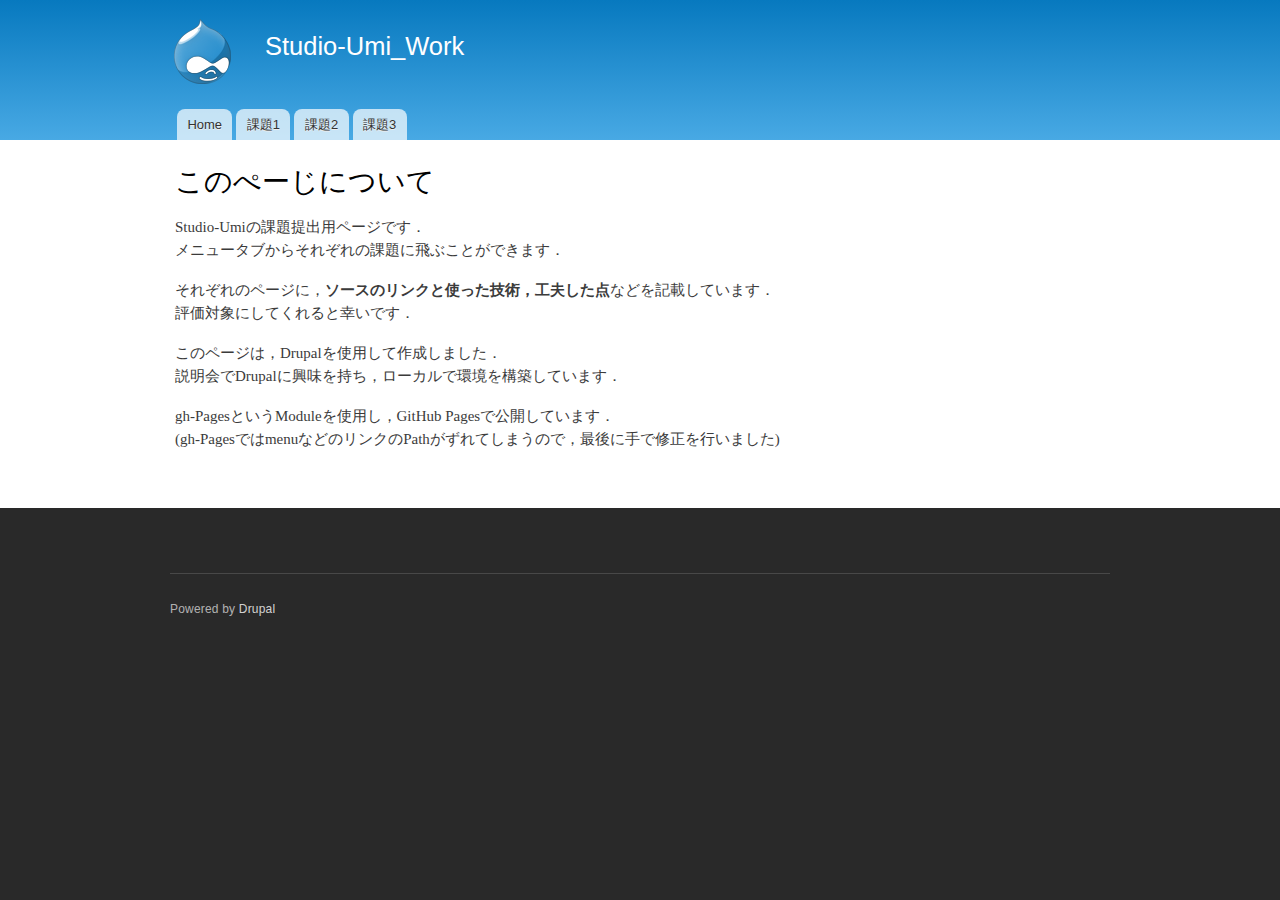
<file: index.html>
<!DOCTYPE HTML PUBLIC "-//W3C//DTD HTML 4.01 Transitional//EN">
<HTML>
<HEAD>
<TITLE>jump page</TITLE>

    <script>
    
    window.onload = function(){
        document.location.href="home/index.html";
    }
    </script>
</HTML>
</file>
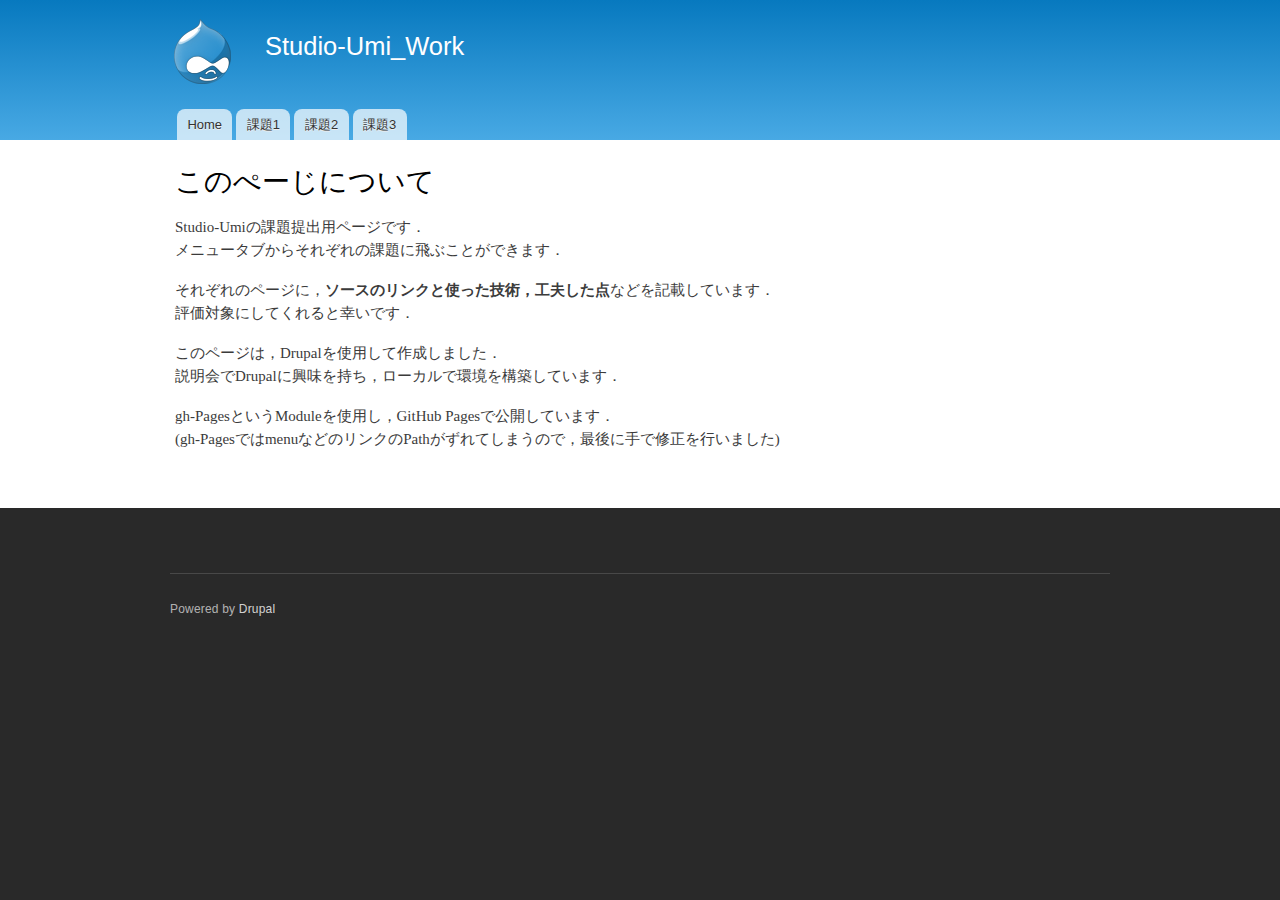
<file: home/index.html>
<!DOCTYPE html PUBLIC "-//W3C//DTD XHTML+RDFa 1.0//EN" "http://www.w3.org/MarkUp/DTD/xhtml-rdfa-1.dtd">
<html xmlns="http://www.w3.org/1999/xhtml" xml:lang="en" version="XHTML+RDFa 1.0" dir="ltr" xmlns:content="http://purl.org/rss/1.0/modules/content/" xmlns:dc="http://purl.org/dc/terms/" xmlns:foaf="http://xmlns.com/foaf/0.1/" xmlns:og="http://ogp.me/ns#" xmlns:rdfs="http://www.w3.org/2000/01/rdf-schema#" xmlns:sioc="http://rdfs.org/sioc/ns#" xmlns:sioct="http://rdfs.org/sioc/types#" xmlns:skos="http://www.w3.org/2004/02/skos/core#" xmlns:xsd="http://www.w3.org/2001/XMLSchema#"><head profile="http://www.w3.org/1999/xhtml/vocab"><meta http-equiv="Content-Type" content="text/html; charset=utf-8"><meta about="/home" property="sioc:num_replies" content="0" datatype="xsd:integer"><link rel="shortcut icon" href="favicon.ico" type="image/vnd.microsoft.icon"><meta content="このぺーじについて" about="Studio-Umi_Work/home" property="dc:title"><link rel="shortlink" href="1"><meta name="Generator" content="Drupal 7 (http://drupal.org)"><link rel="canonical" href="home"><title>このぺーじについて | Studio-Umi_Work</title><link type="text/css" rel="stylesheet" href="css_pbm0lsQQJ7A7WCCIMgxLho6mI_kBNgznNUWmTWcnfoE.css" media="all"><link type="text/css" rel="stylesheet" href="css_Vn_p7xhZmS8yWWx26P0Cc7Tm0GG2K1gLWEoVrhw5xxg.css" media="all"><link type="text/css" rel="stylesheet" href="css_GJa1X7oOq-ZEdBZgvXza6wepaYvGXaGbw-bY6uiqINQ.css" media="all"><link type="text/css" rel="stylesheet" href="css_2THG1eGiBIizsWFeexsNe1iDifJ00QRS9uSd03rY9co.css" media="print"><!--[if lte IE 7]>
<link type="text/css" rel="stylesheet" href="http://drupal.localhost/themes/bartik/css/ie.css?nc58hp" media="all" />
<![endif]--><!--[if IE 6]>
<link type="text/css" rel="stylesheet" href="http://drupal.localhost/themes/bartik/css/ie6.css?nc58hp" media="all" />
<![endif]--><script type="text/javascript" src="js_xAPl0qIk9eowy_iS9tNkCWXLUVoat94SQT48UBCFkyQ.js"></script><script type="text/javascript" src="">
<!--//--><![CDATA[//><!--
jQuery.extend(Drupal.settings, {"basePath":"\/","pathPrefix":"","ajaxPageState":{"theme":"bartik","theme_token":"odO4aT9nAUKvHcRknSVkv8dGn2zYme1NgxidxyKuztg","js":{"misc\/jquery.js":1,"misc\/jquery.once.js":1,"misc\/drupal.js":1},"css":{"modules\/system\/system.base.css":1,"modules\/system\/system.menus.css":1,"modules\/system\/system.messages.css":1,"modules\/system\/system.theme.css":1,"modules\/comment\/comment.css":1,"modules\/field\/theme\/field.css":1,"modules\/node\/node.css":1,"modules\/search\/search.css":1,"modules\/user\/user.css":1,"themes\/bartik\/css\/layout.css":1,"themes\/bartik\/css\/style.css":1,"themes\/bartik\/css\/colors.css":1,"themes\/bartik\/css\/print.css":1,"themes\/bartik\/css\/ie.css":1,"themes\/bartik\/css\/ie6.css":1}}});
//--><!]]>
</script></head><body class="html not-front not-logged-in no-sidebars page-node page-node- page-node-1 node-type-page">
  <div id="skip-link">
    <a href="#main-content" class="element-invisible element-focusable">Skip to main content</a>
  </div>
    <div id="page-wrapper"><div id="page">

  <div id="header" class="without-secondary-menu"><div class="section clearfix">

          <a href="/Studio-Umi_Work/" title="Home" rel="home" id="logo">
        <img src="logo.png" alt="Home"></a>
    
          <div id="name-and-slogan">

                              <div id="site-name">
              <strong>
                <a href="/Studio-Umi_Work/" title="Home" rel="home"><span>Studio-Umi_Work</span></a>
              </strong>
            </div>
                  
        
      </div> <!-- /#name-and-slogan -->
    
    
          <div id="main-menu" class="navigation">
        <h2 class="element-invisible">Main menu</h2><ul id="main-menu-links" class="links clearfix"><li class="menu-218 first"><a href="/Studio-Umi_Work/">Home</a></li>
<li class="menu-313"><a href="/Studio-Umi_Work/work1">課題1</a></li>
<li class="menu-314"><a href="/Studio-Umi_Work/work2">課題2</a></li>
<li class="menu-315 last"><a href="/Studio-Umi_Work/work3">課題3</a></li>
</ul></div> <!-- /#main-menu -->
    
    
  </div></div> <!-- /.section, /#header -->

  
  
  <div id="main-wrapper" class="clearfix"><div id="main" class="clearfix">

          <div id="breadcrumb"><h2 class="element-invisible">You are here</h2><div class="breadcrumb"><a href="/Studio-Umi_Work/">Home</a></div></div>
    
    
    <div id="content" class="column"><div class="section">
            <a id="main-content"></a>
                    <h1 class="title" id="page-title">
          このぺーじについて        </h1>
                          <div class="tabs">
                  </div>
                          <div class="region region-content">
    <div id="block-system-main" class="block block-system">

    
  <div class="content">
    <div id="node-1" class="node node-page node-promoted node-full clearfix" about="/home" typeof="foaf:Document">

      
  
  <div class="content clearfix">
    <div class="field field-name-body field-type-text-with-summary field-label-hidden"><div class="field-items"><div class="field-item even" property="content:encoded"><p>Studio-Umiの課題提出用ページです．<br>
メニュータブからそれぞれの課題に飛ぶことができます．</p>
<p>それぞれのページに，<strong>ソースのリンクと使った技術，工夫した点</strong>などを記載しています．<br>
評価対象にしてくれると幸いです．</p>
<p>このページは，Drupalを使用して作成しました．<br>
説明会でDrupalに興味を持ち，ローカルで環境を構築しています．</p>
<p>gh-PagesというModuleを使用し，GitHub Pagesで公開しています．<br>
(gh-PagesではmenuなどのリンクのPathがずれてしまうので，最後に手で修正を行いました)</p>
</div></div></div>  </div>

  
  
</div>
  </div>
</div>
  </div>
      
    </div></div> <!-- /.section, /#content -->

    
  </div></div> <!-- /#main, /#main-wrapper -->

  
  <div id="footer-wrapper"><div class="section">

    
          <div id="footer" class="clearfix">
          <div class="region region-footer">
    <div id="block-system-powered-by" class="block block-system">

    
  <div class="content">
    <span>Powered by <a href="http://drupal.org">Drupal</a></span>  </div>
</div>
  </div>
      </div> <!-- /#footer -->
    
  </div></div> <!-- /.section, /#footer-wrapper -->

</div></div> <!-- /#page, /#page-wrapper -->
  </body></html>
</file>
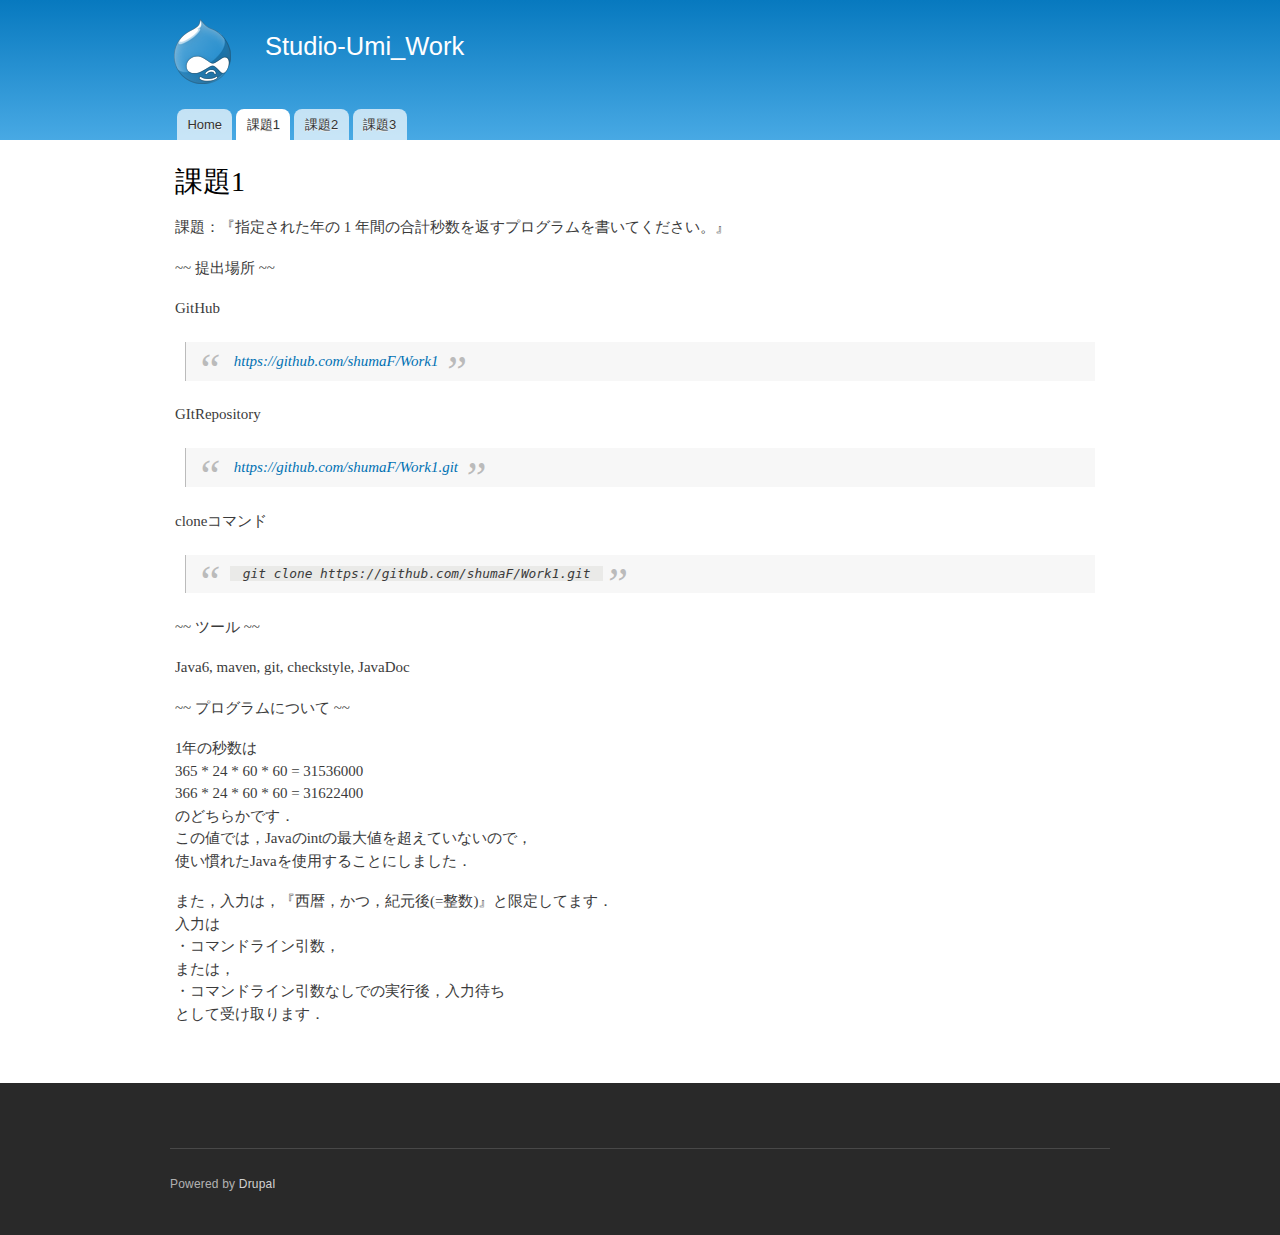
<file: work1/index.html>
<!DOCTYPE html PUBLIC "-//W3C//DTD XHTML+RDFa 1.0//EN" "http://www.w3.org/MarkUp/DTD/xhtml-rdfa-1.dtd">
<html xmlns="http://www.w3.org/1999/xhtml" xml:lang="en" version="XHTML+RDFa 1.0" dir="ltr" xmlns:content="http://purl.org/rss/1.0/modules/content/" xmlns:dc="http://purl.org/dc/terms/" xmlns:foaf="http://xmlns.com/foaf/0.1/" xmlns:og="http://ogp.me/ns#" xmlns:rdfs="http://www.w3.org/2000/01/rdf-schema#" xmlns:sioc="http://rdfs.org/sioc/ns#" xmlns:sioct="http://rdfs.org/sioc/types#" xmlns:skos="http://www.w3.org/2004/02/skos/core#" xmlns:xsd="http://www.w3.org/2001/XMLSchema#"><head profile="http://www.w3.org/1999/xhtml/vocab"><meta http-equiv="Content-Type" content="text/html; charset=utf-8"><meta about="/work1" property="sioc:num_replies" content="0" datatype="xsd:integer"><link rel="shortcut icon" href="favicon.ico" type="image/vnd.microsoft.icon"><meta content="課題1" about="/work1" property="dc:title"><link rel="shortlink" href="2"><meta name="Generator" content="Drupal 7 (http://drupal.org)"><link rel="canonical" href="work1"><title>課題1 | Studio-Umi_Work</title><link type="text/css" rel="stylesheet" href="css_pbm0lsQQJ7A7WCCIMgxLho6mI_kBNgznNUWmTWcnfoE.css" media="all"><link type="text/css" rel="stylesheet" href="css_Vn_p7xhZmS8yWWx26P0Cc7Tm0GG2K1gLWEoVrhw5xxg.css" media="all"><link type="text/css" rel="stylesheet" href="css_GJa1X7oOq-ZEdBZgvXza6wepaYvGXaGbw-bY6uiqINQ.css" media="all"><link type="text/css" rel="stylesheet" href="css_2THG1eGiBIizsWFeexsNe1iDifJ00QRS9uSd03rY9co.css" media="print"><!--[if lte IE 7]>
<link type="text/css" rel="stylesheet" href="http://drupal.localhost/themes/bartik/css/ie.css?nc58hp" media="all" />
<![endif]--><!--[if IE 6]>
<link type="text/css" rel="stylesheet" href="http://drupal.localhost/themes/bartik/css/ie6.css?nc58hp" media="all" />
<![endif]--><script type="text/javascript" src="js_xAPl0qIk9eowy_iS9tNkCWXLUVoat94SQT48UBCFkyQ.js"></script><script type="text/javascript" src="">
<!--//--><![CDATA[//><!--
jQuery.extend(Drupal.settings, {"basePath":"\/","pathPrefix":"","ajaxPageState":{"theme":"bartik","theme_token":"acW4HlV7_2SamoNcliasSOk5xM_M2x_MjKPXwysaf60","js":{"misc\/jquery.js":1,"misc\/jquery.once.js":1,"misc\/drupal.js":1},"css":{"modules\/system\/system.base.css":1,"modules\/system\/system.menus.css":1,"modules\/system\/system.messages.css":1,"modules\/system\/system.theme.css":1,"modules\/comment\/comment.css":1,"modules\/field\/theme\/field.css":1,"modules\/node\/node.css":1,"modules\/search\/search.css":1,"modules\/user\/user.css":1,"themes\/bartik\/css\/layout.css":1,"themes\/bartik\/css\/style.css":1,"themes\/bartik\/css\/colors.css":1,"themes\/bartik\/css\/print.css":1,"themes\/bartik\/css\/ie.css":1,"themes\/bartik\/css\/ie6.css":1}}});
//--><!]]>
</script></head><body class="html not-front not-logged-in no-sidebars page-node page-node- page-node-2 node-type-page">
  <div id="skip-link">
    <a href="#main-content" class="element-invisible element-focusable">Skip to main content</a>
  </div>
    <div id="page-wrapper"><div id="page">

  <div id="header" class="without-secondary-menu"><div class="section clearfix">

          <a href="/Studio-Umi_Work/" title="Home" rel="home" id="logo">
        <img src="logo.png" alt="Home"></a>
    
          <div id="name-and-slogan">

                              <div id="site-name">
              <strong>
                <a href="/Studio-Umi_Work/" title="Home" rel="home"><span>Studio-Umi_Work</span></a>
              </strong>
            </div>
                  
        
      </div> <!-- /#name-and-slogan -->
    
    
          <div id="main-menu" class="navigation">
        <h2 class="element-invisible">Main menu</h2><ul id="main-menu-links" class="links clearfix"><li class="menu-218 first"><a href="/Studio-Umi_Work/">Home</a></li>
<li class="menu-313 active-trail active"><a href="/Studio-Umi_Work/work1" class="active-trail active">課題1</a></li>
<li class="menu-314"><a href="/Studio-Umi_Work/work2">課題2</a></li>
<li class="menu-315 last"><a href="/Studio-Umi_Work/work3">課題3</a></li>
</ul></div> <!-- /#main-menu -->
    
    
  </div></div> <!-- /.section, /#header -->

  
  
  <div id="main-wrapper" class="clearfix"><div id="main" class="clearfix">

          <div id="breadcrumb"><h2 class="element-invisible">You are here</h2><div class="breadcrumb"><a href="/Studio-Umi_Work/">Home</a></div></div>
    
    
    <div id="content" class="column"><div class="section">
            <a id="main-content"></a>
                    <h1 class="title" id="page-title">
          課題1        </h1>
                          <div class="tabs">
                  </div>
                          <div class="region region-content">
    <div id="block-system-main" class="block block-system">

    
  <div class="content">
    <div id="node-2" class="node node-page node-full clearfix" about="/work1" typeof="foaf:Document">

      
  
  <div class="content clearfix">
    <div class="field field-name-body field-type-text-with-summary field-label-hidden"><div class="field-items"><div class="field-item even" property="content:encoded"><p>課題：『指定された年の 1 年間の合計秒数を返すプログラムを書いてください。』</p>
<p>~~ 提出場所 ~~</p>
<p>GitHub</p>
<blockquote><p> <a href="https://github.com/shumaF/Work1">https://github.com/shumaF/Work1</a> </p></blockquote>
<p>GItRepository</p>
<blockquote><p> <a href="https://github.com/shumaF/Work1.git">https://github.com/shumaF/Work1.git</a> </p></blockquote>
<p>cloneコマンド</p>
<blockquote><p><code> git clone https://github.com/shumaF/Work1.git </code></p></blockquote>
<p>~~ ツール ~~</p>
<p>Java6, maven, git, checkstyle, JavaDoc</p>
<p>~~ プログラムについて ~~</p>
<p>1年の秒数は<br>
365 * 24 * 60 * 60 = 31536000<br>
366 * 24 * 60 * 60 = 31622400<br>
のどちらかです．<br>
この値では，Javaのintの最大値を超えていないので，<br>
使い慣れたJavaを使用することにしました．</p>
<p>また，入力は，『西暦，かつ，紀元後(=整数)』と限定してます．<br>
入力は<br>
・コマンドライン引数，<br>
または，<br>
・コマンドライン引数なしでの実行後，入力待ち<br>
として受け取ります．</p>
</div></div></div>  </div>

  
  
</div>
  </div>
</div>
  </div>
      
    </div></div> <!-- /.section, /#content -->

    
  </div></div> <!-- /#main, /#main-wrapper -->

  
  <div id="footer-wrapper"><div class="section">

    
          <div id="footer" class="clearfix">
          <div class="region region-footer">
    <div id="block-system-powered-by" class="block block-system">

    
  <div class="content">
    <span>Powered by <a href="http://drupal.org">Drupal</a></span>  </div>
</div>
  </div>
      </div> <!-- /#footer -->
    
  </div></div> <!-- /.section, /#footer-wrapper -->

</div></div> <!-- /#page, /#page-wrapper -->
  </body></html>
</file>
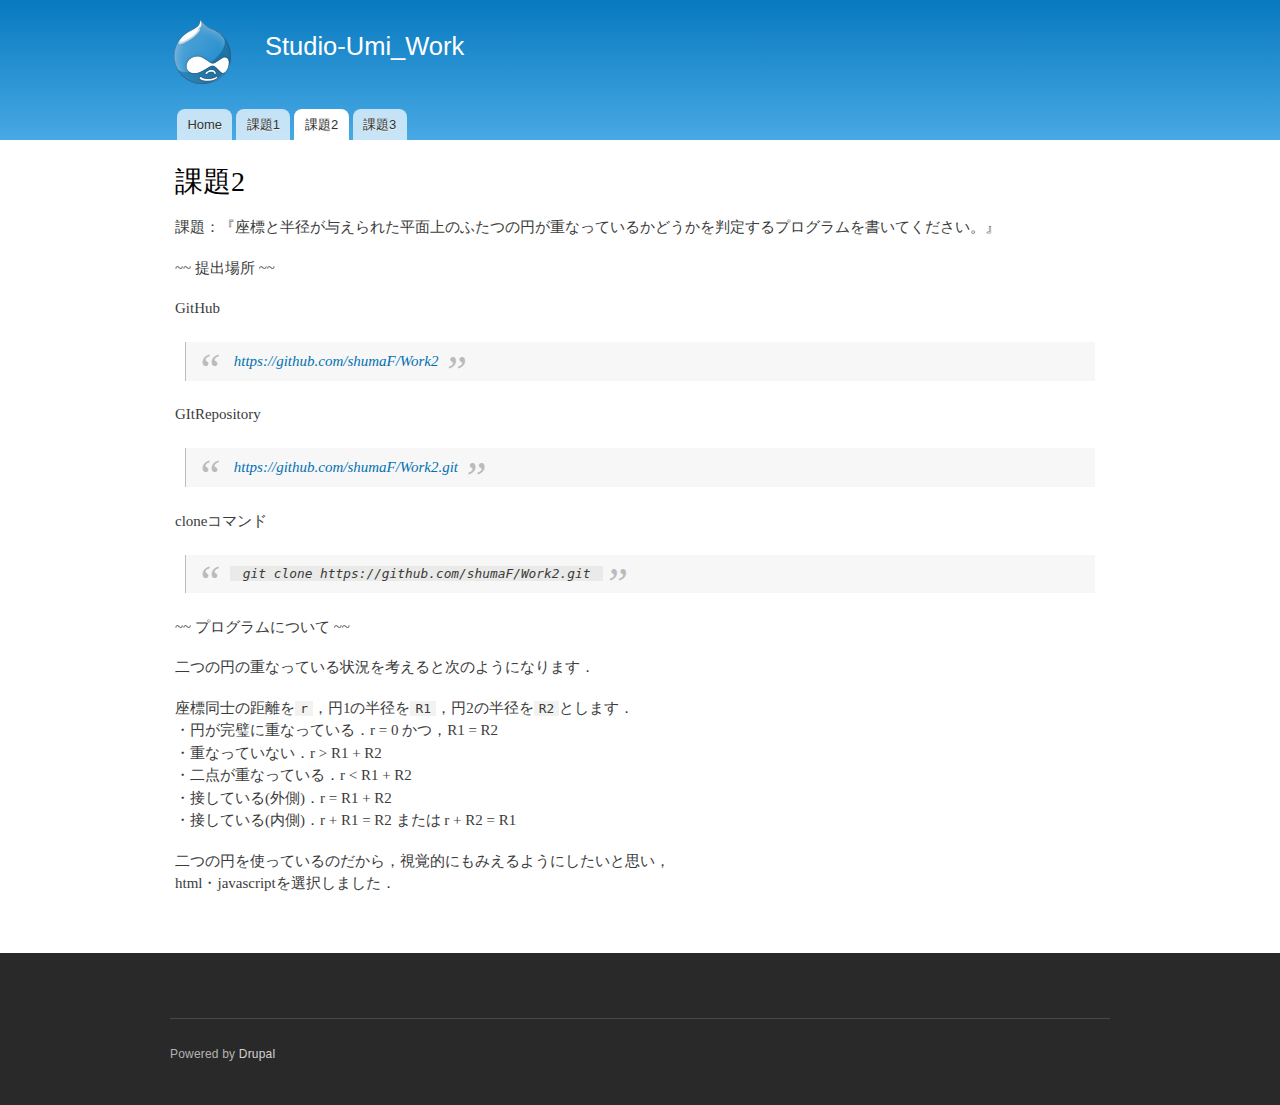
<file: work2/index.html>
<!DOCTYPE html PUBLIC "-//W3C//DTD XHTML+RDFa 1.0//EN" "http://www.w3.org/MarkUp/DTD/xhtml-rdfa-1.dtd">
<html xmlns="http://www.w3.org/1999/xhtml" xml:lang="en" version="XHTML+RDFa 1.0" dir="ltr" xmlns:content="http://purl.org/rss/1.0/modules/content/" xmlns:dc="http://purl.org/dc/terms/" xmlns:foaf="http://xmlns.com/foaf/0.1/" xmlns:og="http://ogp.me/ns#" xmlns:rdfs="http://www.w3.org/2000/01/rdf-schema#" xmlns:sioc="http://rdfs.org/sioc/ns#" xmlns:sioct="http://rdfs.org/sioc/types#" xmlns:skos="http://www.w3.org/2004/02/skos/core#" xmlns:xsd="http://www.w3.org/2001/XMLSchema#"><head profile="http://www.w3.org/1999/xhtml/vocab"><meta http-equiv="Content-Type" content="text/html; charset=utf-8"><meta about="/work2" property="sioc:num_replies" content="0" datatype="xsd:integer"><link rel="shortcut icon" href="favicon.ico" type="image/vnd.microsoft.icon"><meta content="課題2" about="/work2" property="dc:title"><link rel="shortlink" href="3"><meta name="Generator" content="Drupal 7 (http://drupal.org)"><link rel="canonical" href="work2"><title>課題2 | Studio-Umi_Work</title><link type="text/css" rel="stylesheet" href="css_pbm0lsQQJ7A7WCCIMgxLho6mI_kBNgznNUWmTWcnfoE.css" media="all"><link type="text/css" rel="stylesheet" href="css_Vn_p7xhZmS8yWWx26P0Cc7Tm0GG2K1gLWEoVrhw5xxg.css" media="all"><link type="text/css" rel="stylesheet" href="css_GJa1X7oOq-ZEdBZgvXza6wepaYvGXaGbw-bY6uiqINQ.css" media="all"><link type="text/css" rel="stylesheet" href="css_2THG1eGiBIizsWFeexsNe1iDifJ00QRS9uSd03rY9co.css" media="print"><!--[if lte IE 7]>
<link type="text/css" rel="stylesheet" href="http://drupal.localhost/themes/bartik/css/ie.css?nc58hp" media="all" />
<![endif]--><!--[if IE 6]>
<link type="text/css" rel="stylesheet" href="http://drupal.localhost/themes/bartik/css/ie6.css?nc58hp" media="all" />
<![endif]--><script type="text/javascript" src="js_xAPl0qIk9eowy_iS9tNkCWXLUVoat94SQT48UBCFkyQ.js"></script><script type="text/javascript" src="">
<!--//--><![CDATA[//><!--
jQuery.extend(Drupal.settings, {"basePath":"\/","pathPrefix":"","ajaxPageState":{"theme":"bartik","theme_token":"f98qb9yYcw8lWp7f5EBDv_VcZfj5N8srQy_XgG4C0e4","js":{"misc\/jquery.js":1,"misc\/jquery.once.js":1,"misc\/drupal.js":1},"css":{"modules\/system\/system.base.css":1,"modules\/system\/system.menus.css":1,"modules\/system\/system.messages.css":1,"modules\/system\/system.theme.css":1,"modules\/comment\/comment.css":1,"modules\/field\/theme\/field.css":1,"modules\/node\/node.css":1,"modules\/search\/search.css":1,"modules\/user\/user.css":1,"themes\/bartik\/css\/layout.css":1,"themes\/bartik\/css\/style.css":1,"themes\/bartik\/css\/colors.css":1,"themes\/bartik\/css\/print.css":1,"themes\/bartik\/css\/ie.css":1,"themes\/bartik\/css\/ie6.css":1}}});
//--><!]]>
</script></head><body class="html not-front not-logged-in no-sidebars page-node page-node- page-node-3 node-type-page">
  <div id="skip-link">
    <a href="#main-content" class="element-invisible element-focusable">Skip to main content</a>
  </div>
    <div id="page-wrapper"><div id="page">

  <div id="header" class="without-secondary-menu"><div class="section clearfix">

          <a href="/Studio-Umi_Work/" title="Home" rel="home" id="logo">
        <img src="logo.png" alt="Home"></a>
    
          <div id="name-and-slogan">

                              <div id="site-name">
              <strong>
                <a href="/Studio-Umi_Work/" title="Home" rel="home"><span>Studio-Umi_Work</span></a>
              </strong>
            </div>
                  
        
      </div> <!-- /#name-and-slogan -->
    
    
          <div id="main-menu" class="navigation">
        <h2 class="element-invisible">Main menu</h2><ul id="main-menu-links" class="links clearfix"><li class="menu-218 first"><a href="/Studio-Umi_Work/">Home</a></li>
<li class="menu-313"><a href="/Studio-Umi_Work/work1">課題1</a></li>
<li class="menu-314 active-trail active"><a href="/Studio-Umi_Work/work2" class="active-trail active">課題2</a></li>
<li class="menu-315 last"><a href="/Studio-Umi_Work/work3">課題3</a></li>
</ul></div> <!-- /#main-menu -->
    
    
  </div></div> <!-- /.section, /#header -->

  
  
  <div id="main-wrapper" class="clearfix"><div id="main" class="clearfix">

          <div id="breadcrumb"><h2 class="element-invisible">You are here</h2><div class="breadcrumb"><a href="/Studio-Umi_Work/">Home</a></div></div>
    
    
    <div id="content" class="column"><div class="section">
            <a id="main-content"></a>
                    <h1 class="title" id="page-title">
          課題2        </h1>
                          <div class="tabs">
                  </div>
                          <div class="region region-content">
    <div id="block-system-main" class="block block-system">

    
  <div class="content">
    <div id="node-3" class="node node-page node-full clearfix" about="/work2" typeof="foaf:Document">

      
  
  <div class="content clearfix">
    <div class="field field-name-body field-type-text-with-summary field-label-hidden"><div class="field-items"><div class="field-item even" property="content:encoded"><p>課題：『座標と半径が与えられた平面上のふたつの円が重なっているかどうかを判定するプログラムを書いてください。』</p>
<p>~~ 提出場所 ~~</p>
<p>GitHub</p>
<blockquote><p> <a href="https://github.com/shumaF/Work2">https://github.com/shumaF/Work2</a> </p></blockquote>
<p>GItRepository</p>
<blockquote><p> <a href="https://github.com/shumaF/Work2.git">https://github.com/shumaF/Work2.git</a> </p></blockquote>
<p>cloneコマンド</p>
<blockquote><p><code> git clone https://github.com/shumaF/Work2.git </code></p></blockquote>
<p>~~ プログラムについて ~~</p>
<p>二つの円の重なっている状況を考えると次のようになります．</p>
<p>座標同士の距離を<code>r</code>，円1の半径を<code>R1</code>，円2の半径を<code>R2</code>とします．<br>
・円が完璧に重なっている．r = 0 かつ，R1 = R2<br>
・重なっていない．r &gt; R1 + R2<br>
・二点が重なっている．r &lt; R1 + R2<br>
・接している(外側)．r = R1 + R2<br>
・接している(内側)．r + R1 = R2 または r + R2 = R1</p>
<p>二つの円を使っているのだから，視覚的にもみえるようにしたいと思い，<br>
html・javascriptを選択しました．</p>
</div></div></div>  </div>

  
  
</div>
  </div>
</div>
  </div>
      
    </div></div> <!-- /.section, /#content -->

    
  </div></div> <!-- /#main, /#main-wrapper -->

  
  <div id="footer-wrapper"><div class="section">

    
          <div id="footer" class="clearfix">
          <div class="region region-footer">
    <div id="block-system-powered-by" class="block block-system">

    
  <div class="content">
    <span>Powered by <a href="http://drupal.org">Drupal</a></span>  </div>
</div>
  </div>
      </div> <!-- /#footer -->
    
  </div></div> <!-- /.section, /#footer-wrapper -->

</div></div> <!-- /#page, /#page-wrapper -->
  </body></html>
</file>
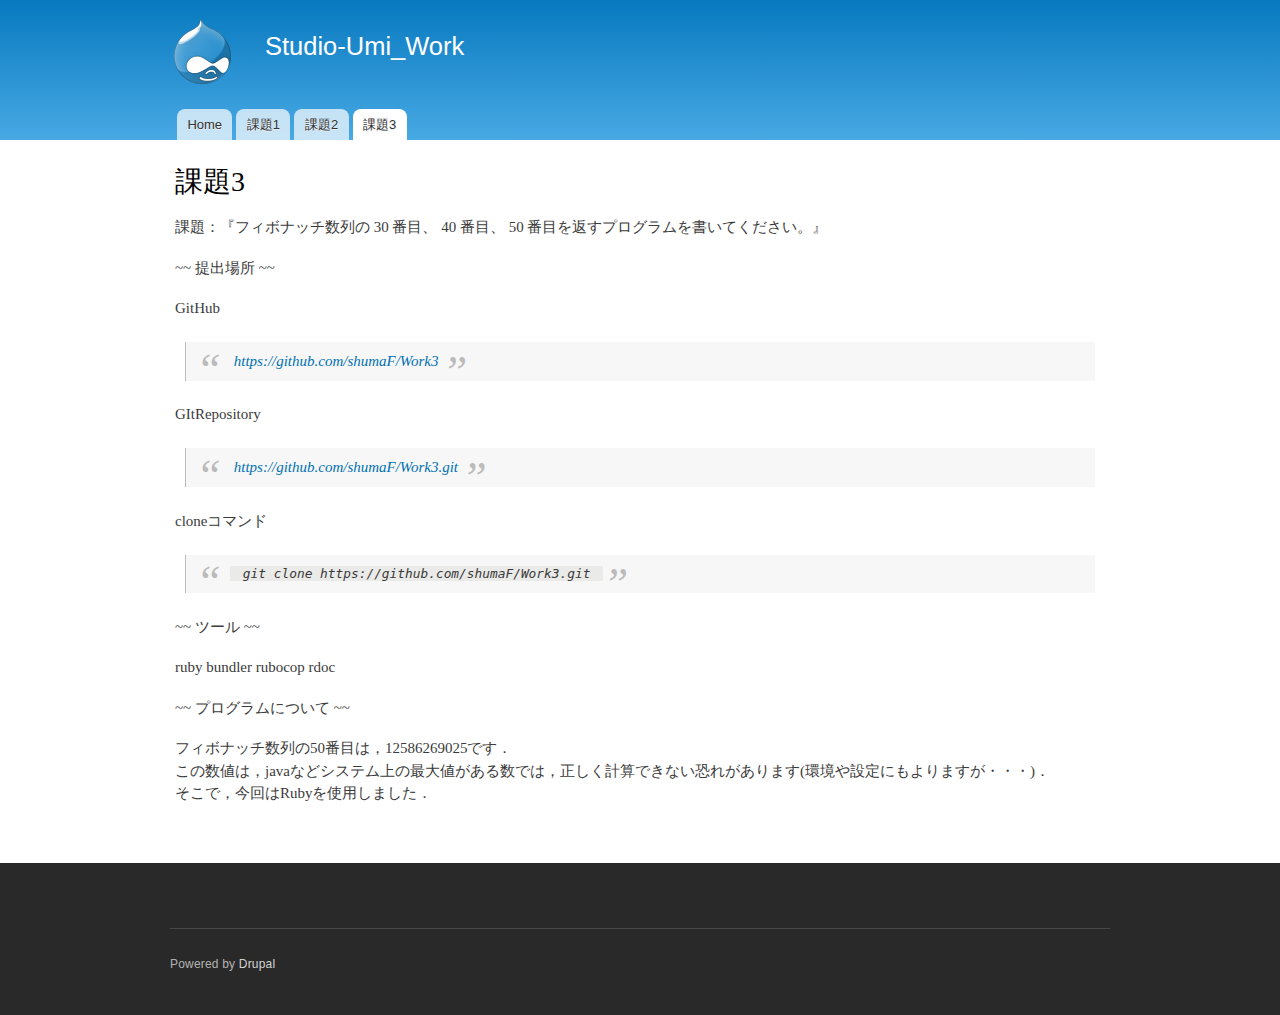
<file: work3/index.html>
<!DOCTYPE html PUBLIC "-//W3C//DTD XHTML+RDFa 1.0//EN" "http://www.w3.org/MarkUp/DTD/xhtml-rdfa-1.dtd">
<html xmlns="http://www.w3.org/1999/xhtml" xml:lang="en" version="XHTML+RDFa 1.0" dir="ltr" xmlns:content="http://purl.org/rss/1.0/modules/content/" xmlns:dc="http://purl.org/dc/terms/" xmlns:foaf="http://xmlns.com/foaf/0.1/" xmlns:og="http://ogp.me/ns#" xmlns:rdfs="http://www.w3.org/2000/01/rdf-schema#" xmlns:sioc="http://rdfs.org/sioc/ns#" xmlns:sioct="http://rdfs.org/sioc/types#" xmlns:skos="http://www.w3.org/2004/02/skos/core#" xmlns:xsd="http://www.w3.org/2001/XMLSchema#"><head profile="http://www.w3.org/1999/xhtml/vocab"><meta http-equiv="Content-Type" content="text/html; charset=utf-8"><meta about="/work3" property="sioc:num_replies" content="0" datatype="xsd:integer"><link rel="shortcut icon" href="favicon.ico" type="image/vnd.microsoft.icon"><meta content="課題3" about="/work3" property="dc:title"><link rel="shortlink" href="4"><meta name="Generator" content="Drupal 7 (http://drupal.org)"><link rel="canonical" href="work3"><title>課題3 | Studio-Umi_Work</title><link type="text/css" rel="stylesheet" href="css_pbm0lsQQJ7A7WCCIMgxLho6mI_kBNgznNUWmTWcnfoE.css" media="all"><link type="text/css" rel="stylesheet" href="css_Vn_p7xhZmS8yWWx26P0Cc7Tm0GG2K1gLWEoVrhw5xxg.css" media="all"><link type="text/css" rel="stylesheet" href="css_GJa1X7oOq-ZEdBZgvXza6wepaYvGXaGbw-bY6uiqINQ.css" media="all"><link type="text/css" rel="stylesheet" href="css_2THG1eGiBIizsWFeexsNe1iDifJ00QRS9uSd03rY9co.css" media="print"><!--[if lte IE 7]>
<link type="text/css" rel="stylesheet" href="http://drupal.localhost/themes/bartik/css/ie.css?nc58hp" media="all" />
<![endif]--><!--[if IE 6]>
<link type="text/css" rel="stylesheet" href="http://drupal.localhost/themes/bartik/css/ie6.css?nc58hp" media="all" />
<![endif]--><script type="text/javascript" src="js_xAPl0qIk9eowy_iS9tNkCWXLUVoat94SQT48UBCFkyQ.js"></script><script type="text/javascript" src="">
<!--//--><![CDATA[//><!--
jQuery.extend(Drupal.settings, {"basePath":"\/","pathPrefix":"","ajaxPageState":{"theme":"bartik","theme_token":"GggbTkPhr-kJqpVC4T6ioeNk6Fe7CUJsc8pKlnU8OI8","js":{"misc\/jquery.js":1,"misc\/jquery.once.js":1,"misc\/drupal.js":1},"css":{"modules\/system\/system.base.css":1,"modules\/system\/system.menus.css":1,"modules\/system\/system.messages.css":1,"modules\/system\/system.theme.css":1,"modules\/comment\/comment.css":1,"modules\/field\/theme\/field.css":1,"modules\/node\/node.css":1,"modules\/search\/search.css":1,"modules\/user\/user.css":1,"themes\/bartik\/css\/layout.css":1,"themes\/bartik\/css\/style.css":1,"themes\/bartik\/css\/colors.css":1,"themes\/bartik\/css\/print.css":1,"themes\/bartik\/css\/ie.css":1,"themes\/bartik\/css\/ie6.css":1}}});
//--><!]]>
</script></head><body class="html not-front not-logged-in no-sidebars page-node page-node- page-node-4 node-type-page">
  <div id="skip-link">
    <a href="#main-content" class="element-invisible element-focusable">Skip to main content</a>
  </div>
    <div id="page-wrapper"><div id="page">

  <div id="header" class="without-secondary-menu"><div class="section clearfix">

          <a href="/Studio-Umi_Work/" title="Home" rel="home" id="logo">
        <img src="logo.png" alt="Home"></a>
    
          <div id="name-and-slogan">

                              <div id="site-name">
              <strong>
                <a href="/Studio-Umi_Work/" title="Home" rel="home"><span>Studio-Umi_Work</span></a>
              </strong>
            </div>
                  
        
      </div> <!-- /#name-and-slogan -->
    
    
          <div id="main-menu" class="navigation">
        <h2 class="element-invisible">Main menu</h2><ul id="main-menu-links" class="links clearfix"><li class="menu-218 first"><a href="/Studio-Umi_Work/">Home</a></li>
<li class="menu-313"><a href="/Studio-Umi_Work/work1">課題1</a></li>
<li class="menu-314"><a href="/Studio-Umi_Work/work2">課題2</a></li>
<li class="menu-315 active-trail last active"><a href="/Studio-Umi_Work/work3" class="active-trail active">課題3</a></li>
</ul></div> <!-- /#main-menu -->
    
    
  </div></div> <!-- /.section, /#header -->

  
  
  <div id="main-wrapper" class="clearfix"><div id="main" class="clearfix">

          <div id="breadcrumb"><h2 class="element-invisible">You are here</h2><div class="breadcrumb"><a href="/Studio-Umi_Work/">Home</a></div></div>
    
    
    <div id="content" class="column"><div class="section">
            <a id="main-content"></a>
                    <h1 class="title" id="page-title">
          課題3        </h1>
                          <div class="tabs">
                  </div>
                          <div class="region region-content">
    <div id="block-system-main" class="block block-system">

    
  <div class="content">
    <div id="node-4" class="node node-page node-full clearfix" about="/work3" typeof="foaf:Document">

      
  
  <div class="content clearfix">
    <div class="field field-name-body field-type-text-with-summary field-label-hidden"><div class="field-items"><div class="field-item even" property="content:encoded"><p>課題：『フィボナッチ数列の 30 番目、 40 番目、 50 番目を返すプログラムを書いてください。』</p>
<p>~~ 提出場所 ~~</p>
<p>GitHub</p>
<blockquote><p> <a href="https://github.com/shumaF/Work3">https://github.com/shumaF/Work3</a> </p></blockquote>
<p>GItRepository</p>
<blockquote><p> <a href="https://github.com/shumaF/Work3.git">https://github.com/shumaF/Work3.git</a> </p></blockquote>
<p>cloneコマンド</p>
<blockquote><p><code> git clone https://github.com/shumaF/Work3.git </code></p></blockquote>
<p>~~ ツール ~~</p>
<p>ruby bundler rubocop rdoc</p>
<p>~~ プログラムについて ~~</p>
<p>フィボナッチ数列の50番目は，12586269025です．<br>
この数値は，javaなどシステム上の最大値がある数では，正しく計算できない恐れがあります(環境や設定にもよりますが・・・)．<br>
そこで，今回はRubyを使用しました．</p>
</div></div></div>  </div>

  
  
</div>
  </div>
</div>
  </div>
      
    </div></div> <!-- /.section, /#content -->

    
  </div></div> <!-- /#main, /#main-wrapper -->

  
  <div id="footer-wrapper"><div class="section">

    
          <div id="footer" class="clearfix">
          <div class="region region-footer">
    <div id="block-system-powered-by" class="block block-system">

    
  <div class="content">
    <span>Powered by <a href="http://drupal.org">Drupal</a></span>  </div>
</div>
  </div>
      </div> <!-- /#footer -->
    
  </div></div> <!-- /.section, /#footer-wrapper -->

</div></div> <!-- /#page, /#page-wrapper -->
  </body></html>
</file>
<file: home/css_pbm0lsQQJ7A7WCCIMgxLho6mI_kBNgznNUWmTWcnfoE.css>
#autocomplete{border:1px solid;overflow:hidden;position:absolute;z-index:100;}#autocomplete ul{list-style:none;list-style-image:none;margin:0;padding:0;}#autocomplete li{background:#fff;color:#000;cursor:default;white-space:pre;zoom:1;}html.js input.form-autocomplete{background-image:url(/misc/throbber.gif);background-position:100% 2px;background-repeat:no-repeat;}html.js input.throbbing{background-position:100% -18px;}html.js fieldset.collapsed{border-bottom-width:0;border-left-width:0;border-right-width:0;height:1em;}html.js fieldset.collapsed .fieldset-wrapper{display:none;}fieldset.collapsible{position:relative;}fieldset.collapsible .fieldset-legend{display:block;}.form-textarea-wrapper textarea{display:block;margin:0;width:100%;-moz-box-sizing:border-box;-webkit-box-sizing:border-box;box-sizing:border-box;}.resizable-textarea .grippie{background:#eee url(/misc/grippie.png) no-repeat center 2px;border:1px solid #ddd;border-top-width:0;cursor:s-resize;height:9px;overflow:hidden;}body.drag{cursor:move;}.draggable a.tabledrag-handle{cursor:move;float:left;height:1.7em;margin-left:-1em;overflow:hidden;text-decoration:none;}a.tabledrag-handle:hover{text-decoration:none;}a.tabledrag-handle .handle{background:url(/misc/draggable.png) no-repeat 6px 9px;height:13px;margin:-0.4em 0.5em;padding:0.42em 0.5em;width:13px;}a.tabledrag-handle-hover .handle{background-position:6px -11px;}div.indentation{float:left;height:1.7em;margin:-0.4em 0.2em -0.4em -0.4em;padding:0.42em 0 0.42em 0.6em;width:20px;}div.tree-child{background:url(/misc/tree.png) no-repeat 11px center;}div.tree-child-last{background:url(/misc/tree-bottom.png) no-repeat 11px center;}div.tree-child-horizontal{background:url(/misc/tree.png) no-repeat -11px center;}.tabledrag-toggle-weight-wrapper{text-align:right;}table.sticky-header{background-color:#fff;margin-top:0;}.progress .bar{background-color:#fff;border:1px solid;}.progress .filled{background-color:#000;height:1.5em;width:5px;}.progress .percentage{float:right;}.ajax-progress{display:inline-block;}.ajax-progress .throbber{background:transparent url(/misc/throbber.gif) no-repeat 0px -18px;float:left;height:15px;margin:2px;width:15px;}.ajax-progress .message{padding-left:20px;}tr .ajax-progress .throbber{margin:0 2px;}.ajax-progress-bar{width:16em;}.container-inline div,.container-inline label{display:inline;}.container-inline .fieldset-wrapper{display:block;}.nowrap{white-space:nowrap;}html.js .js-hide{display:none;}.element-hidden{display:none;}.element-invisible{position:absolute !important;clip:rect(1px 1px 1px 1px);clip:rect(1px,1px,1px,1px);overflow:hidden;height:1px;}.element-invisible.element-focusable:active,.element-invisible.element-focusable:focus{position:static !important;clip:auto;overflow:visible;height:auto;}.clearfix:after{content:".";display:block;height:0;clear:both;visibility:hidden;}* html .clearfix{height:1%;}*:first-child + html .clearfix{min-height:1%;}
ul.menu{border:none;list-style:none;text-align:left;}ul.menu li{margin:0 0 0 0.5em;}ul li.expanded{list-style-image:url(/misc/menu-expanded.png);list-style-type:circle;}ul li.collapsed{list-style-image:url(/misc/menu-collapsed.png);list-style-type:disc;}ul li.leaf{list-style-image:url(/misc/menu-leaf.png);list-style-type:square;}li.expanded,li.collapsed,li.leaf{padding:0.2em 0.5em 0 0;margin:0;}li a.active{color:#000;}td.menu-disabled{background:#ccc;}ul.inline,ul.links.inline{display:inline;padding-left:0;}ul.inline li{display:inline;list-style-type:none;padding:0 0.5em;}.breadcrumb{padding-bottom:0.5em;}ul.primary{border-bottom:1px solid #bbb;border-collapse:collapse;height:auto;line-height:normal;list-style:none;margin:5px;padding:0 0 0 1em;white-space:nowrap;}ul.primary li{display:inline;}ul.primary li a{background-color:#ddd;border-color:#bbb;border-style:solid solid none solid;border-width:1px;height:auto;margin-right:0.5em;padding:0 1em;text-decoration:none;}ul.primary li.active a{background-color:#fff;border:1px solid #bbb;border-bottom:1px solid #fff;}ul.primary li a:hover{background-color:#eee;border-color:#ccc;border-bottom-color:#eee;}ul.secondary{border-bottom:1px solid #bbb;padding:0.5em 1em;margin:5px;}ul.secondary li{border-right:1px solid #ccc;display:inline;padding:0 1em;}ul.secondary a{padding:0;text-decoration:none;}ul.secondary a.active{border-bottom:4px solid #999;}
div.messages{background-position:8px 8px;background-repeat:no-repeat;border:1px solid;margin:6px 0;padding:10px 10px 10px 50px;}div.status{background-image:url(/misc/message-24-ok.png);border-color:#be7;}div.status,.ok{color:#234600;}div.status,table tr.ok{background-color:#f8fff0;}div.warning{background-image:url(/misc/message-24-warning.png);border-color:#ed5;}div.warning,.warning{color:#840;}div.warning,table tr.warning{background-color:#fffce5;}div.error{background-image:url(/misc/message-24-error.png);border-color:#ed541d;}div.error,.error{color:#8c2e0b;}div.error,table tr.error{background-color:#fef5f1;}div.error p.error{color:#333;}div.messages ul{margin:0 0 0 1em;padding:0;}div.messages ul li{list-style-image:none;}
fieldset{margin-bottom:1em;padding:0.5em;}form{margin:0;padding:0;}hr{border:1px solid gray;height:1px;}img{border:0;}table{border-collapse:collapse;}th{border-bottom:3px solid #ccc;padding-right:1em;text-align:left;}tbody{border-top:1px solid #ccc;}tr.even,tr.odd{background-color:#eee;border-bottom:1px solid #ccc;padding:0.1em 0.6em;}th.active img{display:inline;}td.active{background-color:#ddd;}.item-list .title{font-weight:bold;}.item-list ul{margin:0 0 0.75em 0;padding:0;}.item-list ul li{margin:0 0 0.25em 1.5em;padding:0;}.form-item,.form-actions{margin-top:1em;margin-bottom:1em;}tr.odd .form-item,tr.even .form-item{margin-top:0;margin-bottom:0;white-space:nowrap;}.form-item .description{font-size:0.85em;}label{display:block;font-weight:bold;}label.option{display:inline;font-weight:normal;}.form-checkboxes .form-item,.form-radios .form-item{margin-top:0.4em;margin-bottom:0.4em;}.form-type-radio .description,.form-type-checkbox .description{margin-left:2.4em;}input.form-checkbox,input.form-radio{vertical-align:middle;}.marker,.form-required{color:#f00;}.form-item input.error,.form-item textarea.error,.form-item select.error{border:2px solid red;}.container-inline .form-actions,.container-inline.form-actions{margin-top:0;margin-bottom:0;}.more-link{text-align:right;}.more-help-link{text-align:right;}.more-help-link a{background:url(/misc/help.png) 0 50% no-repeat;padding:1px 0 1px 20px;}.item-list .pager{clear:both;text-align:center;}.item-list .pager li{background-image:none;display:inline;list-style-type:none;padding:0.5em;}.pager-current{font-weight:bold;}#autocomplete li.selected{background:#0072b9;color:#fff;}html.js fieldset.collapsible .fieldset-legend{background:url(/misc/menu-expanded.png) 5px 65% no-repeat;padding-left:15px;}html.js fieldset.collapsed .fieldset-legend{background-image:url(/misc/menu-collapsed.png);background-position:5px 50%;}.fieldset-legend span.summary{color:#999;font-size:0.9em;margin-left:0.5em;}tr.drag{background-color:#fffff0;}tr.drag-previous{background-color:#ffd;}.tabledrag-toggle-weight{font-size:0.9em;}body div.tabledrag-changed-warning{margin-bottom:0.5em;}tr.selected td{background:#ffc;}td.checkbox,th.checkbox{text-align:center;}.progress{font-weight:bold;}.progress .bar{background:#ccc;border-color:#666;margin:0 0.2em;-moz-border-radius:3px;-webkit-border-radius:3px;border-radius:3px;}.progress .filled{background:#0072b9 url(/misc/progress.gif);}
</file>
<file: home/css_Vn_p7xhZmS8yWWx26P0Cc7Tm0GG2K1gLWEoVrhw5xxg.css>
#comments{margin-top:15px;}.indented{margin-left:25px;}.comment-unpublished{background-color:#fff4f4;}.comment-preview{background-color:#ffffea;}
.field .field-label{font-weight:bold;}.field-label-inline .field-label,.field-label-inline .field-items{float:left;}form .field-multiple-table{margin:0;}form .field-multiple-table th.field-label{padding-left:0;}form .field-multiple-table td.field-multiple-drag{width:30px;padding-right:0;}form .field-multiple-table td.field-multiple-drag a.tabledrag-handle{padding-right:.5em;}form .field-add-more-submit{margin:.5em 0 0;}
.node-unpublished{background-color:#fff4f4;}.preview .node{background-color:#ffffea;}td.revision-current{background:#ffc;}
.search-form{margin-bottom:1em;}.search-form input{margin-top:0;margin-bottom:0;}.search-results{list-style:none;}.search-results p{margin-top:0;}.search-results .title{font-size:1.2em;}.search-results li{margin-bottom:1em;}.search-results .search-snippet-info{padding-left:1em;}.search-results .search-info{font-size:0.85em;}.search-advanced .criterion{float:left;margin-right:2em;}.search-advanced .action{float:left;clear:left;}
#permissions td.module{font-weight:bold;}#permissions td.permission{padding-left:1.5em;}#permissions tr.odd .form-item,#permissions tr.even .form-item{white-space:normal;}#user-admin-settings fieldset .fieldset-description{font-size:0.85em;padding-bottom:.5em;}#user-admin-roles td.edit-name{clear:both;}#user-admin-roles .form-item-name{float:left;margin-right:1em;}.password-strength{width:17em;float:right;margin-top:1.4em;}.password-strength-title{display:inline;}.password-strength-text{float:right;font-weight:bold;}.password-indicator{background-color:#C4C4C4;height:0.3em;width:100%;}.password-indicator div{height:100%;width:0%;background-color:#47C965;}input.password-confirm,input.password-field{width:16em;margin-bottom:0.4em;}div.password-confirm{float:right;margin-top:1.5em;visibility:hidden;width:17em;}div.form-item div.password-suggestions{padding:0.2em 0.5em;margin:0.7em 0;width:38.5em;border:1px solid #B4B4B4;}div.password-suggestions ul{margin-bottom:0;}.confirm-parent,.password-parent{clear:left;margin:0;width:36.3em;}.profile{clear:both;margin:1em 0;}.profile .user-picture{float:right;margin:0 1em 1em 0;}.profile h3{border-bottom:1px solid #ccc;}.profile dl{margin:0 0 1.5em 0;}.profile dt{margin:0 0 0.2em 0;font-weight:bold;}.profile dd{margin:0 0 1em 0;}
</file>
<file: home/css_GJa1X7oOq-ZEdBZgvXza6wepaYvGXaGbw-bY6uiqINQ.css>
html,body,#page{height:100%;}#page-wrapper{min-height:100%;min-width:960px;}#header div.section,#featured div.section,#messages div.section,#main,#triptych,#footer-columns,#footer{width:960px;margin-left:auto;margin-right:auto;}#header div.section{position:relative;}.region-header{float:right;margin:0 5px 10px;}.with-secondary-menu .region-header{margin-top:3em;}.without-secondary-menu .region-header{margin-top:15px;}#secondary-menu{position:absolute;right:0;top:0;width:480px;}#content,#sidebar-first,#sidebar-second,.region-triptych-first,.region-triptych-middle,.region-triptych-last,.region-footer-firstcolumn,.region-footer-secondcolumn,.region-footer-thirdcolumn,.region-footer-fourthcolumn{display:inline;float:left;position:relative;}.one-sidebar #content{width:720px;}.two-sidebars #content{width:480px;}.no-sidebars #content{width:960px;float:none;}#sidebar-first,#sidebar-second{width:240px;}#main-wrapper{min-height:300px;}#content .section,.sidebar .section{padding:0 15px;}#breadcrumb{margin:0 15px;}.region-triptych-first,.region-triptych-middle,.region-triptych-last{margin:20px 20px 30px;width:280px;}#footer-wrapper{padding:35px 5px 30px;}.region-footer-firstcolumn,.region-footer-secondcolumn,.region-footer-thirdcolumn,.region-footer-fourthcolumn{padding:0 10px;width:220px;}#footer{width:940px;min-width:920px;}
body{line-height:1.5;font-size:87.5%;word-wrap:break-word;margin:0;padding:0;border:0;outline:0;}#breadcrumb{display:none;}a:link,a:visited{text-decoration:none;}a:hover,a:active,a:focus{text-decoration:underline;}h1,h2,h3,h4,h5,h6{margin:1.0em 0 0.5em;font-weight:inherit;}h1{font-size:1.357em;color:#000;}h2{font-size:1.143em;}p{margin:0 0 1.2em;}del{text-decoration:line-through;}tr.odd{background-color:#dddddd;}img{outline:0;}code,pre,kbd,samp,var{padding:0 0.4em;font-size:0.857em;font-family:Menlo,Consolas,"Andale Mono","Lucida Console","Nimbus Mono L","DejaVu Sans Mono",monospace,"Courier New";}code{background-color:#f2f2f2;background-color:rgba(40,40,0,0.06);}pre code,pre kbd,pre samp,pre var,kbd kbd,kbd samp,code var{font-size:100%;background-color:transparent;}pre code,pre samp,pre var{padding:0;}.description code{font-size:1em;}kbd{background-color:#f2f2f2;border:1px outset #575757;margin:0 3px;color:#666;display:inline-block;padding:0 6px;-khtml-border-radius:5px;-moz-border-radius:5px;-webkit-border-radius:5px;border-radius:5px;}pre{background-color:#f2f2f2;background-color:rgba(40,40,0,0.06);margin:10px 0;overflow:hidden;padding:15px;white-space:pre-wrap;}body,#site-slogan,.ui-widget,.comment-form label{font-family:Georgia,"Times New Roman",Times,serif;}#header,#footer-wrapper,#skip-link,ul.contextual-links,ul.links,ul.primary,.item-list .pager,div.field-type-taxonomy-term-reference,div.messages,div.meta,p.comment-time,table,.breadcrumb{font-family:"Helvetica Neue",Helvetica,Arial,sans-serif;}input,textarea,select,a.button{font-family:"Lucida Grande","Lucida Sans Unicode",Verdana,sans-serif;}caption{text-align:left;font-weight:normal;}blockquote{background:#f7f7f7;border-left:1px solid #bbb;font-style:italic;margin:1.5em 10px;padding:0.5em 10px;}blockquote:before{color:#bbb;content:"\201C";font-size:3em;line-height:0.1em;margin-right:0.2em;vertical-align:-.4em;}blockquote:after{color:#bbb;content:"\201D";font-size:3em;line-height:0.1em;vertical-align:-.45em;}blockquote > p:first-child{display:inline;}a.feed-icon{display:inline-block;padding:15px 0 0 0;}table{border:0;border-spacing:0;font-size:0.857em;margin:10px 0;width:100%;}table table{font-size:1em;}#footer-wrapper table{font-size:1em;}table tr th{background:#757575;background:rgba(0,0,0,0.51);border-bottom-style:none;}table tr th,table tr th a,table tr th a:hover{color:#FFF;font-weight:bold;}table tbody tr th{vertical-align:top;}tr td,tr th{padding:4px 9px;border:1px solid #fff;text-align:left;}#footer-wrapper tr td,#footer-wrapper tr th{border-color:#555;border-color:rgba(255,255,255,0.18);}tr.odd{background:#e4e4e4;background:rgba(0,0,0,0.105);}tr,tr.even{background:#efefef;background:rgba(0,0,0,0.063);}table ul.links{margin:0;padding:0;font-size:1em;}table ul.links li{padding:0 1em 0 0;}.block ol,.block ul{margin:0;padding:0 0 0.25em 1em;}.contextual-links-wrapper{font-size:small !important;}ul.contextual-links{font-size:0.923em;}.contextual-links-wrapper a{text-shadow:0 0 0 !important;}.item-list .pager{font-size:0.929em;}ul.menu li{margin:0;}.region-content ul,.region-content ol{margin:1em 0;padding:0 0 0.25em 2.5em;}.item-list ul li{margin:0;padding:0.2em 0.5em 0 0;}ul.tips{padding:0 0 0 1.25em;}#skip-link{left:50%;margin-left:-5.25em;margin-top:0;position:absolute;width:auto;z-index:50;}#skip-link a,#skip-link a:link,#skip-link a:visited{background:#444;background:rgba(0,0,0,0.6);color:#fff;display:block;font-size:0.94em;line-height:1.7;padding:1px 10px 2px 10px;text-decoration:none;-khtml-border-radius:0 0 10px 10px;-moz-border-radius:0 0 10px 10px;-webkit-border-top-left-radius:0;-webkit-border-top-right-radius:0;-webkit-border-bottom-left-radius:10px;-webkit-border-bottom-right-radius:10px;border-radius:0 0 10px 10px;}#skip-link a:hover,#skip-link a:active,#skip-link a:focus{outline:0;}#logo{float:left;padding:15px 15px 15px 10px;}#name-and-slogan{float:left;padding-top:34px;margin:0 0 30px 15px;}#site-name{font-size:1.821em;color:#686868;line-height:1;}h1#site-name{margin:0;}#site-name a{font-weight:normal;}#site-slogan{font-size:0.929em;margin-top:7px;word-spacing:0.1em;font-style:italic;}.region-header .block{font-size:0.857em;float:left;margin:0 10px;padding:0;}.region-header .block .content{margin:0;padding:0;}.region-header .block ul{margin:0;padding:0;}.region-header .block li{list-style:none;list-style-image:none;padding:0;}.region-header .form-text{background:#fefefe;background:rgba(255,255,255,0.7);border-color:#ccc;border-color:rgba(255,255,255,0.3);margin-right:2px;width:120px;}.region-header .form-text:hover,.region-header .form-text:focus,.region-header .form-text:active{background:#fff;background:rgba(255,255,255,0.8);}.region-header .form-required{color:#eee;color:rgba(255,255,255,0.7);}.region-header .block-menu{border:1px solid;border-color:#eee;border-color:rgba(255,255,255,0.2);padding:0;width:208px;}.region-header .block-menu li a{display:block;border-bottom:1px solid;border-bottom-color:#eee;border-bottom-color:rgba(255,255,255,0.2);padding:3px 7px;}.region-header .block-menu li a:hover,.region-header .block-menu li a:focus,.region-header .block-menu li a:active{text-decoration:none;background:rgba(255,255,255,0.15);}.region-header .block-menu li.last a{border-bottom:0;}.region-header #block-user-login{width:auto;}.region-header #block-user-login .content{margin-top:2px;}.region-header #block-user-login .form-item{float:left;margin:0;padding:0;}.region-header #block-user-login div.item-list,.region-header #block-user-login div.description{font-size:0.916em;margin:0;}.region-header #block-user-login div.item-list{clear:both;}.region-header #block-user-login div.description{display:inline;}.region-header #block-user-login .item-list ul{padding:0;line-height:1;}.region-header #block-user-login .item-list li{list-style:none;float:left;padding:3px 0 1px;}.region-header #block-user-login .item-list li.last{padding-left:0.5em;}.region-header #block-user-login ul.openid-links li.last{padding-left:0;}.region-header #user-login-form li.openid-link a,.region-header #user-login li.openid-link a{padding-left:20px;}.region-header #block-user-login .form-actions{margin:4px 0 0;padding:0;clear:both;}.region-header #block-user-login input.form-submit{border:1px solid;border-color:#ccc;border-color:rgba(255,255,255,0.5);background:#eee;background:rgba(255,255,255,0.7);margin:4px 0;padding:3px 8px;}.region-header #block-user-login input.form-submit:hover,.region-header #block-user-login input.form-submit:focus{background:#fff;background:rgba(255,255,255,0.9);}.region-header #block-search-form{width:208px;}.region-header #block-search-form .form-text{width:154px;}.region-header .block-locale ul li{display:inline;padding:0 0.5em;}#main-menu{clear:both;}#main-menu-links{font-size:0.929em;margin:0;padding:0 15px;}#main-menu-links li{float:left;list-style:none;padding:0 1px;margin:0 1px;}#main-menu-links a{color:#333;background:#ccc;background:rgba(255,255,255,0.7);float:left;height:2.4em;line-height:2.4em;padding:0 0.8em;text-decoration:none;text-shadow:0 1px #eee;-khtml-border-radius-topleft:8px;-khtml-border-radius-topright:8px;-moz-border-radius-topleft:8px;-moz-border-radius-topright:8px;-webkit-border-top-left-radius:8px;-webkit-border-top-right-radius:8px;border-top-left-radius:8px;border-top-right-radius:8px;}#main-menu-links a:hover,#main-menu-links a:focus{background:#f6f6f2;background:rgba(255,255,255,0.95);}#main-menu-links a:active{background:#b3b3b3;background:rgba(255,255,255,1);}#main-menu-links li a.active{border-bottom:none;}.featured #main-menu-links li a:active,.featured #main-menu-links li a.active{background:#f0f0f0;background:rgba(240,240,240,1.0);}#secondary-menu-links{float:right;font-size:0.929em;margin:10px 10px 0;}#secondary-menu-links a:hover,#secondary-menu-links a:focus{text-decoration:underline;}#main{margin-top:20px;margin-bottom:40px;}#featured{text-align:center;font-size:1.643em;font-weight:normal;line-height:1.4;padding:20px 0 45px;margin:0;background:#f0f0f0;background:rgba(30,50,10,0.08);border-bottom:1px solid #e7e7e7;text-shadow:1px 1px #fff;}#featured h2{font-size:1.174em;line-height:1;}#featured p{margin:0;padding:0;}#highlighted{border-bottom:1px solid #d3d7d9;font-size:120%;}.region-help{border:1px solid #d3d7d9;padding:0 1.5em;margin-bottom:30px;}.content{margin-top:10px;}h1#page-title{font-size:2em;line-height:1;}#content h2{margin-bottom:2px;font-size:1.429em;line-height:1.4;}.node .content{font-size:1.071em;}.node-teaser .content{font-size:1em;}.node-teaser h2{margin-top:0;padding-top:0.5em;}.node-teaser h2 a{color:#181818;}.node-teaser{border-bottom:1px solid #d3d7d9;margin-bottom:30px;padding-bottom:15px;}.node-sticky{background:#f9f9f9;background:rgba(0,0,0,0.024);border:1px solid #d3d7d9;padding:0 15px 15px;}.node-full{background:none;border:none;padding:0;}.node-teaser .content{clear:none;line-height:1.6;}.meta{font-size:0.857em;color:#68696b;margin-bottom:-5px;}.submitted .user-picture img{float:left;height:20px;margin:1px 5px 0 0;}.field-type-taxonomy-term-reference{margin:0 0 1.2em;}.field-type-taxonomy-term-reference .field-label{font-weight:normal;margin:0;padding-right:5px;}.field-type-taxonomy-term-reference .field-label,.field-type-taxonomy-term-reference ul.links{font-size:0.8em;}.node-teaser .field-type-taxonomy-term-reference .field-label,.node-teaser .field-type-taxonomy-term-reference ul.links{font-size:0.821em;}.field-type-taxonomy-term-reference ul.links{padding:0;margin:0;list-style:none;}.field-type-taxonomy-term-reference ul.links li{float:left;padding:0 1em 0 0;white-space:nowrap;}.link-wrapper{text-align:right;}.field-type-image img,.user-picture img{margin:0 0 1em;}ul.links{color:#68696b;font-size:0.821em;}.node-unpublished{margin:-20px -15px 0;padding:20px 15px 0;}.node-unpublished .comment-text .comment-arrow{border-left:1px solid #fff4f4;border-right:1px solid #fff4f4;}.comment h2.title{margin-bottom:1em;}.comment div.user-picture img{margin-left:0;}.comment{margin-bottom:20px;display:table;vertical-align:top;}.comment .attribution{display:table-cell;padding:0 30px 0 0;vertical-align:top;overflow:hidden;}.comment .attribution img{margin:0;border:1px solid #d3d7d9;}.comment .attribution .username{white-space:nowrap;}.comment .submitted p{margin:4px 0;font-size:1.071em;line-height:1.2;}.comment .submitted .comment-time{font-size:0.786em;color:#68696b;}.comment .submitted .comment-permalink{font-size:0.786em;text-transform:lowercase;}.comment .content{font-size:0.929em;line-height:1.6;}.comment .comment-arrow{background:url(/themes/bartik/images/comment-arrow.gif) no-repeat 0 center transparent;border-left:1px solid;border-right:1px solid;height:40px;margin-left:-47px;margin-top:10px;position:absolute;width:20px;}.comment .comment-text{padding:10px 25px;border:1px solid #d3d7d9;display:table-cell;vertical-align:top;position:relative;width:100%;}.comment .indented{margin-left:40px;}.comment ul.links{padding:0 0 0.25em 0;}.comment ul.links li{padding:0 0.5em 0 0;}.comment-unpublished{margin-right:5px;padding:5px 2px 5px 5px;}.comment-unpublished .comment-text .comment-arrow{border-left:1px solid #fff4f4;border-right:1px solid #fff4f4;}.sidebar .section{padding-top:10px;}.sidebar .block{border:1px solid;padding:15px 20px;margin:0 0 20px;}.sidebar h2{margin:0 0 0.5em;border-bottom:1px solid #d6d6d6;padding-bottom:5px;text-shadow:0 1px 0 #fff;font-size:1.071em;line-height:1.2;}.sidebar .block .content{font-size:0.914em;line-height:1.4;}.sidebar tbody{border:none;}.sidebar tr.even,.sidebar tr.odd{background:none;border-bottom:1px solid #d6d6d6;}#triptych-wrapper{background-color:#f0f0f0;background:rgba(30,50,10,0.08);border-top:1px solid #e7e7e7;}#triptych h2{color:#000;font-size:1.714em;margin-bottom:0.8em;text-shadow:0 1px 0 #fff;text-align:center;line-height:1;}#triptych .block{margin-bottom:2em;padding-bottom:2em;border-bottom:1px solid #dfdfdf;line-height:1.3;}#triptych .block.last{border-bottom:none;}#triptych .block ul li,#triptych .block ol li{list-style:none;}#triptych .block ul,#triptych .block ol{padding-left:0;}#triptych #block-user-login .form-text{width:185px;}#triptych #block-user-online p{margin-bottom:0;}#triptych #block-node-syndicate h2{overflow:hidden;width:0;height:0;}#triptych-last #block-node-syndicate{text-align:right;}#triptych #block-search-form .form-type-textfield input{width:185px;}#triptych-middle #block-system-powered-by{text-align:center;}#triptych-last #block-system-powered-by{text-align:right;}#footer-wrapper{color:#c0c0c0;color:rgba(255,255,255,0.65);font-size:0.857em;}#footer-wrapper a{color:#fcfcfc;color:rgba(255,255,255,0.8);}#footer-wrapper a:hover,#footer-wrapper a:focus{color:#fefefe;color:rgba(255,255,255,0.95);text-decoration:underline;}#footer-wrapper .block{margin:20px 0;border:1px solid #444;border-color:rgba(255,255,255,0.1);padding:10px;}#footer-columns .block-menu,#footer .block{margin:0;padding:0;border:none;}#footer .block{margin:0.5em 0;}#footer .block .content{padding:0.5em 0;margin-top:0;}#footer .block h2{margin:0;}#footer-columns h2{border-bottom:1px solid #555;border-color:rgba(255,255,255,0.15);font-size:1em;margin-bottom:0;padding-bottom:3px;text-transform:uppercase;}#footer-columns .content{margin-top:0;}#footer-columns p{margin-top:1em;}#footer-columns .content ul{list-style:none;padding-left:0;margin-left:0;}#footer-columns .content li{list-style:none;margin:0;padding:0;}#footer-columns .content li a{display:block;border-bottom:1px solid #555;border-color:rgba(255,255,255,0.15);line-height:1.2;padding:0.8em 2px 0.8em 20px;text-indent:-15px;}#footer-columns .content li a:hover,#footer-columns .content li a:focus{background-color:#1f1f21;background-color:rgba(255,255,255,0.05);text-decoration:none;}#footer{letter-spacing:0.2px;margin-top:30px;border-top:1px solid #555;border-color:rgba(255,255,255,0.15);}#footer .region{margin-top:20px;}#footer .block{clear:both;}#footer ul,#footer li{list-style:none;margin:0;padding:0;}#footer li a{float:left;padding:0 12px;display:block;border-right:1px solid #555;border-color:rgba(255,255,255,0.15);}#footer li.first a{padding-left:0;}#footer li.last a{padding-right:0;border-right:none;}#footer-wrapper tr.odd{background-color:transparent;}#footer-wrapper tr.even{background-color:#2c2c2c;background-color:rgba(0,0,0,0.15);}.tabs{font-family:"Helvetica Neue",Helvetica,Arial,sans-serif;margin-bottom:20px;}.tabs ul.primary{padding:0 3px;margin:0;overflow:hidden;border:none;background:transparent url(/themes/bartik/images/tabs-border.png) repeat-x left bottom;}.tabs ul.primary li{display:block;float:left;vertical-align:bottom;margin:0 5px 0 0;}.tabs ul.primary li.active a{border-bottom:1px solid #ffffff;}.tabs ul.primary li a{color:#000;background-color:#ededed;height:1.8em;line-height:1.9;display:block;font-size:0.929em;float:left;padding:0 10px 3px;margin:0;text-shadow:0 1px 0 #fff;-khtml-border-radius-topleft:6px;-moz-border-radius-topleft:6px;-webkit-border-top-left-radius:6px;border-top-left-radius:6px;-khtml-border-radius-topright:6px;-moz-border-radius-topright:6px;-webkit-border-top-right-radius:6px;border-top-right-radius:6px;}.tabs ul.primary li.active a{background-color:#ffffff;}.tabs ul.secondary{border-bottom:none;padding:0.5em 0;}.tabs ul.secondary li{display:block;float:left;}.tabs ul.secondary li:last-child{border-right:none;}.tabs ul.secondary li:first-child{padding-left:0;}.tabs ul.secondary li a{padding:0.25em 0.5em;}.tabs ul.secondary li a.active{background:#f2f2f2;border-bottom:none;-moz-border-radius:5px;-webkit-border-radius:5px;-khtml-border-radius:5px;border-radius:5px;}ul.action-links{list-style:none;margin:5px;padding:0.5em 1em;}ul.action-links li{display:inline-block;margin-left:10px;}ul.action-links li a{padding-left:15px;background:url(/themes/bartik/images/add.png) no-repeat left center;margin:0 10px 0 0;}#messages{padding:20px 0 5px;margin:0 auto;}.featured #messages{background:#f0f0f0;background:rgba(30,50,10,0.08);}div.messages{margin:8px 15px;}.breadcrumb{font-size:0.929em;}.profile .user-picture{float:none;}.confirm-parent,.password-parent{width:34em;}.password-parent,div.form-item div.password-suggestions{position:relative;}.password-strength-text,.password-strength-title,div.password-confirm{font-size:0.82em;}.password-strength-text{margin-top:0.2em;}div.password-confirm{margin-top:2.2em;width:20.73em;}input.form-submit,a.button{background:#fff url(/themes/bartik/images/buttons.png) 0 0 repeat-x;border:1px solid #e4e4e4;border-bottom:1px solid #b4b4b4;border-left-color:#d2d2d2;border-right-color:#d2d2d2;color:#3a3a3a;cursor:pointer;font-size:0.929em;font-weight:normal;text-align:center;margin-bottom:1em;margin-right:0.6em;padding:4px 17px;-khtml-border-radius:15px;-moz-border-radius:20px;-webkit-border-radius:15px;border-radius:15px;}a.button:link,a.button:visited,a.button:hover,a.button:focus,a.button:active{text-decoration:none;color:#5a5a5a;}fieldset{background:#ffffff;border:1px solid #cccccc;margin-top:10px;margin-bottom:32px;padding:0 0 10px;position:relative;top:12px;-khtml-border-radius:4px;-moz-border-radius:4px;-webkit-border-radius:4px;border-radius:4px;}.fieldset-wrapper{margin-top:25px;}.node-form .vertical-tabs .fieldset-wrapper{margin-top:0;}.filter-wrapper{top:0;padding:1em 0 0.2em;-khtml-border-radius-topright:0;-khtml-border-radius-topleft:0;-moz-border-radius-topright:0;-moz-border-radius-topleft:0;-webkit-border-top-left-radius:0;-webkit-border-top-right-radius:0;border-top-left-radius:0;border-top-right-radius:0;}.filter-help a{font-size:0.857em;padding:2px 20px 0;}.filter-wrapper .form-item label{margin-right:10px;}.filter-wrapper .form-item{padding:0 0 0.5em 0.5em;}.filter-guidelines{padding:0 1.5em 0 0.5em;}fieldset.collapsed{background:transparent;-khtml-border-radius:0;-moz-border-radius:0;-webkit-border-radius:0;border-radius:0;}fieldset legend{background:#dbdbdb;border:1px solid #ccc;border-bottom:none;color:#3b3b3b;display:block;height:2em;left:-1px;font-family:"Lucida Grande","Lucida Sans Unicode",Verdana,sans-serif;line-height:2;padding:0;position:absolute;text-indent:10px;text-shadow:0 1px 0 #fff;top:-12px;width:100%;-khtml-border-radius-topleft:4px;-moz-border-radius-topleft:4px;-webkit-border-top-left-radius:4px;border-top-left-radius:4px;-khtml-border-radius-topright:4px;-moz-border-radius-topright:4px;-webkit-border-top-right-radius:4px;border-top-right-radius:4px;}fieldset.collapsed legend{-khtml-border-radius:4px;-moz-border-radius:4px;-webkit-border-radius:4px;border-radius:4px;}fieldset legend a{color:#3b3b3b;}fieldset legend a:hover,fieldset legend a:focus,fieldset legend a:active{color:#000;}fieldset .fieldset-wrapper{padding:0 10px;}fieldset .fieldset-description{margin-top:5px;margin-bottom:1em;line-height:1.4;color:#3c3c3c;font-style:italic;}input{margin:2px 0;padding:4px;}input,textarea{font-size:0.929em;}textarea{line-height:1.5;}textarea.form-textarea,select.form-select{padding:4px;}input.form-text,textarea.form-textarea,select.form-select{border:1px solid #ccc;}input.form-submit:hover,input.form-submit:focus{background:#dedede;}.password-suggestions ul li{margin-left:1.2em;}.form-item{margin-bottom:1em;margin-top:2px;}.form-item label{font-size:0.929em;}.form-type-radio label,.form-type-checkbox label{margin-left:4px;}.form-type-radio .description,.form-type-checkbox .description{margin-left:2px;}.form-actions{padding-top:10px;}.contact-form #edit-name{width:75%;-khtml-border-radius:4px;-moz-border-radius:4px;-webkit-border-radius:4px;border-radius:4px;}.contact-form #edit-mail{width:75%;-khtml-border-radius:4px;-moz-border-radius:4px;-webkit-border-radius:4px;border-radius:4px;}.contact-form #edit-subject{width:75%;-khtml-border-radius:4px;-moz-border-radius:4px;-webkit-border-radius:4px;border-radius:4px;}.contact-form #edit-message{width:76.3%;-khtml-border-top-left-radius:4px;-khtml-border-top-right-radius:4px;-moz-border-radius-topleft:4px;-moz-border-radius-topright:4px;-webkit-border-top-left-radius:4px;-webkit-border-top-right-radius:4px;border-top-left-radius:4px;border-top-right-radius:4px;}.contact-form .resizable-textarea .grippie{width:76%;-khtml-border-bottom-left-radius:4px;-khtml-border-bottom-right-radius:4px;-moz-border-radius-bottomleft:4px;-moz-border-radius-bottomright:4px;-webkit-border-bottom-left-radius:4px;-webkit-border-bottom-right-radius:4px;border-bottom-left-radius:4px;border-bottom-right-radius:4px;}input.form-button-disabled,input.form-button-disabled:hover,input.form-button-disabled:focus,input.form-button-disabled:active,.form-disabled input,.form-disabled select,.form-disabled textarea{background:#ededed;border-color:#bbb;color:#717171;}.form-disabled .grippie{background-color:#ededed;border-color:#bbb;}.form-disabled label{color:#717171;}html.js input.form-autocomplete{background-position:100% 4px;}html.js input.throbbing{background-position:100% -16px;}.comment-form label{float:left;font-size:0.929em;width:120px;}.comment-form input,.comment-form .form-select{margin:0;-khtml-border-radius:4px;-moz-border-radius:4px;-webkit-border-radius:4px;border-radius:4px;}.comment-form .form-type-textarea label{float:none;}.comment-form .form-item,.comment-form .form-radios,.comment-form .form-type-checkbox,.comment-form .form-select{margin-bottom:10px;overflow:hidden;}.comment-form .form-type-checkbox,.comment-form .form-radios{margin-left:120px;}.comment-form .form-type-checkbox label,.comment-form .form-radios label{float:none;margin-top:0;}.comment-form input.form-file{width:auto;}.no-sidebars .comment-form .form-text{width:800px;}.one-sidebar .comment-form .form-text{width:500px;}.two-sidebars .comment-form .form-text{width:320px;}.comment-form .form-item .description{font-size:0.786em;line-height:1.2;margin-left:120px;}#content h2.comment-form{margin-bottom:0.5em;}.comment-form .form-textarea{-khtml-border-radius-topleft:4px;-khtml-border-radius-topright:4px;-moz-border-radius-topleft:4px;-moz-border-radius-topright:4px;-webkit-border-top-left-radius:4px;-webkit-border-top-right-radius:4px;border-top-left-radius:4px;border-top-right-radius:4px;}.comment-form fieldset.filter-wrapper .fieldset-wrapper,.comment-form .text-format-wrapper .form-item{margin-top:0;margin-bottom:0;}.filter-wrapper label{width:auto;float:none;}.filter-wrapper .form-select{min-width:120px;}.comment-form fieldset.filter-wrapper .tips{font-size:0.786em;}#comment-body-add-more-wrapper .form-type-textarea label{margin-bottom:0.4em;}#edit-actions input{margin-right:0.6em;}div.password-suggestions{border:0;}.ui-widget-overlay{background:#222222;opacity:0.7;}div.vertical-tabs .vertical-tabs-panes fieldset.vertical-tabs-pane{padding:1em;}#forum .name{font-size:1.083em;}#forum .description{font-size:1em;}#block-search-form{padding-bottom:7px;}#block-search-form .content{margin-top:0;}#search-form input#edit-keys,#block-search-form .form-item-search-block-form input{float:left;font-size:1em;height:1.143em;margin-right:5px;width:9em;}#search-block-form input.form-submit,#search-form input.form-submit{margin-left:0;margin-right:0;height:25px;width:34px;padding:0;cursor:pointer;text-indent:-9999px;border-color:#e4e4e4 #d2d2d2 #b4b4b4;background:url(/themes/bartik/images/search-button.png) no-repeat center top;overflow:hidden;}#search-block-form input.form-submit:hover,#search-block-form input.form-submit:focus,#search-form input.form-submit:hover,#search-form input.form-submit:focus{background-position:center bottom;}#search-form .form-item-keys label{display:block;}ol.search-results{padding-left:0;}.search-results li{border-bottom:1px solid #d3d7d9;padding-bottom:0.4285em;margin-bottom:0.5em;}.search-results li:last-child{border-bottom:none;padding-bottom:0;margin-bottom:1em;}.search-results .search-snippet-info{padding-left:0;}.shortcut-wrapper{margin:2.2em 0 1.1em 0;}.shortcut-wrapper h1#page-title{float:left;margin:0;}div.add-or-remove-shortcuts{padding-top:0.9em;}.overlay div.add-or-remove-shortcuts{padding-top:0.8em;}.page-admin #content img{margin-right:15px;}.page-admin #content .simpletest-image img{margin:0;}.page-admin-structure-block-demo .block-region{background:#ffff66;border:1px dotted #9f9e00;color:#000;font:90% "Lucida Grande","Lucida Sans Unicode",sans-serif;margin:5px;padding:5px;text-align:center;text-shadow:none;}.page-admin-structure-block-demo #featured .block-region{font-size:0.55em;}.page-admin-structure-block-demo #header .block-region{width:500px;}.page-admin #admin-dblog img{margin:0 5px;}#system-theme-settings fieldset{padding:0;}#system-theme-settings fieldset .fieldset-legend{margin-top:0;}div.admin .right,div.admin .left{width:49%;margin:0;}div.admin-panel{background:#fbfbfb;border:1px solid #ccc;margin:10px 0;padding:0 5px 5px;}div.admin-panel h3{margin:16px 7px;}div.admin-panel dt{border-top:1px solid #ccc;padding:7px 0 0;}div.admin-panel dd{margin:0 0 10px;}div.admin-panel .description{margin:0 0 14px 7px;}.overlay #main,.overlay #content{width:auto;float:none;}.overlay #page{padding:0 2em;}.overlay .region-page-top,.overlay #header,.overlay #page-title,.overlay #featured,.overlay #sidebar-first,.overlay #triptych-wrapper,.overlay #footer-wrapper{display:none;}.overlay-processed .field-type-image{display:block;float:none;}.overlay #messages{width:auto;}.node .poll{margin:2em 0;}.node .poll #edit-choice{margin:0 0 1.5em;}.poll .vote-form{text-align:left;}.poll .vote-form .choices{margin:0;}.poll .percent{font-size:0.857em;font-style:italic;margin-bottom:3em;margin-top:-3.2em;float:right;text-align:right;}.poll .text{clear:right;margin-right:2.25em;}.poll .total{font-size:0.929em;font-style:italic;text-align:right;clear:both;}.node .poll{margin:1.8em 0 0;}.node .poll .text{margin-right:6.75em;}.node .poll #edit-choice{margin:0 0 1.2em;}.poll .bar .foreground{background-color:#666;}#footer-wrapper .poll .bar{background-color:#666;}#footer-wrapper .poll .bar .foreground{background-color:#ddd;}
body,body.overlay{color:#3b3b3b;}.comment .comment-arrow{border-color:#ffffff;}#page,#main-wrapper,#main-menu-links li a.active,#main-menu-links li.active-trail a{background:#ffffff;}.tabs ul.primary li a.active{background-color:#ffffff;}.tabs ul.primary li.active a{background-color:#ffffff;border-bottom:1px solid #ffffff;}#header{background-color:#48a9e4;background-image:-moz-linear-gradient(top,#0779bf 0%,#48a9e4 100%);background-image:-ms-linear-gradient(top,#0779bf 0%,#48a9e4 100%);background-image:-o-linear-gradient(top,#0779bf 0%,#48a9e4 100%);background-image:-webkit-gradient(linear,left top,left bottom,color-stop(0,#0779bf),color-stop(1,#48a9e4));background-image:-webkit-linear-gradient(top,#0779bf 0%,#48a9e4 100%);background-image:linear-gradient(top,#0779bf 0%,#48a9e4 100%);}a{color:#0071B3;}a:hover,a:focus{color:#018fe2;}a:active{color:#23aeff;}.sidebar .block{background-color:#f6f6f2;border-color:#f9f9f9;}#page-wrapper,#footer-wrapper{background:#292929;}.region-header,.region-header a,.region-header li a.active,#name-and-slogan,#name-and-slogan a,#secondary-menu-links li a{color:#fffeff;}
</file>
<file: home/css_2THG1eGiBIizsWFeexsNe1iDifJ00QRS9uSd03rY9co.css>
body,input,textarea,select{color:#000;background:none;}body.two-sidebars,body.sidebar-first,body.sidebar-second,body{width:640px;}#sidebar-first,#sidebar-second,.navigation,#toolbar,#footer-wrapper,.tabs,.add-or-remove-shortcuts{display:none;}.one-sidebar #content,.two-sidebars #content{width:100%;}#triptych-wrapper{width:960px;margin:0;padding:0;border:none;}#triptych-first,#triptych-middle,#triptych-last{width:250px;}#comments .title,#comments form,.comment_forbidden{display:none;}
</file>
<file: work1/css_pbm0lsQQJ7A7WCCIMgxLho6mI_kBNgznNUWmTWcnfoE.css>
#autocomplete{border:1px solid;overflow:hidden;position:absolute;z-index:100;}#autocomplete ul{list-style:none;list-style-image:none;margin:0;padding:0;}#autocomplete li{background:#fff;color:#000;cursor:default;white-space:pre;zoom:1;}html.js input.form-autocomplete{background-image:url(/misc/throbber.gif);background-position:100% 2px;background-repeat:no-repeat;}html.js input.throbbing{background-position:100% -18px;}html.js fieldset.collapsed{border-bottom-width:0;border-left-width:0;border-right-width:0;height:1em;}html.js fieldset.collapsed .fieldset-wrapper{display:none;}fieldset.collapsible{position:relative;}fieldset.collapsible .fieldset-legend{display:block;}.form-textarea-wrapper textarea{display:block;margin:0;width:100%;-moz-box-sizing:border-box;-webkit-box-sizing:border-box;box-sizing:border-box;}.resizable-textarea .grippie{background:#eee url(/misc/grippie.png) no-repeat center 2px;border:1px solid #ddd;border-top-width:0;cursor:s-resize;height:9px;overflow:hidden;}body.drag{cursor:move;}.draggable a.tabledrag-handle{cursor:move;float:left;height:1.7em;margin-left:-1em;overflow:hidden;text-decoration:none;}a.tabledrag-handle:hover{text-decoration:none;}a.tabledrag-handle .handle{background:url(/misc/draggable.png) no-repeat 6px 9px;height:13px;margin:-0.4em 0.5em;padding:0.42em 0.5em;width:13px;}a.tabledrag-handle-hover .handle{background-position:6px -11px;}div.indentation{float:left;height:1.7em;margin:-0.4em 0.2em -0.4em -0.4em;padding:0.42em 0 0.42em 0.6em;width:20px;}div.tree-child{background:url(/misc/tree.png) no-repeat 11px center;}div.tree-child-last{background:url(/misc/tree-bottom.png) no-repeat 11px center;}div.tree-child-horizontal{background:url(/misc/tree.png) no-repeat -11px center;}.tabledrag-toggle-weight-wrapper{text-align:right;}table.sticky-header{background-color:#fff;margin-top:0;}.progress .bar{background-color:#fff;border:1px solid;}.progress .filled{background-color:#000;height:1.5em;width:5px;}.progress .percentage{float:right;}.ajax-progress{display:inline-block;}.ajax-progress .throbber{background:transparent url(/misc/throbber.gif) no-repeat 0px -18px;float:left;height:15px;margin:2px;width:15px;}.ajax-progress .message{padding-left:20px;}tr .ajax-progress .throbber{margin:0 2px;}.ajax-progress-bar{width:16em;}.container-inline div,.container-inline label{display:inline;}.container-inline .fieldset-wrapper{display:block;}.nowrap{white-space:nowrap;}html.js .js-hide{display:none;}.element-hidden{display:none;}.element-invisible{position:absolute !important;clip:rect(1px 1px 1px 1px);clip:rect(1px,1px,1px,1px);overflow:hidden;height:1px;}.element-invisible.element-focusable:active,.element-invisible.element-focusable:focus{position:static !important;clip:auto;overflow:visible;height:auto;}.clearfix:after{content:".";display:block;height:0;clear:both;visibility:hidden;}* html .clearfix{height:1%;}*:first-child + html .clearfix{min-height:1%;}
ul.menu{border:none;list-style:none;text-align:left;}ul.menu li{margin:0 0 0 0.5em;}ul li.expanded{list-style-image:url(/misc/menu-expanded.png);list-style-type:circle;}ul li.collapsed{list-style-image:url(/misc/menu-collapsed.png);list-style-type:disc;}ul li.leaf{list-style-image:url(/misc/menu-leaf.png);list-style-type:square;}li.expanded,li.collapsed,li.leaf{padding:0.2em 0.5em 0 0;margin:0;}li a.active{color:#000;}td.menu-disabled{background:#ccc;}ul.inline,ul.links.inline{display:inline;padding-left:0;}ul.inline li{display:inline;list-style-type:none;padding:0 0.5em;}.breadcrumb{padding-bottom:0.5em;}ul.primary{border-bottom:1px solid #bbb;border-collapse:collapse;height:auto;line-height:normal;list-style:none;margin:5px;padding:0 0 0 1em;white-space:nowrap;}ul.primary li{display:inline;}ul.primary li a{background-color:#ddd;border-color:#bbb;border-style:solid solid none solid;border-width:1px;height:auto;margin-right:0.5em;padding:0 1em;text-decoration:none;}ul.primary li.active a{background-color:#fff;border:1px solid #bbb;border-bottom:1px solid #fff;}ul.primary li a:hover{background-color:#eee;border-color:#ccc;border-bottom-color:#eee;}ul.secondary{border-bottom:1px solid #bbb;padding:0.5em 1em;margin:5px;}ul.secondary li{border-right:1px solid #ccc;display:inline;padding:0 1em;}ul.secondary a{padding:0;text-decoration:none;}ul.secondary a.active{border-bottom:4px solid #999;}
div.messages{background-position:8px 8px;background-repeat:no-repeat;border:1px solid;margin:6px 0;padding:10px 10px 10px 50px;}div.status{background-image:url(/misc/message-24-ok.png);border-color:#be7;}div.status,.ok{color:#234600;}div.status,table tr.ok{background-color:#f8fff0;}div.warning{background-image:url(/misc/message-24-warning.png);border-color:#ed5;}div.warning,.warning{color:#840;}div.warning,table tr.warning{background-color:#fffce5;}div.error{background-image:url(/misc/message-24-error.png);border-color:#ed541d;}div.error,.error{color:#8c2e0b;}div.error,table tr.error{background-color:#fef5f1;}div.error p.error{color:#333;}div.messages ul{margin:0 0 0 1em;padding:0;}div.messages ul li{list-style-image:none;}
fieldset{margin-bottom:1em;padding:0.5em;}form{margin:0;padding:0;}hr{border:1px solid gray;height:1px;}img{border:0;}table{border-collapse:collapse;}th{border-bottom:3px solid #ccc;padding-right:1em;text-align:left;}tbody{border-top:1px solid #ccc;}tr.even,tr.odd{background-color:#eee;border-bottom:1px solid #ccc;padding:0.1em 0.6em;}th.active img{display:inline;}td.active{background-color:#ddd;}.item-list .title{font-weight:bold;}.item-list ul{margin:0 0 0.75em 0;padding:0;}.item-list ul li{margin:0 0 0.25em 1.5em;padding:0;}.form-item,.form-actions{margin-top:1em;margin-bottom:1em;}tr.odd .form-item,tr.even .form-item{margin-top:0;margin-bottom:0;white-space:nowrap;}.form-item .description{font-size:0.85em;}label{display:block;font-weight:bold;}label.option{display:inline;font-weight:normal;}.form-checkboxes .form-item,.form-radios .form-item{margin-top:0.4em;margin-bottom:0.4em;}.form-type-radio .description,.form-type-checkbox .description{margin-left:2.4em;}input.form-checkbox,input.form-radio{vertical-align:middle;}.marker,.form-required{color:#f00;}.form-item input.error,.form-item textarea.error,.form-item select.error{border:2px solid red;}.container-inline .form-actions,.container-inline.form-actions{margin-top:0;margin-bottom:0;}.more-link{text-align:right;}.more-help-link{text-align:right;}.more-help-link a{background:url(/misc/help.png) 0 50% no-repeat;padding:1px 0 1px 20px;}.item-list .pager{clear:both;text-align:center;}.item-list .pager li{background-image:none;display:inline;list-style-type:none;padding:0.5em;}.pager-current{font-weight:bold;}#autocomplete li.selected{background:#0072b9;color:#fff;}html.js fieldset.collapsible .fieldset-legend{background:url(/misc/menu-expanded.png) 5px 65% no-repeat;padding-left:15px;}html.js fieldset.collapsed .fieldset-legend{background-image:url(/misc/menu-collapsed.png);background-position:5px 50%;}.fieldset-legend span.summary{color:#999;font-size:0.9em;margin-left:0.5em;}tr.drag{background-color:#fffff0;}tr.drag-previous{background-color:#ffd;}.tabledrag-toggle-weight{font-size:0.9em;}body div.tabledrag-changed-warning{margin-bottom:0.5em;}tr.selected td{background:#ffc;}td.checkbox,th.checkbox{text-align:center;}.progress{font-weight:bold;}.progress .bar{background:#ccc;border-color:#666;margin:0 0.2em;-moz-border-radius:3px;-webkit-border-radius:3px;border-radius:3px;}.progress .filled{background:#0072b9 url(/misc/progress.gif);}
</file>
<file: work1/css_Vn_p7xhZmS8yWWx26P0Cc7Tm0GG2K1gLWEoVrhw5xxg.css>
#comments{margin-top:15px;}.indented{margin-left:25px;}.comment-unpublished{background-color:#fff4f4;}.comment-preview{background-color:#ffffea;}
.field .field-label{font-weight:bold;}.field-label-inline .field-label,.field-label-inline .field-items{float:left;}form .field-multiple-table{margin:0;}form .field-multiple-table th.field-label{padding-left:0;}form .field-multiple-table td.field-multiple-drag{width:30px;padding-right:0;}form .field-multiple-table td.field-multiple-drag a.tabledrag-handle{padding-right:.5em;}form .field-add-more-submit{margin:.5em 0 0;}
.node-unpublished{background-color:#fff4f4;}.preview .node{background-color:#ffffea;}td.revision-current{background:#ffc;}
.search-form{margin-bottom:1em;}.search-form input{margin-top:0;margin-bottom:0;}.search-results{list-style:none;}.search-results p{margin-top:0;}.search-results .title{font-size:1.2em;}.search-results li{margin-bottom:1em;}.search-results .search-snippet-info{padding-left:1em;}.search-results .search-info{font-size:0.85em;}.search-advanced .criterion{float:left;margin-right:2em;}.search-advanced .action{float:left;clear:left;}
#permissions td.module{font-weight:bold;}#permissions td.permission{padding-left:1.5em;}#permissions tr.odd .form-item,#permissions tr.even .form-item{white-space:normal;}#user-admin-settings fieldset .fieldset-description{font-size:0.85em;padding-bottom:.5em;}#user-admin-roles td.edit-name{clear:both;}#user-admin-roles .form-item-name{float:left;margin-right:1em;}.password-strength{width:17em;float:right;margin-top:1.4em;}.password-strength-title{display:inline;}.password-strength-text{float:right;font-weight:bold;}.password-indicator{background-color:#C4C4C4;height:0.3em;width:100%;}.password-indicator div{height:100%;width:0%;background-color:#47C965;}input.password-confirm,input.password-field{width:16em;margin-bottom:0.4em;}div.password-confirm{float:right;margin-top:1.5em;visibility:hidden;width:17em;}div.form-item div.password-suggestions{padding:0.2em 0.5em;margin:0.7em 0;width:38.5em;border:1px solid #B4B4B4;}div.password-suggestions ul{margin-bottom:0;}.confirm-parent,.password-parent{clear:left;margin:0;width:36.3em;}.profile{clear:both;margin:1em 0;}.profile .user-picture{float:right;margin:0 1em 1em 0;}.profile h3{border-bottom:1px solid #ccc;}.profile dl{margin:0 0 1.5em 0;}.profile dt{margin:0 0 0.2em 0;font-weight:bold;}.profile dd{margin:0 0 1em 0;}
</file>
<file: work1/css_GJa1X7oOq-ZEdBZgvXza6wepaYvGXaGbw-bY6uiqINQ.css>
html,body,#page{height:100%;}#page-wrapper{min-height:100%;min-width:960px;}#header div.section,#featured div.section,#messages div.section,#main,#triptych,#footer-columns,#footer{width:960px;margin-left:auto;margin-right:auto;}#header div.section{position:relative;}.region-header{float:right;margin:0 5px 10px;}.with-secondary-menu .region-header{margin-top:3em;}.without-secondary-menu .region-header{margin-top:15px;}#secondary-menu{position:absolute;right:0;top:0;width:480px;}#content,#sidebar-first,#sidebar-second,.region-triptych-first,.region-triptych-middle,.region-triptych-last,.region-footer-firstcolumn,.region-footer-secondcolumn,.region-footer-thirdcolumn,.region-footer-fourthcolumn{display:inline;float:left;position:relative;}.one-sidebar #content{width:720px;}.two-sidebars #content{width:480px;}.no-sidebars #content{width:960px;float:none;}#sidebar-first,#sidebar-second{width:240px;}#main-wrapper{min-height:300px;}#content .section,.sidebar .section{padding:0 15px;}#breadcrumb{margin:0 15px;}.region-triptych-first,.region-triptych-middle,.region-triptych-last{margin:20px 20px 30px;width:280px;}#footer-wrapper{padding:35px 5px 30px;}.region-footer-firstcolumn,.region-footer-secondcolumn,.region-footer-thirdcolumn,.region-footer-fourthcolumn{padding:0 10px;width:220px;}#footer{width:940px;min-width:920px;}
body{line-height:1.5;font-size:87.5%;word-wrap:break-word;margin:0;padding:0;border:0;outline:0;}#breadcrumb{display:none;}a:link,a:visited{text-decoration:none;}a:hover,a:active,a:focus{text-decoration:underline;}h1,h2,h3,h4,h5,h6{margin:1.0em 0 0.5em;font-weight:inherit;}h1{font-size:1.357em;color:#000;}h2{font-size:1.143em;}p{margin:0 0 1.2em;}del{text-decoration:line-through;}tr.odd{background-color:#dddddd;}img{outline:0;}code,pre,kbd,samp,var{padding:0 0.4em;font-size:0.857em;font-family:Menlo,Consolas,"Andale Mono","Lucida Console","Nimbus Mono L","DejaVu Sans Mono",monospace,"Courier New";}code{background-color:#f2f2f2;background-color:rgba(40,40,0,0.06);}pre code,pre kbd,pre samp,pre var,kbd kbd,kbd samp,code var{font-size:100%;background-color:transparent;}pre code,pre samp,pre var{padding:0;}.description code{font-size:1em;}kbd{background-color:#f2f2f2;border:1px outset #575757;margin:0 3px;color:#666;display:inline-block;padding:0 6px;-khtml-border-radius:5px;-moz-border-radius:5px;-webkit-border-radius:5px;border-radius:5px;}pre{background-color:#f2f2f2;background-color:rgba(40,40,0,0.06);margin:10px 0;overflow:hidden;padding:15px;white-space:pre-wrap;}body,#site-slogan,.ui-widget,.comment-form label{font-family:Georgia,"Times New Roman",Times,serif;}#header,#footer-wrapper,#skip-link,ul.contextual-links,ul.links,ul.primary,.item-list .pager,div.field-type-taxonomy-term-reference,div.messages,div.meta,p.comment-time,table,.breadcrumb{font-family:"Helvetica Neue",Helvetica,Arial,sans-serif;}input,textarea,select,a.button{font-family:"Lucida Grande","Lucida Sans Unicode",Verdana,sans-serif;}caption{text-align:left;font-weight:normal;}blockquote{background:#f7f7f7;border-left:1px solid #bbb;font-style:italic;margin:1.5em 10px;padding:0.5em 10px;}blockquote:before{color:#bbb;content:"\201C";font-size:3em;line-height:0.1em;margin-right:0.2em;vertical-align:-.4em;}blockquote:after{color:#bbb;content:"\201D";font-size:3em;line-height:0.1em;vertical-align:-.45em;}blockquote > p:first-child{display:inline;}a.feed-icon{display:inline-block;padding:15px 0 0 0;}table{border:0;border-spacing:0;font-size:0.857em;margin:10px 0;width:100%;}table table{font-size:1em;}#footer-wrapper table{font-size:1em;}table tr th{background:#757575;background:rgba(0,0,0,0.51);border-bottom-style:none;}table tr th,table tr th a,table tr th a:hover{color:#FFF;font-weight:bold;}table tbody tr th{vertical-align:top;}tr td,tr th{padding:4px 9px;border:1px solid #fff;text-align:left;}#footer-wrapper tr td,#footer-wrapper tr th{border-color:#555;border-color:rgba(255,255,255,0.18);}tr.odd{background:#e4e4e4;background:rgba(0,0,0,0.105);}tr,tr.even{background:#efefef;background:rgba(0,0,0,0.063);}table ul.links{margin:0;padding:0;font-size:1em;}table ul.links li{padding:0 1em 0 0;}.block ol,.block ul{margin:0;padding:0 0 0.25em 1em;}.contextual-links-wrapper{font-size:small !important;}ul.contextual-links{font-size:0.923em;}.contextual-links-wrapper a{text-shadow:0 0 0 !important;}.item-list .pager{font-size:0.929em;}ul.menu li{margin:0;}.region-content ul,.region-content ol{margin:1em 0;padding:0 0 0.25em 2.5em;}.item-list ul li{margin:0;padding:0.2em 0.5em 0 0;}ul.tips{padding:0 0 0 1.25em;}#skip-link{left:50%;margin-left:-5.25em;margin-top:0;position:absolute;width:auto;z-index:50;}#skip-link a,#skip-link a:link,#skip-link a:visited{background:#444;background:rgba(0,0,0,0.6);color:#fff;display:block;font-size:0.94em;line-height:1.7;padding:1px 10px 2px 10px;text-decoration:none;-khtml-border-radius:0 0 10px 10px;-moz-border-radius:0 0 10px 10px;-webkit-border-top-left-radius:0;-webkit-border-top-right-radius:0;-webkit-border-bottom-left-radius:10px;-webkit-border-bottom-right-radius:10px;border-radius:0 0 10px 10px;}#skip-link a:hover,#skip-link a:active,#skip-link a:focus{outline:0;}#logo{float:left;padding:15px 15px 15px 10px;}#name-and-slogan{float:left;padding-top:34px;margin:0 0 30px 15px;}#site-name{font-size:1.821em;color:#686868;line-height:1;}h1#site-name{margin:0;}#site-name a{font-weight:normal;}#site-slogan{font-size:0.929em;margin-top:7px;word-spacing:0.1em;font-style:italic;}.region-header .block{font-size:0.857em;float:left;margin:0 10px;padding:0;}.region-header .block .content{margin:0;padding:0;}.region-header .block ul{margin:0;padding:0;}.region-header .block li{list-style:none;list-style-image:none;padding:0;}.region-header .form-text{background:#fefefe;background:rgba(255,255,255,0.7);border-color:#ccc;border-color:rgba(255,255,255,0.3);margin-right:2px;width:120px;}.region-header .form-text:hover,.region-header .form-text:focus,.region-header .form-text:active{background:#fff;background:rgba(255,255,255,0.8);}.region-header .form-required{color:#eee;color:rgba(255,255,255,0.7);}.region-header .block-menu{border:1px solid;border-color:#eee;border-color:rgba(255,255,255,0.2);padding:0;width:208px;}.region-header .block-menu li a{display:block;border-bottom:1px solid;border-bottom-color:#eee;border-bottom-color:rgba(255,255,255,0.2);padding:3px 7px;}.region-header .block-menu li a:hover,.region-header .block-menu li a:focus,.region-header .block-menu li a:active{text-decoration:none;background:rgba(255,255,255,0.15);}.region-header .block-menu li.last a{border-bottom:0;}.region-header #block-user-login{width:auto;}.region-header #block-user-login .content{margin-top:2px;}.region-header #block-user-login .form-item{float:left;margin:0;padding:0;}.region-header #block-user-login div.item-list,.region-header #block-user-login div.description{font-size:0.916em;margin:0;}.region-header #block-user-login div.item-list{clear:both;}.region-header #block-user-login div.description{display:inline;}.region-header #block-user-login .item-list ul{padding:0;line-height:1;}.region-header #block-user-login .item-list li{list-style:none;float:left;padding:3px 0 1px;}.region-header #block-user-login .item-list li.last{padding-left:0.5em;}.region-header #block-user-login ul.openid-links li.last{padding-left:0;}.region-header #user-login-form li.openid-link a,.region-header #user-login li.openid-link a{padding-left:20px;}.region-header #block-user-login .form-actions{margin:4px 0 0;padding:0;clear:both;}.region-header #block-user-login input.form-submit{border:1px solid;border-color:#ccc;border-color:rgba(255,255,255,0.5);background:#eee;background:rgba(255,255,255,0.7);margin:4px 0;padding:3px 8px;}.region-header #block-user-login input.form-submit:hover,.region-header #block-user-login input.form-submit:focus{background:#fff;background:rgba(255,255,255,0.9);}.region-header #block-search-form{width:208px;}.region-header #block-search-form .form-text{width:154px;}.region-header .block-locale ul li{display:inline;padding:0 0.5em;}#main-menu{clear:both;}#main-menu-links{font-size:0.929em;margin:0;padding:0 15px;}#main-menu-links li{float:left;list-style:none;padding:0 1px;margin:0 1px;}#main-menu-links a{color:#333;background:#ccc;background:rgba(255,255,255,0.7);float:left;height:2.4em;line-height:2.4em;padding:0 0.8em;text-decoration:none;text-shadow:0 1px #eee;-khtml-border-radius-topleft:8px;-khtml-border-radius-topright:8px;-moz-border-radius-topleft:8px;-moz-border-radius-topright:8px;-webkit-border-top-left-radius:8px;-webkit-border-top-right-radius:8px;border-top-left-radius:8px;border-top-right-radius:8px;}#main-menu-links a:hover,#main-menu-links a:focus{background:#f6f6f2;background:rgba(255,255,255,0.95);}#main-menu-links a:active{background:#b3b3b3;background:rgba(255,255,255,1);}#main-menu-links li a.active{border-bottom:none;}.featured #main-menu-links li a:active,.featured #main-menu-links li a.active{background:#f0f0f0;background:rgba(240,240,240,1.0);}#secondary-menu-links{float:right;font-size:0.929em;margin:10px 10px 0;}#secondary-menu-links a:hover,#secondary-menu-links a:focus{text-decoration:underline;}#main{margin-top:20px;margin-bottom:40px;}#featured{text-align:center;font-size:1.643em;font-weight:normal;line-height:1.4;padding:20px 0 45px;margin:0;background:#f0f0f0;background:rgba(30,50,10,0.08);border-bottom:1px solid #e7e7e7;text-shadow:1px 1px #fff;}#featured h2{font-size:1.174em;line-height:1;}#featured p{margin:0;padding:0;}#highlighted{border-bottom:1px solid #d3d7d9;font-size:120%;}.region-help{border:1px solid #d3d7d9;padding:0 1.5em;margin-bottom:30px;}.content{margin-top:10px;}h1#page-title{font-size:2em;line-height:1;}#content h2{margin-bottom:2px;font-size:1.429em;line-height:1.4;}.node .content{font-size:1.071em;}.node-teaser .content{font-size:1em;}.node-teaser h2{margin-top:0;padding-top:0.5em;}.node-teaser h2 a{color:#181818;}.node-teaser{border-bottom:1px solid #d3d7d9;margin-bottom:30px;padding-bottom:15px;}.node-sticky{background:#f9f9f9;background:rgba(0,0,0,0.024);border:1px solid #d3d7d9;padding:0 15px 15px;}.node-full{background:none;border:none;padding:0;}.node-teaser .content{clear:none;line-height:1.6;}.meta{font-size:0.857em;color:#68696b;margin-bottom:-5px;}.submitted .user-picture img{float:left;height:20px;margin:1px 5px 0 0;}.field-type-taxonomy-term-reference{margin:0 0 1.2em;}.field-type-taxonomy-term-reference .field-label{font-weight:normal;margin:0;padding-right:5px;}.field-type-taxonomy-term-reference .field-label,.field-type-taxonomy-term-reference ul.links{font-size:0.8em;}.node-teaser .field-type-taxonomy-term-reference .field-label,.node-teaser .field-type-taxonomy-term-reference ul.links{font-size:0.821em;}.field-type-taxonomy-term-reference ul.links{padding:0;margin:0;list-style:none;}.field-type-taxonomy-term-reference ul.links li{float:left;padding:0 1em 0 0;white-space:nowrap;}.link-wrapper{text-align:right;}.field-type-image img,.user-picture img{margin:0 0 1em;}ul.links{color:#68696b;font-size:0.821em;}.node-unpublished{margin:-20px -15px 0;padding:20px 15px 0;}.node-unpublished .comment-text .comment-arrow{border-left:1px solid #fff4f4;border-right:1px solid #fff4f4;}.comment h2.title{margin-bottom:1em;}.comment div.user-picture img{margin-left:0;}.comment{margin-bottom:20px;display:table;vertical-align:top;}.comment .attribution{display:table-cell;padding:0 30px 0 0;vertical-align:top;overflow:hidden;}.comment .attribution img{margin:0;border:1px solid #d3d7d9;}.comment .attribution .username{white-space:nowrap;}.comment .submitted p{margin:4px 0;font-size:1.071em;line-height:1.2;}.comment .submitted .comment-time{font-size:0.786em;color:#68696b;}.comment .submitted .comment-permalink{font-size:0.786em;text-transform:lowercase;}.comment .content{font-size:0.929em;line-height:1.6;}.comment .comment-arrow{background:url(/themes/bartik/images/comment-arrow.gif) no-repeat 0 center transparent;border-left:1px solid;border-right:1px solid;height:40px;margin-left:-47px;margin-top:10px;position:absolute;width:20px;}.comment .comment-text{padding:10px 25px;border:1px solid #d3d7d9;display:table-cell;vertical-align:top;position:relative;width:100%;}.comment .indented{margin-left:40px;}.comment ul.links{padding:0 0 0.25em 0;}.comment ul.links li{padding:0 0.5em 0 0;}.comment-unpublished{margin-right:5px;padding:5px 2px 5px 5px;}.comment-unpublished .comment-text .comment-arrow{border-left:1px solid #fff4f4;border-right:1px solid #fff4f4;}.sidebar .section{padding-top:10px;}.sidebar .block{border:1px solid;padding:15px 20px;margin:0 0 20px;}.sidebar h2{margin:0 0 0.5em;border-bottom:1px solid #d6d6d6;padding-bottom:5px;text-shadow:0 1px 0 #fff;font-size:1.071em;line-height:1.2;}.sidebar .block .content{font-size:0.914em;line-height:1.4;}.sidebar tbody{border:none;}.sidebar tr.even,.sidebar tr.odd{background:none;border-bottom:1px solid #d6d6d6;}#triptych-wrapper{background-color:#f0f0f0;background:rgba(30,50,10,0.08);border-top:1px solid #e7e7e7;}#triptych h2{color:#000;font-size:1.714em;margin-bottom:0.8em;text-shadow:0 1px 0 #fff;text-align:center;line-height:1;}#triptych .block{margin-bottom:2em;padding-bottom:2em;border-bottom:1px solid #dfdfdf;line-height:1.3;}#triptych .block.last{border-bottom:none;}#triptych .block ul li,#triptych .block ol li{list-style:none;}#triptych .block ul,#triptych .block ol{padding-left:0;}#triptych #block-user-login .form-text{width:185px;}#triptych #block-user-online p{margin-bottom:0;}#triptych #block-node-syndicate h2{overflow:hidden;width:0;height:0;}#triptych-last #block-node-syndicate{text-align:right;}#triptych #block-search-form .form-type-textfield input{width:185px;}#triptych-middle #block-system-powered-by{text-align:center;}#triptych-last #block-system-powered-by{text-align:right;}#footer-wrapper{color:#c0c0c0;color:rgba(255,255,255,0.65);font-size:0.857em;}#footer-wrapper a{color:#fcfcfc;color:rgba(255,255,255,0.8);}#footer-wrapper a:hover,#footer-wrapper a:focus{color:#fefefe;color:rgba(255,255,255,0.95);text-decoration:underline;}#footer-wrapper .block{margin:20px 0;border:1px solid #444;border-color:rgba(255,255,255,0.1);padding:10px;}#footer-columns .block-menu,#footer .block{margin:0;padding:0;border:none;}#footer .block{margin:0.5em 0;}#footer .block .content{padding:0.5em 0;margin-top:0;}#footer .block h2{margin:0;}#footer-columns h2{border-bottom:1px solid #555;border-color:rgba(255,255,255,0.15);font-size:1em;margin-bottom:0;padding-bottom:3px;text-transform:uppercase;}#footer-columns .content{margin-top:0;}#footer-columns p{margin-top:1em;}#footer-columns .content ul{list-style:none;padding-left:0;margin-left:0;}#footer-columns .content li{list-style:none;margin:0;padding:0;}#footer-columns .content li a{display:block;border-bottom:1px solid #555;border-color:rgba(255,255,255,0.15);line-height:1.2;padding:0.8em 2px 0.8em 20px;text-indent:-15px;}#footer-columns .content li a:hover,#footer-columns .content li a:focus{background-color:#1f1f21;background-color:rgba(255,255,255,0.05);text-decoration:none;}#footer{letter-spacing:0.2px;margin-top:30px;border-top:1px solid #555;border-color:rgba(255,255,255,0.15);}#footer .region{margin-top:20px;}#footer .block{clear:both;}#footer ul,#footer li{list-style:none;margin:0;padding:0;}#footer li a{float:left;padding:0 12px;display:block;border-right:1px solid #555;border-color:rgba(255,255,255,0.15);}#footer li.first a{padding-left:0;}#footer li.last a{padding-right:0;border-right:none;}#footer-wrapper tr.odd{background-color:transparent;}#footer-wrapper tr.even{background-color:#2c2c2c;background-color:rgba(0,0,0,0.15);}.tabs{font-family:"Helvetica Neue",Helvetica,Arial,sans-serif;margin-bottom:20px;}.tabs ul.primary{padding:0 3px;margin:0;overflow:hidden;border:none;background:transparent url(/themes/bartik/images/tabs-border.png) repeat-x left bottom;}.tabs ul.primary li{display:block;float:left;vertical-align:bottom;margin:0 5px 0 0;}.tabs ul.primary li.active a{border-bottom:1px solid #ffffff;}.tabs ul.primary li a{color:#000;background-color:#ededed;height:1.8em;line-height:1.9;display:block;font-size:0.929em;float:left;padding:0 10px 3px;margin:0;text-shadow:0 1px 0 #fff;-khtml-border-radius-topleft:6px;-moz-border-radius-topleft:6px;-webkit-border-top-left-radius:6px;border-top-left-radius:6px;-khtml-border-radius-topright:6px;-moz-border-radius-topright:6px;-webkit-border-top-right-radius:6px;border-top-right-radius:6px;}.tabs ul.primary li.active a{background-color:#ffffff;}.tabs ul.secondary{border-bottom:none;padding:0.5em 0;}.tabs ul.secondary li{display:block;float:left;}.tabs ul.secondary li:last-child{border-right:none;}.tabs ul.secondary li:first-child{padding-left:0;}.tabs ul.secondary li a{padding:0.25em 0.5em;}.tabs ul.secondary li a.active{background:#f2f2f2;border-bottom:none;-moz-border-radius:5px;-webkit-border-radius:5px;-khtml-border-radius:5px;border-radius:5px;}ul.action-links{list-style:none;margin:5px;padding:0.5em 1em;}ul.action-links li{display:inline-block;margin-left:10px;}ul.action-links li a{padding-left:15px;background:url(/themes/bartik/images/add.png) no-repeat left center;margin:0 10px 0 0;}#messages{padding:20px 0 5px;margin:0 auto;}.featured #messages{background:#f0f0f0;background:rgba(30,50,10,0.08);}div.messages{margin:8px 15px;}.breadcrumb{font-size:0.929em;}.profile .user-picture{float:none;}.confirm-parent,.password-parent{width:34em;}.password-parent,div.form-item div.password-suggestions{position:relative;}.password-strength-text,.password-strength-title,div.password-confirm{font-size:0.82em;}.password-strength-text{margin-top:0.2em;}div.password-confirm{margin-top:2.2em;width:20.73em;}input.form-submit,a.button{background:#fff url(/themes/bartik/images/buttons.png) 0 0 repeat-x;border:1px solid #e4e4e4;border-bottom:1px solid #b4b4b4;border-left-color:#d2d2d2;border-right-color:#d2d2d2;color:#3a3a3a;cursor:pointer;font-size:0.929em;font-weight:normal;text-align:center;margin-bottom:1em;margin-right:0.6em;padding:4px 17px;-khtml-border-radius:15px;-moz-border-radius:20px;-webkit-border-radius:15px;border-radius:15px;}a.button:link,a.button:visited,a.button:hover,a.button:focus,a.button:active{text-decoration:none;color:#5a5a5a;}fieldset{background:#ffffff;border:1px solid #cccccc;margin-top:10px;margin-bottom:32px;padding:0 0 10px;position:relative;top:12px;-khtml-border-radius:4px;-moz-border-radius:4px;-webkit-border-radius:4px;border-radius:4px;}.fieldset-wrapper{margin-top:25px;}.node-form .vertical-tabs .fieldset-wrapper{margin-top:0;}.filter-wrapper{top:0;padding:1em 0 0.2em;-khtml-border-radius-topright:0;-khtml-border-radius-topleft:0;-moz-border-radius-topright:0;-moz-border-radius-topleft:0;-webkit-border-top-left-radius:0;-webkit-border-top-right-radius:0;border-top-left-radius:0;border-top-right-radius:0;}.filter-help a{font-size:0.857em;padding:2px 20px 0;}.filter-wrapper .form-item label{margin-right:10px;}.filter-wrapper .form-item{padding:0 0 0.5em 0.5em;}.filter-guidelines{padding:0 1.5em 0 0.5em;}fieldset.collapsed{background:transparent;-khtml-border-radius:0;-moz-border-radius:0;-webkit-border-radius:0;border-radius:0;}fieldset legend{background:#dbdbdb;border:1px solid #ccc;border-bottom:none;color:#3b3b3b;display:block;height:2em;left:-1px;font-family:"Lucida Grande","Lucida Sans Unicode",Verdana,sans-serif;line-height:2;padding:0;position:absolute;text-indent:10px;text-shadow:0 1px 0 #fff;top:-12px;width:100%;-khtml-border-radius-topleft:4px;-moz-border-radius-topleft:4px;-webkit-border-top-left-radius:4px;border-top-left-radius:4px;-khtml-border-radius-topright:4px;-moz-border-radius-topright:4px;-webkit-border-top-right-radius:4px;border-top-right-radius:4px;}fieldset.collapsed legend{-khtml-border-radius:4px;-moz-border-radius:4px;-webkit-border-radius:4px;border-radius:4px;}fieldset legend a{color:#3b3b3b;}fieldset legend a:hover,fieldset legend a:focus,fieldset legend a:active{color:#000;}fieldset .fieldset-wrapper{padding:0 10px;}fieldset .fieldset-description{margin-top:5px;margin-bottom:1em;line-height:1.4;color:#3c3c3c;font-style:italic;}input{margin:2px 0;padding:4px;}input,textarea{font-size:0.929em;}textarea{line-height:1.5;}textarea.form-textarea,select.form-select{padding:4px;}input.form-text,textarea.form-textarea,select.form-select{border:1px solid #ccc;}input.form-submit:hover,input.form-submit:focus{background:#dedede;}.password-suggestions ul li{margin-left:1.2em;}.form-item{margin-bottom:1em;margin-top:2px;}.form-item label{font-size:0.929em;}.form-type-radio label,.form-type-checkbox label{margin-left:4px;}.form-type-radio .description,.form-type-checkbox .description{margin-left:2px;}.form-actions{padding-top:10px;}.contact-form #edit-name{width:75%;-khtml-border-radius:4px;-moz-border-radius:4px;-webkit-border-radius:4px;border-radius:4px;}.contact-form #edit-mail{width:75%;-khtml-border-radius:4px;-moz-border-radius:4px;-webkit-border-radius:4px;border-radius:4px;}.contact-form #edit-subject{width:75%;-khtml-border-radius:4px;-moz-border-radius:4px;-webkit-border-radius:4px;border-radius:4px;}.contact-form #edit-message{width:76.3%;-khtml-border-top-left-radius:4px;-khtml-border-top-right-radius:4px;-moz-border-radius-topleft:4px;-moz-border-radius-topright:4px;-webkit-border-top-left-radius:4px;-webkit-border-top-right-radius:4px;border-top-left-radius:4px;border-top-right-radius:4px;}.contact-form .resizable-textarea .grippie{width:76%;-khtml-border-bottom-left-radius:4px;-khtml-border-bottom-right-radius:4px;-moz-border-radius-bottomleft:4px;-moz-border-radius-bottomright:4px;-webkit-border-bottom-left-radius:4px;-webkit-border-bottom-right-radius:4px;border-bottom-left-radius:4px;border-bottom-right-radius:4px;}input.form-button-disabled,input.form-button-disabled:hover,input.form-button-disabled:focus,input.form-button-disabled:active,.form-disabled input,.form-disabled select,.form-disabled textarea{background:#ededed;border-color:#bbb;color:#717171;}.form-disabled .grippie{background-color:#ededed;border-color:#bbb;}.form-disabled label{color:#717171;}html.js input.form-autocomplete{background-position:100% 4px;}html.js input.throbbing{background-position:100% -16px;}.comment-form label{float:left;font-size:0.929em;width:120px;}.comment-form input,.comment-form .form-select{margin:0;-khtml-border-radius:4px;-moz-border-radius:4px;-webkit-border-radius:4px;border-radius:4px;}.comment-form .form-type-textarea label{float:none;}.comment-form .form-item,.comment-form .form-radios,.comment-form .form-type-checkbox,.comment-form .form-select{margin-bottom:10px;overflow:hidden;}.comment-form .form-type-checkbox,.comment-form .form-radios{margin-left:120px;}.comment-form .form-type-checkbox label,.comment-form .form-radios label{float:none;margin-top:0;}.comment-form input.form-file{width:auto;}.no-sidebars .comment-form .form-text{width:800px;}.one-sidebar .comment-form .form-text{width:500px;}.two-sidebars .comment-form .form-text{width:320px;}.comment-form .form-item .description{font-size:0.786em;line-height:1.2;margin-left:120px;}#content h2.comment-form{margin-bottom:0.5em;}.comment-form .form-textarea{-khtml-border-radius-topleft:4px;-khtml-border-radius-topright:4px;-moz-border-radius-topleft:4px;-moz-border-radius-topright:4px;-webkit-border-top-left-radius:4px;-webkit-border-top-right-radius:4px;border-top-left-radius:4px;border-top-right-radius:4px;}.comment-form fieldset.filter-wrapper .fieldset-wrapper,.comment-form .text-format-wrapper .form-item{margin-top:0;margin-bottom:0;}.filter-wrapper label{width:auto;float:none;}.filter-wrapper .form-select{min-width:120px;}.comment-form fieldset.filter-wrapper .tips{font-size:0.786em;}#comment-body-add-more-wrapper .form-type-textarea label{margin-bottom:0.4em;}#edit-actions input{margin-right:0.6em;}div.password-suggestions{border:0;}.ui-widget-overlay{background:#222222;opacity:0.7;}div.vertical-tabs .vertical-tabs-panes fieldset.vertical-tabs-pane{padding:1em;}#forum .name{font-size:1.083em;}#forum .description{font-size:1em;}#block-search-form{padding-bottom:7px;}#block-search-form .content{margin-top:0;}#search-form input#edit-keys,#block-search-form .form-item-search-block-form input{float:left;font-size:1em;height:1.143em;margin-right:5px;width:9em;}#search-block-form input.form-submit,#search-form input.form-submit{margin-left:0;margin-right:0;height:25px;width:34px;padding:0;cursor:pointer;text-indent:-9999px;border-color:#e4e4e4 #d2d2d2 #b4b4b4;background:url(/themes/bartik/images/search-button.png) no-repeat center top;overflow:hidden;}#search-block-form input.form-submit:hover,#search-block-form input.form-submit:focus,#search-form input.form-submit:hover,#search-form input.form-submit:focus{background-position:center bottom;}#search-form .form-item-keys label{display:block;}ol.search-results{padding-left:0;}.search-results li{border-bottom:1px solid #d3d7d9;padding-bottom:0.4285em;margin-bottom:0.5em;}.search-results li:last-child{border-bottom:none;padding-bottom:0;margin-bottom:1em;}.search-results .search-snippet-info{padding-left:0;}.shortcut-wrapper{margin:2.2em 0 1.1em 0;}.shortcut-wrapper h1#page-title{float:left;margin:0;}div.add-or-remove-shortcuts{padding-top:0.9em;}.overlay div.add-or-remove-shortcuts{padding-top:0.8em;}.page-admin #content img{margin-right:15px;}.page-admin #content .simpletest-image img{margin:0;}.page-admin-structure-block-demo .block-region{background:#ffff66;border:1px dotted #9f9e00;color:#000;font:90% "Lucida Grande","Lucida Sans Unicode",sans-serif;margin:5px;padding:5px;text-align:center;text-shadow:none;}.page-admin-structure-block-demo #featured .block-region{font-size:0.55em;}.page-admin-structure-block-demo #header .block-region{width:500px;}.page-admin #admin-dblog img{margin:0 5px;}#system-theme-settings fieldset{padding:0;}#system-theme-settings fieldset .fieldset-legend{margin-top:0;}div.admin .right,div.admin .left{width:49%;margin:0;}div.admin-panel{background:#fbfbfb;border:1px solid #ccc;margin:10px 0;padding:0 5px 5px;}div.admin-panel h3{margin:16px 7px;}div.admin-panel dt{border-top:1px solid #ccc;padding:7px 0 0;}div.admin-panel dd{margin:0 0 10px;}div.admin-panel .description{margin:0 0 14px 7px;}.overlay #main,.overlay #content{width:auto;float:none;}.overlay #page{padding:0 2em;}.overlay .region-page-top,.overlay #header,.overlay #page-title,.overlay #featured,.overlay #sidebar-first,.overlay #triptych-wrapper,.overlay #footer-wrapper{display:none;}.overlay-processed .field-type-image{display:block;float:none;}.overlay #messages{width:auto;}.node .poll{margin:2em 0;}.node .poll #edit-choice{margin:0 0 1.5em;}.poll .vote-form{text-align:left;}.poll .vote-form .choices{margin:0;}.poll .percent{font-size:0.857em;font-style:italic;margin-bottom:3em;margin-top:-3.2em;float:right;text-align:right;}.poll .text{clear:right;margin-right:2.25em;}.poll .total{font-size:0.929em;font-style:italic;text-align:right;clear:both;}.node .poll{margin:1.8em 0 0;}.node .poll .text{margin-right:6.75em;}.node .poll #edit-choice{margin:0 0 1.2em;}.poll .bar .foreground{background-color:#666;}#footer-wrapper .poll .bar{background-color:#666;}#footer-wrapper .poll .bar .foreground{background-color:#ddd;}
body,body.overlay{color:#3b3b3b;}.comment .comment-arrow{border-color:#ffffff;}#page,#main-wrapper,#main-menu-links li a.active,#main-menu-links li.active-trail a{background:#ffffff;}.tabs ul.primary li a.active{background-color:#ffffff;}.tabs ul.primary li.active a{background-color:#ffffff;border-bottom:1px solid #ffffff;}#header{background-color:#48a9e4;background-image:-moz-linear-gradient(top,#0779bf 0%,#48a9e4 100%);background-image:-ms-linear-gradient(top,#0779bf 0%,#48a9e4 100%);background-image:-o-linear-gradient(top,#0779bf 0%,#48a9e4 100%);background-image:-webkit-gradient(linear,left top,left bottom,color-stop(0,#0779bf),color-stop(1,#48a9e4));background-image:-webkit-linear-gradient(top,#0779bf 0%,#48a9e4 100%);background-image:linear-gradient(top,#0779bf 0%,#48a9e4 100%);}a{color:#0071B3;}a:hover,a:focus{color:#018fe2;}a:active{color:#23aeff;}.sidebar .block{background-color:#f6f6f2;border-color:#f9f9f9;}#page-wrapper,#footer-wrapper{background:#292929;}.region-header,.region-header a,.region-header li a.active,#name-and-slogan,#name-and-slogan a,#secondary-menu-links li a{color:#fffeff;}
</file>
<file: work1/css_2THG1eGiBIizsWFeexsNe1iDifJ00QRS9uSd03rY9co.css>
body,input,textarea,select{color:#000;background:none;}body.two-sidebars,body.sidebar-first,body.sidebar-second,body{width:640px;}#sidebar-first,#sidebar-second,.navigation,#toolbar,#footer-wrapper,.tabs,.add-or-remove-shortcuts{display:none;}.one-sidebar #content,.two-sidebars #content{width:100%;}#triptych-wrapper{width:960px;margin:0;padding:0;border:none;}#triptych-first,#triptych-middle,#triptych-last{width:250px;}#comments .title,#comments form,.comment_forbidden{display:none;}
</file>
<file: work2/css_pbm0lsQQJ7A7WCCIMgxLho6mI_kBNgznNUWmTWcnfoE.css>
#autocomplete{border:1px solid;overflow:hidden;position:absolute;z-index:100;}#autocomplete ul{list-style:none;list-style-image:none;margin:0;padding:0;}#autocomplete li{background:#fff;color:#000;cursor:default;white-space:pre;zoom:1;}html.js input.form-autocomplete{background-image:url(/misc/throbber.gif);background-position:100% 2px;background-repeat:no-repeat;}html.js input.throbbing{background-position:100% -18px;}html.js fieldset.collapsed{border-bottom-width:0;border-left-width:0;border-right-width:0;height:1em;}html.js fieldset.collapsed .fieldset-wrapper{display:none;}fieldset.collapsible{position:relative;}fieldset.collapsible .fieldset-legend{display:block;}.form-textarea-wrapper textarea{display:block;margin:0;width:100%;-moz-box-sizing:border-box;-webkit-box-sizing:border-box;box-sizing:border-box;}.resizable-textarea .grippie{background:#eee url(/misc/grippie.png) no-repeat center 2px;border:1px solid #ddd;border-top-width:0;cursor:s-resize;height:9px;overflow:hidden;}body.drag{cursor:move;}.draggable a.tabledrag-handle{cursor:move;float:left;height:1.7em;margin-left:-1em;overflow:hidden;text-decoration:none;}a.tabledrag-handle:hover{text-decoration:none;}a.tabledrag-handle .handle{background:url(/misc/draggable.png) no-repeat 6px 9px;height:13px;margin:-0.4em 0.5em;padding:0.42em 0.5em;width:13px;}a.tabledrag-handle-hover .handle{background-position:6px -11px;}div.indentation{float:left;height:1.7em;margin:-0.4em 0.2em -0.4em -0.4em;padding:0.42em 0 0.42em 0.6em;width:20px;}div.tree-child{background:url(/misc/tree.png) no-repeat 11px center;}div.tree-child-last{background:url(/misc/tree-bottom.png) no-repeat 11px center;}div.tree-child-horizontal{background:url(/misc/tree.png) no-repeat -11px center;}.tabledrag-toggle-weight-wrapper{text-align:right;}table.sticky-header{background-color:#fff;margin-top:0;}.progress .bar{background-color:#fff;border:1px solid;}.progress .filled{background-color:#000;height:1.5em;width:5px;}.progress .percentage{float:right;}.ajax-progress{display:inline-block;}.ajax-progress .throbber{background:transparent url(/misc/throbber.gif) no-repeat 0px -18px;float:left;height:15px;margin:2px;width:15px;}.ajax-progress .message{padding-left:20px;}tr .ajax-progress .throbber{margin:0 2px;}.ajax-progress-bar{width:16em;}.container-inline div,.container-inline label{display:inline;}.container-inline .fieldset-wrapper{display:block;}.nowrap{white-space:nowrap;}html.js .js-hide{display:none;}.element-hidden{display:none;}.element-invisible{position:absolute !important;clip:rect(1px 1px 1px 1px);clip:rect(1px,1px,1px,1px);overflow:hidden;height:1px;}.element-invisible.element-focusable:active,.element-invisible.element-focusable:focus{position:static !important;clip:auto;overflow:visible;height:auto;}.clearfix:after{content:".";display:block;height:0;clear:both;visibility:hidden;}* html .clearfix{height:1%;}*:first-child + html .clearfix{min-height:1%;}
ul.menu{border:none;list-style:none;text-align:left;}ul.menu li{margin:0 0 0 0.5em;}ul li.expanded{list-style-image:url(/misc/menu-expanded.png);list-style-type:circle;}ul li.collapsed{list-style-image:url(/misc/menu-collapsed.png);list-style-type:disc;}ul li.leaf{list-style-image:url(/misc/menu-leaf.png);list-style-type:square;}li.expanded,li.collapsed,li.leaf{padding:0.2em 0.5em 0 0;margin:0;}li a.active{color:#000;}td.menu-disabled{background:#ccc;}ul.inline,ul.links.inline{display:inline;padding-left:0;}ul.inline li{display:inline;list-style-type:none;padding:0 0.5em;}.breadcrumb{padding-bottom:0.5em;}ul.primary{border-bottom:1px solid #bbb;border-collapse:collapse;height:auto;line-height:normal;list-style:none;margin:5px;padding:0 0 0 1em;white-space:nowrap;}ul.primary li{display:inline;}ul.primary li a{background-color:#ddd;border-color:#bbb;border-style:solid solid none solid;border-width:1px;height:auto;margin-right:0.5em;padding:0 1em;text-decoration:none;}ul.primary li.active a{background-color:#fff;border:1px solid #bbb;border-bottom:1px solid #fff;}ul.primary li a:hover{background-color:#eee;border-color:#ccc;border-bottom-color:#eee;}ul.secondary{border-bottom:1px solid #bbb;padding:0.5em 1em;margin:5px;}ul.secondary li{border-right:1px solid #ccc;display:inline;padding:0 1em;}ul.secondary a{padding:0;text-decoration:none;}ul.secondary a.active{border-bottom:4px solid #999;}
div.messages{background-position:8px 8px;background-repeat:no-repeat;border:1px solid;margin:6px 0;padding:10px 10px 10px 50px;}div.status{background-image:url(/misc/message-24-ok.png);border-color:#be7;}div.status,.ok{color:#234600;}div.status,table tr.ok{background-color:#f8fff0;}div.warning{background-image:url(/misc/message-24-warning.png);border-color:#ed5;}div.warning,.warning{color:#840;}div.warning,table tr.warning{background-color:#fffce5;}div.error{background-image:url(/misc/message-24-error.png);border-color:#ed541d;}div.error,.error{color:#8c2e0b;}div.error,table tr.error{background-color:#fef5f1;}div.error p.error{color:#333;}div.messages ul{margin:0 0 0 1em;padding:0;}div.messages ul li{list-style-image:none;}
fieldset{margin-bottom:1em;padding:0.5em;}form{margin:0;padding:0;}hr{border:1px solid gray;height:1px;}img{border:0;}table{border-collapse:collapse;}th{border-bottom:3px solid #ccc;padding-right:1em;text-align:left;}tbody{border-top:1px solid #ccc;}tr.even,tr.odd{background-color:#eee;border-bottom:1px solid #ccc;padding:0.1em 0.6em;}th.active img{display:inline;}td.active{background-color:#ddd;}.item-list .title{font-weight:bold;}.item-list ul{margin:0 0 0.75em 0;padding:0;}.item-list ul li{margin:0 0 0.25em 1.5em;padding:0;}.form-item,.form-actions{margin-top:1em;margin-bottom:1em;}tr.odd .form-item,tr.even .form-item{margin-top:0;margin-bottom:0;white-space:nowrap;}.form-item .description{font-size:0.85em;}label{display:block;font-weight:bold;}label.option{display:inline;font-weight:normal;}.form-checkboxes .form-item,.form-radios .form-item{margin-top:0.4em;margin-bottom:0.4em;}.form-type-radio .description,.form-type-checkbox .description{margin-left:2.4em;}input.form-checkbox,input.form-radio{vertical-align:middle;}.marker,.form-required{color:#f00;}.form-item input.error,.form-item textarea.error,.form-item select.error{border:2px solid red;}.container-inline .form-actions,.container-inline.form-actions{margin-top:0;margin-bottom:0;}.more-link{text-align:right;}.more-help-link{text-align:right;}.more-help-link a{background:url(/misc/help.png) 0 50% no-repeat;padding:1px 0 1px 20px;}.item-list .pager{clear:both;text-align:center;}.item-list .pager li{background-image:none;display:inline;list-style-type:none;padding:0.5em;}.pager-current{font-weight:bold;}#autocomplete li.selected{background:#0072b9;color:#fff;}html.js fieldset.collapsible .fieldset-legend{background:url(/misc/menu-expanded.png) 5px 65% no-repeat;padding-left:15px;}html.js fieldset.collapsed .fieldset-legend{background-image:url(/misc/menu-collapsed.png);background-position:5px 50%;}.fieldset-legend span.summary{color:#999;font-size:0.9em;margin-left:0.5em;}tr.drag{background-color:#fffff0;}tr.drag-previous{background-color:#ffd;}.tabledrag-toggle-weight{font-size:0.9em;}body div.tabledrag-changed-warning{margin-bottom:0.5em;}tr.selected td{background:#ffc;}td.checkbox,th.checkbox{text-align:center;}.progress{font-weight:bold;}.progress .bar{background:#ccc;border-color:#666;margin:0 0.2em;-moz-border-radius:3px;-webkit-border-radius:3px;border-radius:3px;}.progress .filled{background:#0072b9 url(/misc/progress.gif);}
</file>
<file: work2/css_Vn_p7xhZmS8yWWx26P0Cc7Tm0GG2K1gLWEoVrhw5xxg.css>
#comments{margin-top:15px;}.indented{margin-left:25px;}.comment-unpublished{background-color:#fff4f4;}.comment-preview{background-color:#ffffea;}
.field .field-label{font-weight:bold;}.field-label-inline .field-label,.field-label-inline .field-items{float:left;}form .field-multiple-table{margin:0;}form .field-multiple-table th.field-label{padding-left:0;}form .field-multiple-table td.field-multiple-drag{width:30px;padding-right:0;}form .field-multiple-table td.field-multiple-drag a.tabledrag-handle{padding-right:.5em;}form .field-add-more-submit{margin:.5em 0 0;}
.node-unpublished{background-color:#fff4f4;}.preview .node{background-color:#ffffea;}td.revision-current{background:#ffc;}
.search-form{margin-bottom:1em;}.search-form input{margin-top:0;margin-bottom:0;}.search-results{list-style:none;}.search-results p{margin-top:0;}.search-results .title{font-size:1.2em;}.search-results li{margin-bottom:1em;}.search-results .search-snippet-info{padding-left:1em;}.search-results .search-info{font-size:0.85em;}.search-advanced .criterion{float:left;margin-right:2em;}.search-advanced .action{float:left;clear:left;}
#permissions td.module{font-weight:bold;}#permissions td.permission{padding-left:1.5em;}#permissions tr.odd .form-item,#permissions tr.even .form-item{white-space:normal;}#user-admin-settings fieldset .fieldset-description{font-size:0.85em;padding-bottom:.5em;}#user-admin-roles td.edit-name{clear:both;}#user-admin-roles .form-item-name{float:left;margin-right:1em;}.password-strength{width:17em;float:right;margin-top:1.4em;}.password-strength-title{display:inline;}.password-strength-text{float:right;font-weight:bold;}.password-indicator{background-color:#C4C4C4;height:0.3em;width:100%;}.password-indicator div{height:100%;width:0%;background-color:#47C965;}input.password-confirm,input.password-field{width:16em;margin-bottom:0.4em;}div.password-confirm{float:right;margin-top:1.5em;visibility:hidden;width:17em;}div.form-item div.password-suggestions{padding:0.2em 0.5em;margin:0.7em 0;width:38.5em;border:1px solid #B4B4B4;}div.password-suggestions ul{margin-bottom:0;}.confirm-parent,.password-parent{clear:left;margin:0;width:36.3em;}.profile{clear:both;margin:1em 0;}.profile .user-picture{float:right;margin:0 1em 1em 0;}.profile h3{border-bottom:1px solid #ccc;}.profile dl{margin:0 0 1.5em 0;}.profile dt{margin:0 0 0.2em 0;font-weight:bold;}.profile dd{margin:0 0 1em 0;}
</file>
<file: work2/css_GJa1X7oOq-ZEdBZgvXza6wepaYvGXaGbw-bY6uiqINQ.css>
html,body,#page{height:100%;}#page-wrapper{min-height:100%;min-width:960px;}#header div.section,#featured div.section,#messages div.section,#main,#triptych,#footer-columns,#footer{width:960px;margin-left:auto;margin-right:auto;}#header div.section{position:relative;}.region-header{float:right;margin:0 5px 10px;}.with-secondary-menu .region-header{margin-top:3em;}.without-secondary-menu .region-header{margin-top:15px;}#secondary-menu{position:absolute;right:0;top:0;width:480px;}#content,#sidebar-first,#sidebar-second,.region-triptych-first,.region-triptych-middle,.region-triptych-last,.region-footer-firstcolumn,.region-footer-secondcolumn,.region-footer-thirdcolumn,.region-footer-fourthcolumn{display:inline;float:left;position:relative;}.one-sidebar #content{width:720px;}.two-sidebars #content{width:480px;}.no-sidebars #content{width:960px;float:none;}#sidebar-first,#sidebar-second{width:240px;}#main-wrapper{min-height:300px;}#content .section,.sidebar .section{padding:0 15px;}#breadcrumb{margin:0 15px;}.region-triptych-first,.region-triptych-middle,.region-triptych-last{margin:20px 20px 30px;width:280px;}#footer-wrapper{padding:35px 5px 30px;}.region-footer-firstcolumn,.region-footer-secondcolumn,.region-footer-thirdcolumn,.region-footer-fourthcolumn{padding:0 10px;width:220px;}#footer{width:940px;min-width:920px;}
body{line-height:1.5;font-size:87.5%;word-wrap:break-word;margin:0;padding:0;border:0;outline:0;}#breadcrumb{display:none;}a:link,a:visited{text-decoration:none;}a:hover,a:active,a:focus{text-decoration:underline;}h1,h2,h3,h4,h5,h6{margin:1.0em 0 0.5em;font-weight:inherit;}h1{font-size:1.357em;color:#000;}h2{font-size:1.143em;}p{margin:0 0 1.2em;}del{text-decoration:line-through;}tr.odd{background-color:#dddddd;}img{outline:0;}code,pre,kbd,samp,var{padding:0 0.4em;font-size:0.857em;font-family:Menlo,Consolas,"Andale Mono","Lucida Console","Nimbus Mono L","DejaVu Sans Mono",monospace,"Courier New";}code{background-color:#f2f2f2;background-color:rgba(40,40,0,0.06);}pre code,pre kbd,pre samp,pre var,kbd kbd,kbd samp,code var{font-size:100%;background-color:transparent;}pre code,pre samp,pre var{padding:0;}.description code{font-size:1em;}kbd{background-color:#f2f2f2;border:1px outset #575757;margin:0 3px;color:#666;display:inline-block;padding:0 6px;-khtml-border-radius:5px;-moz-border-radius:5px;-webkit-border-radius:5px;border-radius:5px;}pre{background-color:#f2f2f2;background-color:rgba(40,40,0,0.06);margin:10px 0;overflow:hidden;padding:15px;white-space:pre-wrap;}body,#site-slogan,.ui-widget,.comment-form label{font-family:Georgia,"Times New Roman",Times,serif;}#header,#footer-wrapper,#skip-link,ul.contextual-links,ul.links,ul.primary,.item-list .pager,div.field-type-taxonomy-term-reference,div.messages,div.meta,p.comment-time,table,.breadcrumb{font-family:"Helvetica Neue",Helvetica,Arial,sans-serif;}input,textarea,select,a.button{font-family:"Lucida Grande","Lucida Sans Unicode",Verdana,sans-serif;}caption{text-align:left;font-weight:normal;}blockquote{background:#f7f7f7;border-left:1px solid #bbb;font-style:italic;margin:1.5em 10px;padding:0.5em 10px;}blockquote:before{color:#bbb;content:"\201C";font-size:3em;line-height:0.1em;margin-right:0.2em;vertical-align:-.4em;}blockquote:after{color:#bbb;content:"\201D";font-size:3em;line-height:0.1em;vertical-align:-.45em;}blockquote > p:first-child{display:inline;}a.feed-icon{display:inline-block;padding:15px 0 0 0;}table{border:0;border-spacing:0;font-size:0.857em;margin:10px 0;width:100%;}table table{font-size:1em;}#footer-wrapper table{font-size:1em;}table tr th{background:#757575;background:rgba(0,0,0,0.51);border-bottom-style:none;}table tr th,table tr th a,table tr th a:hover{color:#FFF;font-weight:bold;}table tbody tr th{vertical-align:top;}tr td,tr th{padding:4px 9px;border:1px solid #fff;text-align:left;}#footer-wrapper tr td,#footer-wrapper tr th{border-color:#555;border-color:rgba(255,255,255,0.18);}tr.odd{background:#e4e4e4;background:rgba(0,0,0,0.105);}tr,tr.even{background:#efefef;background:rgba(0,0,0,0.063);}table ul.links{margin:0;padding:0;font-size:1em;}table ul.links li{padding:0 1em 0 0;}.block ol,.block ul{margin:0;padding:0 0 0.25em 1em;}.contextual-links-wrapper{font-size:small !important;}ul.contextual-links{font-size:0.923em;}.contextual-links-wrapper a{text-shadow:0 0 0 !important;}.item-list .pager{font-size:0.929em;}ul.menu li{margin:0;}.region-content ul,.region-content ol{margin:1em 0;padding:0 0 0.25em 2.5em;}.item-list ul li{margin:0;padding:0.2em 0.5em 0 0;}ul.tips{padding:0 0 0 1.25em;}#skip-link{left:50%;margin-left:-5.25em;margin-top:0;position:absolute;width:auto;z-index:50;}#skip-link a,#skip-link a:link,#skip-link a:visited{background:#444;background:rgba(0,0,0,0.6);color:#fff;display:block;font-size:0.94em;line-height:1.7;padding:1px 10px 2px 10px;text-decoration:none;-khtml-border-radius:0 0 10px 10px;-moz-border-radius:0 0 10px 10px;-webkit-border-top-left-radius:0;-webkit-border-top-right-radius:0;-webkit-border-bottom-left-radius:10px;-webkit-border-bottom-right-radius:10px;border-radius:0 0 10px 10px;}#skip-link a:hover,#skip-link a:active,#skip-link a:focus{outline:0;}#logo{float:left;padding:15px 15px 15px 10px;}#name-and-slogan{float:left;padding-top:34px;margin:0 0 30px 15px;}#site-name{font-size:1.821em;color:#686868;line-height:1;}h1#site-name{margin:0;}#site-name a{font-weight:normal;}#site-slogan{font-size:0.929em;margin-top:7px;word-spacing:0.1em;font-style:italic;}.region-header .block{font-size:0.857em;float:left;margin:0 10px;padding:0;}.region-header .block .content{margin:0;padding:0;}.region-header .block ul{margin:0;padding:0;}.region-header .block li{list-style:none;list-style-image:none;padding:0;}.region-header .form-text{background:#fefefe;background:rgba(255,255,255,0.7);border-color:#ccc;border-color:rgba(255,255,255,0.3);margin-right:2px;width:120px;}.region-header .form-text:hover,.region-header .form-text:focus,.region-header .form-text:active{background:#fff;background:rgba(255,255,255,0.8);}.region-header .form-required{color:#eee;color:rgba(255,255,255,0.7);}.region-header .block-menu{border:1px solid;border-color:#eee;border-color:rgba(255,255,255,0.2);padding:0;width:208px;}.region-header .block-menu li a{display:block;border-bottom:1px solid;border-bottom-color:#eee;border-bottom-color:rgba(255,255,255,0.2);padding:3px 7px;}.region-header .block-menu li a:hover,.region-header .block-menu li a:focus,.region-header .block-menu li a:active{text-decoration:none;background:rgba(255,255,255,0.15);}.region-header .block-menu li.last a{border-bottom:0;}.region-header #block-user-login{width:auto;}.region-header #block-user-login .content{margin-top:2px;}.region-header #block-user-login .form-item{float:left;margin:0;padding:0;}.region-header #block-user-login div.item-list,.region-header #block-user-login div.description{font-size:0.916em;margin:0;}.region-header #block-user-login div.item-list{clear:both;}.region-header #block-user-login div.description{display:inline;}.region-header #block-user-login .item-list ul{padding:0;line-height:1;}.region-header #block-user-login .item-list li{list-style:none;float:left;padding:3px 0 1px;}.region-header #block-user-login .item-list li.last{padding-left:0.5em;}.region-header #block-user-login ul.openid-links li.last{padding-left:0;}.region-header #user-login-form li.openid-link a,.region-header #user-login li.openid-link a{padding-left:20px;}.region-header #block-user-login .form-actions{margin:4px 0 0;padding:0;clear:both;}.region-header #block-user-login input.form-submit{border:1px solid;border-color:#ccc;border-color:rgba(255,255,255,0.5);background:#eee;background:rgba(255,255,255,0.7);margin:4px 0;padding:3px 8px;}.region-header #block-user-login input.form-submit:hover,.region-header #block-user-login input.form-submit:focus{background:#fff;background:rgba(255,255,255,0.9);}.region-header #block-search-form{width:208px;}.region-header #block-search-form .form-text{width:154px;}.region-header .block-locale ul li{display:inline;padding:0 0.5em;}#main-menu{clear:both;}#main-menu-links{font-size:0.929em;margin:0;padding:0 15px;}#main-menu-links li{float:left;list-style:none;padding:0 1px;margin:0 1px;}#main-menu-links a{color:#333;background:#ccc;background:rgba(255,255,255,0.7);float:left;height:2.4em;line-height:2.4em;padding:0 0.8em;text-decoration:none;text-shadow:0 1px #eee;-khtml-border-radius-topleft:8px;-khtml-border-radius-topright:8px;-moz-border-radius-topleft:8px;-moz-border-radius-topright:8px;-webkit-border-top-left-radius:8px;-webkit-border-top-right-radius:8px;border-top-left-radius:8px;border-top-right-radius:8px;}#main-menu-links a:hover,#main-menu-links a:focus{background:#f6f6f2;background:rgba(255,255,255,0.95);}#main-menu-links a:active{background:#b3b3b3;background:rgba(255,255,255,1);}#main-menu-links li a.active{border-bottom:none;}.featured #main-menu-links li a:active,.featured #main-menu-links li a.active{background:#f0f0f0;background:rgba(240,240,240,1.0);}#secondary-menu-links{float:right;font-size:0.929em;margin:10px 10px 0;}#secondary-menu-links a:hover,#secondary-menu-links a:focus{text-decoration:underline;}#main{margin-top:20px;margin-bottom:40px;}#featured{text-align:center;font-size:1.643em;font-weight:normal;line-height:1.4;padding:20px 0 45px;margin:0;background:#f0f0f0;background:rgba(30,50,10,0.08);border-bottom:1px solid #e7e7e7;text-shadow:1px 1px #fff;}#featured h2{font-size:1.174em;line-height:1;}#featured p{margin:0;padding:0;}#highlighted{border-bottom:1px solid #d3d7d9;font-size:120%;}.region-help{border:1px solid #d3d7d9;padding:0 1.5em;margin-bottom:30px;}.content{margin-top:10px;}h1#page-title{font-size:2em;line-height:1;}#content h2{margin-bottom:2px;font-size:1.429em;line-height:1.4;}.node .content{font-size:1.071em;}.node-teaser .content{font-size:1em;}.node-teaser h2{margin-top:0;padding-top:0.5em;}.node-teaser h2 a{color:#181818;}.node-teaser{border-bottom:1px solid #d3d7d9;margin-bottom:30px;padding-bottom:15px;}.node-sticky{background:#f9f9f9;background:rgba(0,0,0,0.024);border:1px solid #d3d7d9;padding:0 15px 15px;}.node-full{background:none;border:none;padding:0;}.node-teaser .content{clear:none;line-height:1.6;}.meta{font-size:0.857em;color:#68696b;margin-bottom:-5px;}.submitted .user-picture img{float:left;height:20px;margin:1px 5px 0 0;}.field-type-taxonomy-term-reference{margin:0 0 1.2em;}.field-type-taxonomy-term-reference .field-label{font-weight:normal;margin:0;padding-right:5px;}.field-type-taxonomy-term-reference .field-label,.field-type-taxonomy-term-reference ul.links{font-size:0.8em;}.node-teaser .field-type-taxonomy-term-reference .field-label,.node-teaser .field-type-taxonomy-term-reference ul.links{font-size:0.821em;}.field-type-taxonomy-term-reference ul.links{padding:0;margin:0;list-style:none;}.field-type-taxonomy-term-reference ul.links li{float:left;padding:0 1em 0 0;white-space:nowrap;}.link-wrapper{text-align:right;}.field-type-image img,.user-picture img{margin:0 0 1em;}ul.links{color:#68696b;font-size:0.821em;}.node-unpublished{margin:-20px -15px 0;padding:20px 15px 0;}.node-unpublished .comment-text .comment-arrow{border-left:1px solid #fff4f4;border-right:1px solid #fff4f4;}.comment h2.title{margin-bottom:1em;}.comment div.user-picture img{margin-left:0;}.comment{margin-bottom:20px;display:table;vertical-align:top;}.comment .attribution{display:table-cell;padding:0 30px 0 0;vertical-align:top;overflow:hidden;}.comment .attribution img{margin:0;border:1px solid #d3d7d9;}.comment .attribution .username{white-space:nowrap;}.comment .submitted p{margin:4px 0;font-size:1.071em;line-height:1.2;}.comment .submitted .comment-time{font-size:0.786em;color:#68696b;}.comment .submitted .comment-permalink{font-size:0.786em;text-transform:lowercase;}.comment .content{font-size:0.929em;line-height:1.6;}.comment .comment-arrow{background:url(/themes/bartik/images/comment-arrow.gif) no-repeat 0 center transparent;border-left:1px solid;border-right:1px solid;height:40px;margin-left:-47px;margin-top:10px;position:absolute;width:20px;}.comment .comment-text{padding:10px 25px;border:1px solid #d3d7d9;display:table-cell;vertical-align:top;position:relative;width:100%;}.comment .indented{margin-left:40px;}.comment ul.links{padding:0 0 0.25em 0;}.comment ul.links li{padding:0 0.5em 0 0;}.comment-unpublished{margin-right:5px;padding:5px 2px 5px 5px;}.comment-unpublished .comment-text .comment-arrow{border-left:1px solid #fff4f4;border-right:1px solid #fff4f4;}.sidebar .section{padding-top:10px;}.sidebar .block{border:1px solid;padding:15px 20px;margin:0 0 20px;}.sidebar h2{margin:0 0 0.5em;border-bottom:1px solid #d6d6d6;padding-bottom:5px;text-shadow:0 1px 0 #fff;font-size:1.071em;line-height:1.2;}.sidebar .block .content{font-size:0.914em;line-height:1.4;}.sidebar tbody{border:none;}.sidebar tr.even,.sidebar tr.odd{background:none;border-bottom:1px solid #d6d6d6;}#triptych-wrapper{background-color:#f0f0f0;background:rgba(30,50,10,0.08);border-top:1px solid #e7e7e7;}#triptych h2{color:#000;font-size:1.714em;margin-bottom:0.8em;text-shadow:0 1px 0 #fff;text-align:center;line-height:1;}#triptych .block{margin-bottom:2em;padding-bottom:2em;border-bottom:1px solid #dfdfdf;line-height:1.3;}#triptych .block.last{border-bottom:none;}#triptych .block ul li,#triptych .block ol li{list-style:none;}#triptych .block ul,#triptych .block ol{padding-left:0;}#triptych #block-user-login .form-text{width:185px;}#triptych #block-user-online p{margin-bottom:0;}#triptych #block-node-syndicate h2{overflow:hidden;width:0;height:0;}#triptych-last #block-node-syndicate{text-align:right;}#triptych #block-search-form .form-type-textfield input{width:185px;}#triptych-middle #block-system-powered-by{text-align:center;}#triptych-last #block-system-powered-by{text-align:right;}#footer-wrapper{color:#c0c0c0;color:rgba(255,255,255,0.65);font-size:0.857em;}#footer-wrapper a{color:#fcfcfc;color:rgba(255,255,255,0.8);}#footer-wrapper a:hover,#footer-wrapper a:focus{color:#fefefe;color:rgba(255,255,255,0.95);text-decoration:underline;}#footer-wrapper .block{margin:20px 0;border:1px solid #444;border-color:rgba(255,255,255,0.1);padding:10px;}#footer-columns .block-menu,#footer .block{margin:0;padding:0;border:none;}#footer .block{margin:0.5em 0;}#footer .block .content{padding:0.5em 0;margin-top:0;}#footer .block h2{margin:0;}#footer-columns h2{border-bottom:1px solid #555;border-color:rgba(255,255,255,0.15);font-size:1em;margin-bottom:0;padding-bottom:3px;text-transform:uppercase;}#footer-columns .content{margin-top:0;}#footer-columns p{margin-top:1em;}#footer-columns .content ul{list-style:none;padding-left:0;margin-left:0;}#footer-columns .content li{list-style:none;margin:0;padding:0;}#footer-columns .content li a{display:block;border-bottom:1px solid #555;border-color:rgba(255,255,255,0.15);line-height:1.2;padding:0.8em 2px 0.8em 20px;text-indent:-15px;}#footer-columns .content li a:hover,#footer-columns .content li a:focus{background-color:#1f1f21;background-color:rgba(255,255,255,0.05);text-decoration:none;}#footer{letter-spacing:0.2px;margin-top:30px;border-top:1px solid #555;border-color:rgba(255,255,255,0.15);}#footer .region{margin-top:20px;}#footer .block{clear:both;}#footer ul,#footer li{list-style:none;margin:0;padding:0;}#footer li a{float:left;padding:0 12px;display:block;border-right:1px solid #555;border-color:rgba(255,255,255,0.15);}#footer li.first a{padding-left:0;}#footer li.last a{padding-right:0;border-right:none;}#footer-wrapper tr.odd{background-color:transparent;}#footer-wrapper tr.even{background-color:#2c2c2c;background-color:rgba(0,0,0,0.15);}.tabs{font-family:"Helvetica Neue",Helvetica,Arial,sans-serif;margin-bottom:20px;}.tabs ul.primary{padding:0 3px;margin:0;overflow:hidden;border:none;background:transparent url(/themes/bartik/images/tabs-border.png) repeat-x left bottom;}.tabs ul.primary li{display:block;float:left;vertical-align:bottom;margin:0 5px 0 0;}.tabs ul.primary li.active a{border-bottom:1px solid #ffffff;}.tabs ul.primary li a{color:#000;background-color:#ededed;height:1.8em;line-height:1.9;display:block;font-size:0.929em;float:left;padding:0 10px 3px;margin:0;text-shadow:0 1px 0 #fff;-khtml-border-radius-topleft:6px;-moz-border-radius-topleft:6px;-webkit-border-top-left-radius:6px;border-top-left-radius:6px;-khtml-border-radius-topright:6px;-moz-border-radius-topright:6px;-webkit-border-top-right-radius:6px;border-top-right-radius:6px;}.tabs ul.primary li.active a{background-color:#ffffff;}.tabs ul.secondary{border-bottom:none;padding:0.5em 0;}.tabs ul.secondary li{display:block;float:left;}.tabs ul.secondary li:last-child{border-right:none;}.tabs ul.secondary li:first-child{padding-left:0;}.tabs ul.secondary li a{padding:0.25em 0.5em;}.tabs ul.secondary li a.active{background:#f2f2f2;border-bottom:none;-moz-border-radius:5px;-webkit-border-radius:5px;-khtml-border-radius:5px;border-radius:5px;}ul.action-links{list-style:none;margin:5px;padding:0.5em 1em;}ul.action-links li{display:inline-block;margin-left:10px;}ul.action-links li a{padding-left:15px;background:url(/themes/bartik/images/add.png) no-repeat left center;margin:0 10px 0 0;}#messages{padding:20px 0 5px;margin:0 auto;}.featured #messages{background:#f0f0f0;background:rgba(30,50,10,0.08);}div.messages{margin:8px 15px;}.breadcrumb{font-size:0.929em;}.profile .user-picture{float:none;}.confirm-parent,.password-parent{width:34em;}.password-parent,div.form-item div.password-suggestions{position:relative;}.password-strength-text,.password-strength-title,div.password-confirm{font-size:0.82em;}.password-strength-text{margin-top:0.2em;}div.password-confirm{margin-top:2.2em;width:20.73em;}input.form-submit,a.button{background:#fff url(/themes/bartik/images/buttons.png) 0 0 repeat-x;border:1px solid #e4e4e4;border-bottom:1px solid #b4b4b4;border-left-color:#d2d2d2;border-right-color:#d2d2d2;color:#3a3a3a;cursor:pointer;font-size:0.929em;font-weight:normal;text-align:center;margin-bottom:1em;margin-right:0.6em;padding:4px 17px;-khtml-border-radius:15px;-moz-border-radius:20px;-webkit-border-radius:15px;border-radius:15px;}a.button:link,a.button:visited,a.button:hover,a.button:focus,a.button:active{text-decoration:none;color:#5a5a5a;}fieldset{background:#ffffff;border:1px solid #cccccc;margin-top:10px;margin-bottom:32px;padding:0 0 10px;position:relative;top:12px;-khtml-border-radius:4px;-moz-border-radius:4px;-webkit-border-radius:4px;border-radius:4px;}.fieldset-wrapper{margin-top:25px;}.node-form .vertical-tabs .fieldset-wrapper{margin-top:0;}.filter-wrapper{top:0;padding:1em 0 0.2em;-khtml-border-radius-topright:0;-khtml-border-radius-topleft:0;-moz-border-radius-topright:0;-moz-border-radius-topleft:0;-webkit-border-top-left-radius:0;-webkit-border-top-right-radius:0;border-top-left-radius:0;border-top-right-radius:0;}.filter-help a{font-size:0.857em;padding:2px 20px 0;}.filter-wrapper .form-item label{margin-right:10px;}.filter-wrapper .form-item{padding:0 0 0.5em 0.5em;}.filter-guidelines{padding:0 1.5em 0 0.5em;}fieldset.collapsed{background:transparent;-khtml-border-radius:0;-moz-border-radius:0;-webkit-border-radius:0;border-radius:0;}fieldset legend{background:#dbdbdb;border:1px solid #ccc;border-bottom:none;color:#3b3b3b;display:block;height:2em;left:-1px;font-family:"Lucida Grande","Lucida Sans Unicode",Verdana,sans-serif;line-height:2;padding:0;position:absolute;text-indent:10px;text-shadow:0 1px 0 #fff;top:-12px;width:100%;-khtml-border-radius-topleft:4px;-moz-border-radius-topleft:4px;-webkit-border-top-left-radius:4px;border-top-left-radius:4px;-khtml-border-radius-topright:4px;-moz-border-radius-topright:4px;-webkit-border-top-right-radius:4px;border-top-right-radius:4px;}fieldset.collapsed legend{-khtml-border-radius:4px;-moz-border-radius:4px;-webkit-border-radius:4px;border-radius:4px;}fieldset legend a{color:#3b3b3b;}fieldset legend a:hover,fieldset legend a:focus,fieldset legend a:active{color:#000;}fieldset .fieldset-wrapper{padding:0 10px;}fieldset .fieldset-description{margin-top:5px;margin-bottom:1em;line-height:1.4;color:#3c3c3c;font-style:italic;}input{margin:2px 0;padding:4px;}input,textarea{font-size:0.929em;}textarea{line-height:1.5;}textarea.form-textarea,select.form-select{padding:4px;}input.form-text,textarea.form-textarea,select.form-select{border:1px solid #ccc;}input.form-submit:hover,input.form-submit:focus{background:#dedede;}.password-suggestions ul li{margin-left:1.2em;}.form-item{margin-bottom:1em;margin-top:2px;}.form-item label{font-size:0.929em;}.form-type-radio label,.form-type-checkbox label{margin-left:4px;}.form-type-radio .description,.form-type-checkbox .description{margin-left:2px;}.form-actions{padding-top:10px;}.contact-form #edit-name{width:75%;-khtml-border-radius:4px;-moz-border-radius:4px;-webkit-border-radius:4px;border-radius:4px;}.contact-form #edit-mail{width:75%;-khtml-border-radius:4px;-moz-border-radius:4px;-webkit-border-radius:4px;border-radius:4px;}.contact-form #edit-subject{width:75%;-khtml-border-radius:4px;-moz-border-radius:4px;-webkit-border-radius:4px;border-radius:4px;}.contact-form #edit-message{width:76.3%;-khtml-border-top-left-radius:4px;-khtml-border-top-right-radius:4px;-moz-border-radius-topleft:4px;-moz-border-radius-topright:4px;-webkit-border-top-left-radius:4px;-webkit-border-top-right-radius:4px;border-top-left-radius:4px;border-top-right-radius:4px;}.contact-form .resizable-textarea .grippie{width:76%;-khtml-border-bottom-left-radius:4px;-khtml-border-bottom-right-radius:4px;-moz-border-radius-bottomleft:4px;-moz-border-radius-bottomright:4px;-webkit-border-bottom-left-radius:4px;-webkit-border-bottom-right-radius:4px;border-bottom-left-radius:4px;border-bottom-right-radius:4px;}input.form-button-disabled,input.form-button-disabled:hover,input.form-button-disabled:focus,input.form-button-disabled:active,.form-disabled input,.form-disabled select,.form-disabled textarea{background:#ededed;border-color:#bbb;color:#717171;}.form-disabled .grippie{background-color:#ededed;border-color:#bbb;}.form-disabled label{color:#717171;}html.js input.form-autocomplete{background-position:100% 4px;}html.js input.throbbing{background-position:100% -16px;}.comment-form label{float:left;font-size:0.929em;width:120px;}.comment-form input,.comment-form .form-select{margin:0;-khtml-border-radius:4px;-moz-border-radius:4px;-webkit-border-radius:4px;border-radius:4px;}.comment-form .form-type-textarea label{float:none;}.comment-form .form-item,.comment-form .form-radios,.comment-form .form-type-checkbox,.comment-form .form-select{margin-bottom:10px;overflow:hidden;}.comment-form .form-type-checkbox,.comment-form .form-radios{margin-left:120px;}.comment-form .form-type-checkbox label,.comment-form .form-radios label{float:none;margin-top:0;}.comment-form input.form-file{width:auto;}.no-sidebars .comment-form .form-text{width:800px;}.one-sidebar .comment-form .form-text{width:500px;}.two-sidebars .comment-form .form-text{width:320px;}.comment-form .form-item .description{font-size:0.786em;line-height:1.2;margin-left:120px;}#content h2.comment-form{margin-bottom:0.5em;}.comment-form .form-textarea{-khtml-border-radius-topleft:4px;-khtml-border-radius-topright:4px;-moz-border-radius-topleft:4px;-moz-border-radius-topright:4px;-webkit-border-top-left-radius:4px;-webkit-border-top-right-radius:4px;border-top-left-radius:4px;border-top-right-radius:4px;}.comment-form fieldset.filter-wrapper .fieldset-wrapper,.comment-form .text-format-wrapper .form-item{margin-top:0;margin-bottom:0;}.filter-wrapper label{width:auto;float:none;}.filter-wrapper .form-select{min-width:120px;}.comment-form fieldset.filter-wrapper .tips{font-size:0.786em;}#comment-body-add-more-wrapper .form-type-textarea label{margin-bottom:0.4em;}#edit-actions input{margin-right:0.6em;}div.password-suggestions{border:0;}.ui-widget-overlay{background:#222222;opacity:0.7;}div.vertical-tabs .vertical-tabs-panes fieldset.vertical-tabs-pane{padding:1em;}#forum .name{font-size:1.083em;}#forum .description{font-size:1em;}#block-search-form{padding-bottom:7px;}#block-search-form .content{margin-top:0;}#search-form input#edit-keys,#block-search-form .form-item-search-block-form input{float:left;font-size:1em;height:1.143em;margin-right:5px;width:9em;}#search-block-form input.form-submit,#search-form input.form-submit{margin-left:0;margin-right:0;height:25px;width:34px;padding:0;cursor:pointer;text-indent:-9999px;border-color:#e4e4e4 #d2d2d2 #b4b4b4;background:url(/themes/bartik/images/search-button.png) no-repeat center top;overflow:hidden;}#search-block-form input.form-submit:hover,#search-block-form input.form-submit:focus,#search-form input.form-submit:hover,#search-form input.form-submit:focus{background-position:center bottom;}#search-form .form-item-keys label{display:block;}ol.search-results{padding-left:0;}.search-results li{border-bottom:1px solid #d3d7d9;padding-bottom:0.4285em;margin-bottom:0.5em;}.search-results li:last-child{border-bottom:none;padding-bottom:0;margin-bottom:1em;}.search-results .search-snippet-info{padding-left:0;}.shortcut-wrapper{margin:2.2em 0 1.1em 0;}.shortcut-wrapper h1#page-title{float:left;margin:0;}div.add-or-remove-shortcuts{padding-top:0.9em;}.overlay div.add-or-remove-shortcuts{padding-top:0.8em;}.page-admin #content img{margin-right:15px;}.page-admin #content .simpletest-image img{margin:0;}.page-admin-structure-block-demo .block-region{background:#ffff66;border:1px dotted #9f9e00;color:#000;font:90% "Lucida Grande","Lucida Sans Unicode",sans-serif;margin:5px;padding:5px;text-align:center;text-shadow:none;}.page-admin-structure-block-demo #featured .block-region{font-size:0.55em;}.page-admin-structure-block-demo #header .block-region{width:500px;}.page-admin #admin-dblog img{margin:0 5px;}#system-theme-settings fieldset{padding:0;}#system-theme-settings fieldset .fieldset-legend{margin-top:0;}div.admin .right,div.admin .left{width:49%;margin:0;}div.admin-panel{background:#fbfbfb;border:1px solid #ccc;margin:10px 0;padding:0 5px 5px;}div.admin-panel h3{margin:16px 7px;}div.admin-panel dt{border-top:1px solid #ccc;padding:7px 0 0;}div.admin-panel dd{margin:0 0 10px;}div.admin-panel .description{margin:0 0 14px 7px;}.overlay #main,.overlay #content{width:auto;float:none;}.overlay #page{padding:0 2em;}.overlay .region-page-top,.overlay #header,.overlay #page-title,.overlay #featured,.overlay #sidebar-first,.overlay #triptych-wrapper,.overlay #footer-wrapper{display:none;}.overlay-processed .field-type-image{display:block;float:none;}.overlay #messages{width:auto;}.node .poll{margin:2em 0;}.node .poll #edit-choice{margin:0 0 1.5em;}.poll .vote-form{text-align:left;}.poll .vote-form .choices{margin:0;}.poll .percent{font-size:0.857em;font-style:italic;margin-bottom:3em;margin-top:-3.2em;float:right;text-align:right;}.poll .text{clear:right;margin-right:2.25em;}.poll .total{font-size:0.929em;font-style:italic;text-align:right;clear:both;}.node .poll{margin:1.8em 0 0;}.node .poll .text{margin-right:6.75em;}.node .poll #edit-choice{margin:0 0 1.2em;}.poll .bar .foreground{background-color:#666;}#footer-wrapper .poll .bar{background-color:#666;}#footer-wrapper .poll .bar .foreground{background-color:#ddd;}
body,body.overlay{color:#3b3b3b;}.comment .comment-arrow{border-color:#ffffff;}#page,#main-wrapper,#main-menu-links li a.active,#main-menu-links li.active-trail a{background:#ffffff;}.tabs ul.primary li a.active{background-color:#ffffff;}.tabs ul.primary li.active a{background-color:#ffffff;border-bottom:1px solid #ffffff;}#header{background-color:#48a9e4;background-image:-moz-linear-gradient(top,#0779bf 0%,#48a9e4 100%);background-image:-ms-linear-gradient(top,#0779bf 0%,#48a9e4 100%);background-image:-o-linear-gradient(top,#0779bf 0%,#48a9e4 100%);background-image:-webkit-gradient(linear,left top,left bottom,color-stop(0,#0779bf),color-stop(1,#48a9e4));background-image:-webkit-linear-gradient(top,#0779bf 0%,#48a9e4 100%);background-image:linear-gradient(top,#0779bf 0%,#48a9e4 100%);}a{color:#0071B3;}a:hover,a:focus{color:#018fe2;}a:active{color:#23aeff;}.sidebar .block{background-color:#f6f6f2;border-color:#f9f9f9;}#page-wrapper,#footer-wrapper{background:#292929;}.region-header,.region-header a,.region-header li a.active,#name-and-slogan,#name-and-slogan a,#secondary-menu-links li a{color:#fffeff;}
</file>
<file: work2/css_2THG1eGiBIizsWFeexsNe1iDifJ00QRS9uSd03rY9co.css>
body,input,textarea,select{color:#000;background:none;}body.two-sidebars,body.sidebar-first,body.sidebar-second,body{width:640px;}#sidebar-first,#sidebar-second,.navigation,#toolbar,#footer-wrapper,.tabs,.add-or-remove-shortcuts{display:none;}.one-sidebar #content,.two-sidebars #content{width:100%;}#triptych-wrapper{width:960px;margin:0;padding:0;border:none;}#triptych-first,#triptych-middle,#triptych-last{width:250px;}#comments .title,#comments form,.comment_forbidden{display:none;}
</file>
<file: work3/css_pbm0lsQQJ7A7WCCIMgxLho6mI_kBNgznNUWmTWcnfoE.css>
#autocomplete{border:1px solid;overflow:hidden;position:absolute;z-index:100;}#autocomplete ul{list-style:none;list-style-image:none;margin:0;padding:0;}#autocomplete li{background:#fff;color:#000;cursor:default;white-space:pre;zoom:1;}html.js input.form-autocomplete{background-image:url(/misc/throbber.gif);background-position:100% 2px;background-repeat:no-repeat;}html.js input.throbbing{background-position:100% -18px;}html.js fieldset.collapsed{border-bottom-width:0;border-left-width:0;border-right-width:0;height:1em;}html.js fieldset.collapsed .fieldset-wrapper{display:none;}fieldset.collapsible{position:relative;}fieldset.collapsible .fieldset-legend{display:block;}.form-textarea-wrapper textarea{display:block;margin:0;width:100%;-moz-box-sizing:border-box;-webkit-box-sizing:border-box;box-sizing:border-box;}.resizable-textarea .grippie{background:#eee url(/misc/grippie.png) no-repeat center 2px;border:1px solid #ddd;border-top-width:0;cursor:s-resize;height:9px;overflow:hidden;}body.drag{cursor:move;}.draggable a.tabledrag-handle{cursor:move;float:left;height:1.7em;margin-left:-1em;overflow:hidden;text-decoration:none;}a.tabledrag-handle:hover{text-decoration:none;}a.tabledrag-handle .handle{background:url(/misc/draggable.png) no-repeat 6px 9px;height:13px;margin:-0.4em 0.5em;padding:0.42em 0.5em;width:13px;}a.tabledrag-handle-hover .handle{background-position:6px -11px;}div.indentation{float:left;height:1.7em;margin:-0.4em 0.2em -0.4em -0.4em;padding:0.42em 0 0.42em 0.6em;width:20px;}div.tree-child{background:url(/misc/tree.png) no-repeat 11px center;}div.tree-child-last{background:url(/misc/tree-bottom.png) no-repeat 11px center;}div.tree-child-horizontal{background:url(/misc/tree.png) no-repeat -11px center;}.tabledrag-toggle-weight-wrapper{text-align:right;}table.sticky-header{background-color:#fff;margin-top:0;}.progress .bar{background-color:#fff;border:1px solid;}.progress .filled{background-color:#000;height:1.5em;width:5px;}.progress .percentage{float:right;}.ajax-progress{display:inline-block;}.ajax-progress .throbber{background:transparent url(/misc/throbber.gif) no-repeat 0px -18px;float:left;height:15px;margin:2px;width:15px;}.ajax-progress .message{padding-left:20px;}tr .ajax-progress .throbber{margin:0 2px;}.ajax-progress-bar{width:16em;}.container-inline div,.container-inline label{display:inline;}.container-inline .fieldset-wrapper{display:block;}.nowrap{white-space:nowrap;}html.js .js-hide{display:none;}.element-hidden{display:none;}.element-invisible{position:absolute !important;clip:rect(1px 1px 1px 1px);clip:rect(1px,1px,1px,1px);overflow:hidden;height:1px;}.element-invisible.element-focusable:active,.element-invisible.element-focusable:focus{position:static !important;clip:auto;overflow:visible;height:auto;}.clearfix:after{content:".";display:block;height:0;clear:both;visibility:hidden;}* html .clearfix{height:1%;}*:first-child + html .clearfix{min-height:1%;}
ul.menu{border:none;list-style:none;text-align:left;}ul.menu li{margin:0 0 0 0.5em;}ul li.expanded{list-style-image:url(/misc/menu-expanded.png);list-style-type:circle;}ul li.collapsed{list-style-image:url(/misc/menu-collapsed.png);list-style-type:disc;}ul li.leaf{list-style-image:url(/misc/menu-leaf.png);list-style-type:square;}li.expanded,li.collapsed,li.leaf{padding:0.2em 0.5em 0 0;margin:0;}li a.active{color:#000;}td.menu-disabled{background:#ccc;}ul.inline,ul.links.inline{display:inline;padding-left:0;}ul.inline li{display:inline;list-style-type:none;padding:0 0.5em;}.breadcrumb{padding-bottom:0.5em;}ul.primary{border-bottom:1px solid #bbb;border-collapse:collapse;height:auto;line-height:normal;list-style:none;margin:5px;padding:0 0 0 1em;white-space:nowrap;}ul.primary li{display:inline;}ul.primary li a{background-color:#ddd;border-color:#bbb;border-style:solid solid none solid;border-width:1px;height:auto;margin-right:0.5em;padding:0 1em;text-decoration:none;}ul.primary li.active a{background-color:#fff;border:1px solid #bbb;border-bottom:1px solid #fff;}ul.primary li a:hover{background-color:#eee;border-color:#ccc;border-bottom-color:#eee;}ul.secondary{border-bottom:1px solid #bbb;padding:0.5em 1em;margin:5px;}ul.secondary li{border-right:1px solid #ccc;display:inline;padding:0 1em;}ul.secondary a{padding:0;text-decoration:none;}ul.secondary a.active{border-bottom:4px solid #999;}
div.messages{background-position:8px 8px;background-repeat:no-repeat;border:1px solid;margin:6px 0;padding:10px 10px 10px 50px;}div.status{background-image:url(/misc/message-24-ok.png);border-color:#be7;}div.status,.ok{color:#234600;}div.status,table tr.ok{background-color:#f8fff0;}div.warning{background-image:url(/misc/message-24-warning.png);border-color:#ed5;}div.warning,.warning{color:#840;}div.warning,table tr.warning{background-color:#fffce5;}div.error{background-image:url(/misc/message-24-error.png);border-color:#ed541d;}div.error,.error{color:#8c2e0b;}div.error,table tr.error{background-color:#fef5f1;}div.error p.error{color:#333;}div.messages ul{margin:0 0 0 1em;padding:0;}div.messages ul li{list-style-image:none;}
fieldset{margin-bottom:1em;padding:0.5em;}form{margin:0;padding:0;}hr{border:1px solid gray;height:1px;}img{border:0;}table{border-collapse:collapse;}th{border-bottom:3px solid #ccc;padding-right:1em;text-align:left;}tbody{border-top:1px solid #ccc;}tr.even,tr.odd{background-color:#eee;border-bottom:1px solid #ccc;padding:0.1em 0.6em;}th.active img{display:inline;}td.active{background-color:#ddd;}.item-list .title{font-weight:bold;}.item-list ul{margin:0 0 0.75em 0;padding:0;}.item-list ul li{margin:0 0 0.25em 1.5em;padding:0;}.form-item,.form-actions{margin-top:1em;margin-bottom:1em;}tr.odd .form-item,tr.even .form-item{margin-top:0;margin-bottom:0;white-space:nowrap;}.form-item .description{font-size:0.85em;}label{display:block;font-weight:bold;}label.option{display:inline;font-weight:normal;}.form-checkboxes .form-item,.form-radios .form-item{margin-top:0.4em;margin-bottom:0.4em;}.form-type-radio .description,.form-type-checkbox .description{margin-left:2.4em;}input.form-checkbox,input.form-radio{vertical-align:middle;}.marker,.form-required{color:#f00;}.form-item input.error,.form-item textarea.error,.form-item select.error{border:2px solid red;}.container-inline .form-actions,.container-inline.form-actions{margin-top:0;margin-bottom:0;}.more-link{text-align:right;}.more-help-link{text-align:right;}.more-help-link a{background:url(/misc/help.png) 0 50% no-repeat;padding:1px 0 1px 20px;}.item-list .pager{clear:both;text-align:center;}.item-list .pager li{background-image:none;display:inline;list-style-type:none;padding:0.5em;}.pager-current{font-weight:bold;}#autocomplete li.selected{background:#0072b9;color:#fff;}html.js fieldset.collapsible .fieldset-legend{background:url(/misc/menu-expanded.png) 5px 65% no-repeat;padding-left:15px;}html.js fieldset.collapsed .fieldset-legend{background-image:url(/misc/menu-collapsed.png);background-position:5px 50%;}.fieldset-legend span.summary{color:#999;font-size:0.9em;margin-left:0.5em;}tr.drag{background-color:#fffff0;}tr.drag-previous{background-color:#ffd;}.tabledrag-toggle-weight{font-size:0.9em;}body div.tabledrag-changed-warning{margin-bottom:0.5em;}tr.selected td{background:#ffc;}td.checkbox,th.checkbox{text-align:center;}.progress{font-weight:bold;}.progress .bar{background:#ccc;border-color:#666;margin:0 0.2em;-moz-border-radius:3px;-webkit-border-radius:3px;border-radius:3px;}.progress .filled{background:#0072b9 url(/misc/progress.gif);}
</file>
<file: work3/css_Vn_p7xhZmS8yWWx26P0Cc7Tm0GG2K1gLWEoVrhw5xxg.css>
#comments{margin-top:15px;}.indented{margin-left:25px;}.comment-unpublished{background-color:#fff4f4;}.comment-preview{background-color:#ffffea;}
.field .field-label{font-weight:bold;}.field-label-inline .field-label,.field-label-inline .field-items{float:left;}form .field-multiple-table{margin:0;}form .field-multiple-table th.field-label{padding-left:0;}form .field-multiple-table td.field-multiple-drag{width:30px;padding-right:0;}form .field-multiple-table td.field-multiple-drag a.tabledrag-handle{padding-right:.5em;}form .field-add-more-submit{margin:.5em 0 0;}
.node-unpublished{background-color:#fff4f4;}.preview .node{background-color:#ffffea;}td.revision-current{background:#ffc;}
.search-form{margin-bottom:1em;}.search-form input{margin-top:0;margin-bottom:0;}.search-results{list-style:none;}.search-results p{margin-top:0;}.search-results .title{font-size:1.2em;}.search-results li{margin-bottom:1em;}.search-results .search-snippet-info{padding-left:1em;}.search-results .search-info{font-size:0.85em;}.search-advanced .criterion{float:left;margin-right:2em;}.search-advanced .action{float:left;clear:left;}
#permissions td.module{font-weight:bold;}#permissions td.permission{padding-left:1.5em;}#permissions tr.odd .form-item,#permissions tr.even .form-item{white-space:normal;}#user-admin-settings fieldset .fieldset-description{font-size:0.85em;padding-bottom:.5em;}#user-admin-roles td.edit-name{clear:both;}#user-admin-roles .form-item-name{float:left;margin-right:1em;}.password-strength{width:17em;float:right;margin-top:1.4em;}.password-strength-title{display:inline;}.password-strength-text{float:right;font-weight:bold;}.password-indicator{background-color:#C4C4C4;height:0.3em;width:100%;}.password-indicator div{height:100%;width:0%;background-color:#47C965;}input.password-confirm,input.password-field{width:16em;margin-bottom:0.4em;}div.password-confirm{float:right;margin-top:1.5em;visibility:hidden;width:17em;}div.form-item div.password-suggestions{padding:0.2em 0.5em;margin:0.7em 0;width:38.5em;border:1px solid #B4B4B4;}div.password-suggestions ul{margin-bottom:0;}.confirm-parent,.password-parent{clear:left;margin:0;width:36.3em;}.profile{clear:both;margin:1em 0;}.profile .user-picture{float:right;margin:0 1em 1em 0;}.profile h3{border-bottom:1px solid #ccc;}.profile dl{margin:0 0 1.5em 0;}.profile dt{margin:0 0 0.2em 0;font-weight:bold;}.profile dd{margin:0 0 1em 0;}
</file>
<file: work3/css_GJa1X7oOq-ZEdBZgvXza6wepaYvGXaGbw-bY6uiqINQ.css>
html,body,#page{height:100%;}#page-wrapper{min-height:100%;min-width:960px;}#header div.section,#featured div.section,#messages div.section,#main,#triptych,#footer-columns,#footer{width:960px;margin-left:auto;margin-right:auto;}#header div.section{position:relative;}.region-header{float:right;margin:0 5px 10px;}.with-secondary-menu .region-header{margin-top:3em;}.without-secondary-menu .region-header{margin-top:15px;}#secondary-menu{position:absolute;right:0;top:0;width:480px;}#content,#sidebar-first,#sidebar-second,.region-triptych-first,.region-triptych-middle,.region-triptych-last,.region-footer-firstcolumn,.region-footer-secondcolumn,.region-footer-thirdcolumn,.region-footer-fourthcolumn{display:inline;float:left;position:relative;}.one-sidebar #content{width:720px;}.two-sidebars #content{width:480px;}.no-sidebars #content{width:960px;float:none;}#sidebar-first,#sidebar-second{width:240px;}#main-wrapper{min-height:300px;}#content .section,.sidebar .section{padding:0 15px;}#breadcrumb{margin:0 15px;}.region-triptych-first,.region-triptych-middle,.region-triptych-last{margin:20px 20px 30px;width:280px;}#footer-wrapper{padding:35px 5px 30px;}.region-footer-firstcolumn,.region-footer-secondcolumn,.region-footer-thirdcolumn,.region-footer-fourthcolumn{padding:0 10px;width:220px;}#footer{width:940px;min-width:920px;}
body{line-height:1.5;font-size:87.5%;word-wrap:break-word;margin:0;padding:0;border:0;outline:0;}#breadcrumb{display:none;}a:link,a:visited{text-decoration:none;}a:hover,a:active,a:focus{text-decoration:underline;}h1,h2,h3,h4,h5,h6{margin:1.0em 0 0.5em;font-weight:inherit;}h1{font-size:1.357em;color:#000;}h2{font-size:1.143em;}p{margin:0 0 1.2em;}del{text-decoration:line-through;}tr.odd{background-color:#dddddd;}img{outline:0;}code,pre,kbd,samp,var{padding:0 0.4em;font-size:0.857em;font-family:Menlo,Consolas,"Andale Mono","Lucida Console","Nimbus Mono L","DejaVu Sans Mono",monospace,"Courier New";}code{background-color:#f2f2f2;background-color:rgba(40,40,0,0.06);}pre code,pre kbd,pre samp,pre var,kbd kbd,kbd samp,code var{font-size:100%;background-color:transparent;}pre code,pre samp,pre var{padding:0;}.description code{font-size:1em;}kbd{background-color:#f2f2f2;border:1px outset #575757;margin:0 3px;color:#666;display:inline-block;padding:0 6px;-khtml-border-radius:5px;-moz-border-radius:5px;-webkit-border-radius:5px;border-radius:5px;}pre{background-color:#f2f2f2;background-color:rgba(40,40,0,0.06);margin:10px 0;overflow:hidden;padding:15px;white-space:pre-wrap;}body,#site-slogan,.ui-widget,.comment-form label{font-family:Georgia,"Times New Roman",Times,serif;}#header,#footer-wrapper,#skip-link,ul.contextual-links,ul.links,ul.primary,.item-list .pager,div.field-type-taxonomy-term-reference,div.messages,div.meta,p.comment-time,table,.breadcrumb{font-family:"Helvetica Neue",Helvetica,Arial,sans-serif;}input,textarea,select,a.button{font-family:"Lucida Grande","Lucida Sans Unicode",Verdana,sans-serif;}caption{text-align:left;font-weight:normal;}blockquote{background:#f7f7f7;border-left:1px solid #bbb;font-style:italic;margin:1.5em 10px;padding:0.5em 10px;}blockquote:before{color:#bbb;content:"\201C";font-size:3em;line-height:0.1em;margin-right:0.2em;vertical-align:-.4em;}blockquote:after{color:#bbb;content:"\201D";font-size:3em;line-height:0.1em;vertical-align:-.45em;}blockquote > p:first-child{display:inline;}a.feed-icon{display:inline-block;padding:15px 0 0 0;}table{border:0;border-spacing:0;font-size:0.857em;margin:10px 0;width:100%;}table table{font-size:1em;}#footer-wrapper table{font-size:1em;}table tr th{background:#757575;background:rgba(0,0,0,0.51);border-bottom-style:none;}table tr th,table tr th a,table tr th a:hover{color:#FFF;font-weight:bold;}table tbody tr th{vertical-align:top;}tr td,tr th{padding:4px 9px;border:1px solid #fff;text-align:left;}#footer-wrapper tr td,#footer-wrapper tr th{border-color:#555;border-color:rgba(255,255,255,0.18);}tr.odd{background:#e4e4e4;background:rgba(0,0,0,0.105);}tr,tr.even{background:#efefef;background:rgba(0,0,0,0.063);}table ul.links{margin:0;padding:0;font-size:1em;}table ul.links li{padding:0 1em 0 0;}.block ol,.block ul{margin:0;padding:0 0 0.25em 1em;}.contextual-links-wrapper{font-size:small !important;}ul.contextual-links{font-size:0.923em;}.contextual-links-wrapper a{text-shadow:0 0 0 !important;}.item-list .pager{font-size:0.929em;}ul.menu li{margin:0;}.region-content ul,.region-content ol{margin:1em 0;padding:0 0 0.25em 2.5em;}.item-list ul li{margin:0;padding:0.2em 0.5em 0 0;}ul.tips{padding:0 0 0 1.25em;}#skip-link{left:50%;margin-left:-5.25em;margin-top:0;position:absolute;width:auto;z-index:50;}#skip-link a,#skip-link a:link,#skip-link a:visited{background:#444;background:rgba(0,0,0,0.6);color:#fff;display:block;font-size:0.94em;line-height:1.7;padding:1px 10px 2px 10px;text-decoration:none;-khtml-border-radius:0 0 10px 10px;-moz-border-radius:0 0 10px 10px;-webkit-border-top-left-radius:0;-webkit-border-top-right-radius:0;-webkit-border-bottom-left-radius:10px;-webkit-border-bottom-right-radius:10px;border-radius:0 0 10px 10px;}#skip-link a:hover,#skip-link a:active,#skip-link a:focus{outline:0;}#logo{float:left;padding:15px 15px 15px 10px;}#name-and-slogan{float:left;padding-top:34px;margin:0 0 30px 15px;}#site-name{font-size:1.821em;color:#686868;line-height:1;}h1#site-name{margin:0;}#site-name a{font-weight:normal;}#site-slogan{font-size:0.929em;margin-top:7px;word-spacing:0.1em;font-style:italic;}.region-header .block{font-size:0.857em;float:left;margin:0 10px;padding:0;}.region-header .block .content{margin:0;padding:0;}.region-header .block ul{margin:0;padding:0;}.region-header .block li{list-style:none;list-style-image:none;padding:0;}.region-header .form-text{background:#fefefe;background:rgba(255,255,255,0.7);border-color:#ccc;border-color:rgba(255,255,255,0.3);margin-right:2px;width:120px;}.region-header .form-text:hover,.region-header .form-text:focus,.region-header .form-text:active{background:#fff;background:rgba(255,255,255,0.8);}.region-header .form-required{color:#eee;color:rgba(255,255,255,0.7);}.region-header .block-menu{border:1px solid;border-color:#eee;border-color:rgba(255,255,255,0.2);padding:0;width:208px;}.region-header .block-menu li a{display:block;border-bottom:1px solid;border-bottom-color:#eee;border-bottom-color:rgba(255,255,255,0.2);padding:3px 7px;}.region-header .block-menu li a:hover,.region-header .block-menu li a:focus,.region-header .block-menu li a:active{text-decoration:none;background:rgba(255,255,255,0.15);}.region-header .block-menu li.last a{border-bottom:0;}.region-header #block-user-login{width:auto;}.region-header #block-user-login .content{margin-top:2px;}.region-header #block-user-login .form-item{float:left;margin:0;padding:0;}.region-header #block-user-login div.item-list,.region-header #block-user-login div.description{font-size:0.916em;margin:0;}.region-header #block-user-login div.item-list{clear:both;}.region-header #block-user-login div.description{display:inline;}.region-header #block-user-login .item-list ul{padding:0;line-height:1;}.region-header #block-user-login .item-list li{list-style:none;float:left;padding:3px 0 1px;}.region-header #block-user-login .item-list li.last{padding-left:0.5em;}.region-header #block-user-login ul.openid-links li.last{padding-left:0;}.region-header #user-login-form li.openid-link a,.region-header #user-login li.openid-link a{padding-left:20px;}.region-header #block-user-login .form-actions{margin:4px 0 0;padding:0;clear:both;}.region-header #block-user-login input.form-submit{border:1px solid;border-color:#ccc;border-color:rgba(255,255,255,0.5);background:#eee;background:rgba(255,255,255,0.7);margin:4px 0;padding:3px 8px;}.region-header #block-user-login input.form-submit:hover,.region-header #block-user-login input.form-submit:focus{background:#fff;background:rgba(255,255,255,0.9);}.region-header #block-search-form{width:208px;}.region-header #block-search-form .form-text{width:154px;}.region-header .block-locale ul li{display:inline;padding:0 0.5em;}#main-menu{clear:both;}#main-menu-links{font-size:0.929em;margin:0;padding:0 15px;}#main-menu-links li{float:left;list-style:none;padding:0 1px;margin:0 1px;}#main-menu-links a{color:#333;background:#ccc;background:rgba(255,255,255,0.7);float:left;height:2.4em;line-height:2.4em;padding:0 0.8em;text-decoration:none;text-shadow:0 1px #eee;-khtml-border-radius-topleft:8px;-khtml-border-radius-topright:8px;-moz-border-radius-topleft:8px;-moz-border-radius-topright:8px;-webkit-border-top-left-radius:8px;-webkit-border-top-right-radius:8px;border-top-left-radius:8px;border-top-right-radius:8px;}#main-menu-links a:hover,#main-menu-links a:focus{background:#f6f6f2;background:rgba(255,255,255,0.95);}#main-menu-links a:active{background:#b3b3b3;background:rgba(255,255,255,1);}#main-menu-links li a.active{border-bottom:none;}.featured #main-menu-links li a:active,.featured #main-menu-links li a.active{background:#f0f0f0;background:rgba(240,240,240,1.0);}#secondary-menu-links{float:right;font-size:0.929em;margin:10px 10px 0;}#secondary-menu-links a:hover,#secondary-menu-links a:focus{text-decoration:underline;}#main{margin-top:20px;margin-bottom:40px;}#featured{text-align:center;font-size:1.643em;font-weight:normal;line-height:1.4;padding:20px 0 45px;margin:0;background:#f0f0f0;background:rgba(30,50,10,0.08);border-bottom:1px solid #e7e7e7;text-shadow:1px 1px #fff;}#featured h2{font-size:1.174em;line-height:1;}#featured p{margin:0;padding:0;}#highlighted{border-bottom:1px solid #d3d7d9;font-size:120%;}.region-help{border:1px solid #d3d7d9;padding:0 1.5em;margin-bottom:30px;}.content{margin-top:10px;}h1#page-title{font-size:2em;line-height:1;}#content h2{margin-bottom:2px;font-size:1.429em;line-height:1.4;}.node .content{font-size:1.071em;}.node-teaser .content{font-size:1em;}.node-teaser h2{margin-top:0;padding-top:0.5em;}.node-teaser h2 a{color:#181818;}.node-teaser{border-bottom:1px solid #d3d7d9;margin-bottom:30px;padding-bottom:15px;}.node-sticky{background:#f9f9f9;background:rgba(0,0,0,0.024);border:1px solid #d3d7d9;padding:0 15px 15px;}.node-full{background:none;border:none;padding:0;}.node-teaser .content{clear:none;line-height:1.6;}.meta{font-size:0.857em;color:#68696b;margin-bottom:-5px;}.submitted .user-picture img{float:left;height:20px;margin:1px 5px 0 0;}.field-type-taxonomy-term-reference{margin:0 0 1.2em;}.field-type-taxonomy-term-reference .field-label{font-weight:normal;margin:0;padding-right:5px;}.field-type-taxonomy-term-reference .field-label,.field-type-taxonomy-term-reference ul.links{font-size:0.8em;}.node-teaser .field-type-taxonomy-term-reference .field-label,.node-teaser .field-type-taxonomy-term-reference ul.links{font-size:0.821em;}.field-type-taxonomy-term-reference ul.links{padding:0;margin:0;list-style:none;}.field-type-taxonomy-term-reference ul.links li{float:left;padding:0 1em 0 0;white-space:nowrap;}.link-wrapper{text-align:right;}.field-type-image img,.user-picture img{margin:0 0 1em;}ul.links{color:#68696b;font-size:0.821em;}.node-unpublished{margin:-20px -15px 0;padding:20px 15px 0;}.node-unpublished .comment-text .comment-arrow{border-left:1px solid #fff4f4;border-right:1px solid #fff4f4;}.comment h2.title{margin-bottom:1em;}.comment div.user-picture img{margin-left:0;}.comment{margin-bottom:20px;display:table;vertical-align:top;}.comment .attribution{display:table-cell;padding:0 30px 0 0;vertical-align:top;overflow:hidden;}.comment .attribution img{margin:0;border:1px solid #d3d7d9;}.comment .attribution .username{white-space:nowrap;}.comment .submitted p{margin:4px 0;font-size:1.071em;line-height:1.2;}.comment .submitted .comment-time{font-size:0.786em;color:#68696b;}.comment .submitted .comment-permalink{font-size:0.786em;text-transform:lowercase;}.comment .content{font-size:0.929em;line-height:1.6;}.comment .comment-arrow{background:url(/themes/bartik/images/comment-arrow.gif) no-repeat 0 center transparent;border-left:1px solid;border-right:1px solid;height:40px;margin-left:-47px;margin-top:10px;position:absolute;width:20px;}.comment .comment-text{padding:10px 25px;border:1px solid #d3d7d9;display:table-cell;vertical-align:top;position:relative;width:100%;}.comment .indented{margin-left:40px;}.comment ul.links{padding:0 0 0.25em 0;}.comment ul.links li{padding:0 0.5em 0 0;}.comment-unpublished{margin-right:5px;padding:5px 2px 5px 5px;}.comment-unpublished .comment-text .comment-arrow{border-left:1px solid #fff4f4;border-right:1px solid #fff4f4;}.sidebar .section{padding-top:10px;}.sidebar .block{border:1px solid;padding:15px 20px;margin:0 0 20px;}.sidebar h2{margin:0 0 0.5em;border-bottom:1px solid #d6d6d6;padding-bottom:5px;text-shadow:0 1px 0 #fff;font-size:1.071em;line-height:1.2;}.sidebar .block .content{font-size:0.914em;line-height:1.4;}.sidebar tbody{border:none;}.sidebar tr.even,.sidebar tr.odd{background:none;border-bottom:1px solid #d6d6d6;}#triptych-wrapper{background-color:#f0f0f0;background:rgba(30,50,10,0.08);border-top:1px solid #e7e7e7;}#triptych h2{color:#000;font-size:1.714em;margin-bottom:0.8em;text-shadow:0 1px 0 #fff;text-align:center;line-height:1;}#triptych .block{margin-bottom:2em;padding-bottom:2em;border-bottom:1px solid #dfdfdf;line-height:1.3;}#triptych .block.last{border-bottom:none;}#triptych .block ul li,#triptych .block ol li{list-style:none;}#triptych .block ul,#triptych .block ol{padding-left:0;}#triptych #block-user-login .form-text{width:185px;}#triptych #block-user-online p{margin-bottom:0;}#triptych #block-node-syndicate h2{overflow:hidden;width:0;height:0;}#triptych-last #block-node-syndicate{text-align:right;}#triptych #block-search-form .form-type-textfield input{width:185px;}#triptych-middle #block-system-powered-by{text-align:center;}#triptych-last #block-system-powered-by{text-align:right;}#footer-wrapper{color:#c0c0c0;color:rgba(255,255,255,0.65);font-size:0.857em;}#footer-wrapper a{color:#fcfcfc;color:rgba(255,255,255,0.8);}#footer-wrapper a:hover,#footer-wrapper a:focus{color:#fefefe;color:rgba(255,255,255,0.95);text-decoration:underline;}#footer-wrapper .block{margin:20px 0;border:1px solid #444;border-color:rgba(255,255,255,0.1);padding:10px;}#footer-columns .block-menu,#footer .block{margin:0;padding:0;border:none;}#footer .block{margin:0.5em 0;}#footer .block .content{padding:0.5em 0;margin-top:0;}#footer .block h2{margin:0;}#footer-columns h2{border-bottom:1px solid #555;border-color:rgba(255,255,255,0.15);font-size:1em;margin-bottom:0;padding-bottom:3px;text-transform:uppercase;}#footer-columns .content{margin-top:0;}#footer-columns p{margin-top:1em;}#footer-columns .content ul{list-style:none;padding-left:0;margin-left:0;}#footer-columns .content li{list-style:none;margin:0;padding:0;}#footer-columns .content li a{display:block;border-bottom:1px solid #555;border-color:rgba(255,255,255,0.15);line-height:1.2;padding:0.8em 2px 0.8em 20px;text-indent:-15px;}#footer-columns .content li a:hover,#footer-columns .content li a:focus{background-color:#1f1f21;background-color:rgba(255,255,255,0.05);text-decoration:none;}#footer{letter-spacing:0.2px;margin-top:30px;border-top:1px solid #555;border-color:rgba(255,255,255,0.15);}#footer .region{margin-top:20px;}#footer .block{clear:both;}#footer ul,#footer li{list-style:none;margin:0;padding:0;}#footer li a{float:left;padding:0 12px;display:block;border-right:1px solid #555;border-color:rgba(255,255,255,0.15);}#footer li.first a{padding-left:0;}#footer li.last a{padding-right:0;border-right:none;}#footer-wrapper tr.odd{background-color:transparent;}#footer-wrapper tr.even{background-color:#2c2c2c;background-color:rgba(0,0,0,0.15);}.tabs{font-family:"Helvetica Neue",Helvetica,Arial,sans-serif;margin-bottom:20px;}.tabs ul.primary{padding:0 3px;margin:0;overflow:hidden;border:none;background:transparent url(/themes/bartik/images/tabs-border.png) repeat-x left bottom;}.tabs ul.primary li{display:block;float:left;vertical-align:bottom;margin:0 5px 0 0;}.tabs ul.primary li.active a{border-bottom:1px solid #ffffff;}.tabs ul.primary li a{color:#000;background-color:#ededed;height:1.8em;line-height:1.9;display:block;font-size:0.929em;float:left;padding:0 10px 3px;margin:0;text-shadow:0 1px 0 #fff;-khtml-border-radius-topleft:6px;-moz-border-radius-topleft:6px;-webkit-border-top-left-radius:6px;border-top-left-radius:6px;-khtml-border-radius-topright:6px;-moz-border-radius-topright:6px;-webkit-border-top-right-radius:6px;border-top-right-radius:6px;}.tabs ul.primary li.active a{background-color:#ffffff;}.tabs ul.secondary{border-bottom:none;padding:0.5em 0;}.tabs ul.secondary li{display:block;float:left;}.tabs ul.secondary li:last-child{border-right:none;}.tabs ul.secondary li:first-child{padding-left:0;}.tabs ul.secondary li a{padding:0.25em 0.5em;}.tabs ul.secondary li a.active{background:#f2f2f2;border-bottom:none;-moz-border-radius:5px;-webkit-border-radius:5px;-khtml-border-radius:5px;border-radius:5px;}ul.action-links{list-style:none;margin:5px;padding:0.5em 1em;}ul.action-links li{display:inline-block;margin-left:10px;}ul.action-links li a{padding-left:15px;background:url(/themes/bartik/images/add.png) no-repeat left center;margin:0 10px 0 0;}#messages{padding:20px 0 5px;margin:0 auto;}.featured #messages{background:#f0f0f0;background:rgba(30,50,10,0.08);}div.messages{margin:8px 15px;}.breadcrumb{font-size:0.929em;}.profile .user-picture{float:none;}.confirm-parent,.password-parent{width:34em;}.password-parent,div.form-item div.password-suggestions{position:relative;}.password-strength-text,.password-strength-title,div.password-confirm{font-size:0.82em;}.password-strength-text{margin-top:0.2em;}div.password-confirm{margin-top:2.2em;width:20.73em;}input.form-submit,a.button{background:#fff url(/themes/bartik/images/buttons.png) 0 0 repeat-x;border:1px solid #e4e4e4;border-bottom:1px solid #b4b4b4;border-left-color:#d2d2d2;border-right-color:#d2d2d2;color:#3a3a3a;cursor:pointer;font-size:0.929em;font-weight:normal;text-align:center;margin-bottom:1em;margin-right:0.6em;padding:4px 17px;-khtml-border-radius:15px;-moz-border-radius:20px;-webkit-border-radius:15px;border-radius:15px;}a.button:link,a.button:visited,a.button:hover,a.button:focus,a.button:active{text-decoration:none;color:#5a5a5a;}fieldset{background:#ffffff;border:1px solid #cccccc;margin-top:10px;margin-bottom:32px;padding:0 0 10px;position:relative;top:12px;-khtml-border-radius:4px;-moz-border-radius:4px;-webkit-border-radius:4px;border-radius:4px;}.fieldset-wrapper{margin-top:25px;}.node-form .vertical-tabs .fieldset-wrapper{margin-top:0;}.filter-wrapper{top:0;padding:1em 0 0.2em;-khtml-border-radius-topright:0;-khtml-border-radius-topleft:0;-moz-border-radius-topright:0;-moz-border-radius-topleft:0;-webkit-border-top-left-radius:0;-webkit-border-top-right-radius:0;border-top-left-radius:0;border-top-right-radius:0;}.filter-help a{font-size:0.857em;padding:2px 20px 0;}.filter-wrapper .form-item label{margin-right:10px;}.filter-wrapper .form-item{padding:0 0 0.5em 0.5em;}.filter-guidelines{padding:0 1.5em 0 0.5em;}fieldset.collapsed{background:transparent;-khtml-border-radius:0;-moz-border-radius:0;-webkit-border-radius:0;border-radius:0;}fieldset legend{background:#dbdbdb;border:1px solid #ccc;border-bottom:none;color:#3b3b3b;display:block;height:2em;left:-1px;font-family:"Lucida Grande","Lucida Sans Unicode",Verdana,sans-serif;line-height:2;padding:0;position:absolute;text-indent:10px;text-shadow:0 1px 0 #fff;top:-12px;width:100%;-khtml-border-radius-topleft:4px;-moz-border-radius-topleft:4px;-webkit-border-top-left-radius:4px;border-top-left-radius:4px;-khtml-border-radius-topright:4px;-moz-border-radius-topright:4px;-webkit-border-top-right-radius:4px;border-top-right-radius:4px;}fieldset.collapsed legend{-khtml-border-radius:4px;-moz-border-radius:4px;-webkit-border-radius:4px;border-radius:4px;}fieldset legend a{color:#3b3b3b;}fieldset legend a:hover,fieldset legend a:focus,fieldset legend a:active{color:#000;}fieldset .fieldset-wrapper{padding:0 10px;}fieldset .fieldset-description{margin-top:5px;margin-bottom:1em;line-height:1.4;color:#3c3c3c;font-style:italic;}input{margin:2px 0;padding:4px;}input,textarea{font-size:0.929em;}textarea{line-height:1.5;}textarea.form-textarea,select.form-select{padding:4px;}input.form-text,textarea.form-textarea,select.form-select{border:1px solid #ccc;}input.form-submit:hover,input.form-submit:focus{background:#dedede;}.password-suggestions ul li{margin-left:1.2em;}.form-item{margin-bottom:1em;margin-top:2px;}.form-item label{font-size:0.929em;}.form-type-radio label,.form-type-checkbox label{margin-left:4px;}.form-type-radio .description,.form-type-checkbox .description{margin-left:2px;}.form-actions{padding-top:10px;}.contact-form #edit-name{width:75%;-khtml-border-radius:4px;-moz-border-radius:4px;-webkit-border-radius:4px;border-radius:4px;}.contact-form #edit-mail{width:75%;-khtml-border-radius:4px;-moz-border-radius:4px;-webkit-border-radius:4px;border-radius:4px;}.contact-form #edit-subject{width:75%;-khtml-border-radius:4px;-moz-border-radius:4px;-webkit-border-radius:4px;border-radius:4px;}.contact-form #edit-message{width:76.3%;-khtml-border-top-left-radius:4px;-khtml-border-top-right-radius:4px;-moz-border-radius-topleft:4px;-moz-border-radius-topright:4px;-webkit-border-top-left-radius:4px;-webkit-border-top-right-radius:4px;border-top-left-radius:4px;border-top-right-radius:4px;}.contact-form .resizable-textarea .grippie{width:76%;-khtml-border-bottom-left-radius:4px;-khtml-border-bottom-right-radius:4px;-moz-border-radius-bottomleft:4px;-moz-border-radius-bottomright:4px;-webkit-border-bottom-left-radius:4px;-webkit-border-bottom-right-radius:4px;border-bottom-left-radius:4px;border-bottom-right-radius:4px;}input.form-button-disabled,input.form-button-disabled:hover,input.form-button-disabled:focus,input.form-button-disabled:active,.form-disabled input,.form-disabled select,.form-disabled textarea{background:#ededed;border-color:#bbb;color:#717171;}.form-disabled .grippie{background-color:#ededed;border-color:#bbb;}.form-disabled label{color:#717171;}html.js input.form-autocomplete{background-position:100% 4px;}html.js input.throbbing{background-position:100% -16px;}.comment-form label{float:left;font-size:0.929em;width:120px;}.comment-form input,.comment-form .form-select{margin:0;-khtml-border-radius:4px;-moz-border-radius:4px;-webkit-border-radius:4px;border-radius:4px;}.comment-form .form-type-textarea label{float:none;}.comment-form .form-item,.comment-form .form-radios,.comment-form .form-type-checkbox,.comment-form .form-select{margin-bottom:10px;overflow:hidden;}.comment-form .form-type-checkbox,.comment-form .form-radios{margin-left:120px;}.comment-form .form-type-checkbox label,.comment-form .form-radios label{float:none;margin-top:0;}.comment-form input.form-file{width:auto;}.no-sidebars .comment-form .form-text{width:800px;}.one-sidebar .comment-form .form-text{width:500px;}.two-sidebars .comment-form .form-text{width:320px;}.comment-form .form-item .description{font-size:0.786em;line-height:1.2;margin-left:120px;}#content h2.comment-form{margin-bottom:0.5em;}.comment-form .form-textarea{-khtml-border-radius-topleft:4px;-khtml-border-radius-topright:4px;-moz-border-radius-topleft:4px;-moz-border-radius-topright:4px;-webkit-border-top-left-radius:4px;-webkit-border-top-right-radius:4px;border-top-left-radius:4px;border-top-right-radius:4px;}.comment-form fieldset.filter-wrapper .fieldset-wrapper,.comment-form .text-format-wrapper .form-item{margin-top:0;margin-bottom:0;}.filter-wrapper label{width:auto;float:none;}.filter-wrapper .form-select{min-width:120px;}.comment-form fieldset.filter-wrapper .tips{font-size:0.786em;}#comment-body-add-more-wrapper .form-type-textarea label{margin-bottom:0.4em;}#edit-actions input{margin-right:0.6em;}div.password-suggestions{border:0;}.ui-widget-overlay{background:#222222;opacity:0.7;}div.vertical-tabs .vertical-tabs-panes fieldset.vertical-tabs-pane{padding:1em;}#forum .name{font-size:1.083em;}#forum .description{font-size:1em;}#block-search-form{padding-bottom:7px;}#block-search-form .content{margin-top:0;}#search-form input#edit-keys,#block-search-form .form-item-search-block-form input{float:left;font-size:1em;height:1.143em;margin-right:5px;width:9em;}#search-block-form input.form-submit,#search-form input.form-submit{margin-left:0;margin-right:0;height:25px;width:34px;padding:0;cursor:pointer;text-indent:-9999px;border-color:#e4e4e4 #d2d2d2 #b4b4b4;background:url(/themes/bartik/images/search-button.png) no-repeat center top;overflow:hidden;}#search-block-form input.form-submit:hover,#search-block-form input.form-submit:focus,#search-form input.form-submit:hover,#search-form input.form-submit:focus{background-position:center bottom;}#search-form .form-item-keys label{display:block;}ol.search-results{padding-left:0;}.search-results li{border-bottom:1px solid #d3d7d9;padding-bottom:0.4285em;margin-bottom:0.5em;}.search-results li:last-child{border-bottom:none;padding-bottom:0;margin-bottom:1em;}.search-results .search-snippet-info{padding-left:0;}.shortcut-wrapper{margin:2.2em 0 1.1em 0;}.shortcut-wrapper h1#page-title{float:left;margin:0;}div.add-or-remove-shortcuts{padding-top:0.9em;}.overlay div.add-or-remove-shortcuts{padding-top:0.8em;}.page-admin #content img{margin-right:15px;}.page-admin #content .simpletest-image img{margin:0;}.page-admin-structure-block-demo .block-region{background:#ffff66;border:1px dotted #9f9e00;color:#000;font:90% "Lucida Grande","Lucida Sans Unicode",sans-serif;margin:5px;padding:5px;text-align:center;text-shadow:none;}.page-admin-structure-block-demo #featured .block-region{font-size:0.55em;}.page-admin-structure-block-demo #header .block-region{width:500px;}.page-admin #admin-dblog img{margin:0 5px;}#system-theme-settings fieldset{padding:0;}#system-theme-settings fieldset .fieldset-legend{margin-top:0;}div.admin .right,div.admin .left{width:49%;margin:0;}div.admin-panel{background:#fbfbfb;border:1px solid #ccc;margin:10px 0;padding:0 5px 5px;}div.admin-panel h3{margin:16px 7px;}div.admin-panel dt{border-top:1px solid #ccc;padding:7px 0 0;}div.admin-panel dd{margin:0 0 10px;}div.admin-panel .description{margin:0 0 14px 7px;}.overlay #main,.overlay #content{width:auto;float:none;}.overlay #page{padding:0 2em;}.overlay .region-page-top,.overlay #header,.overlay #page-title,.overlay #featured,.overlay #sidebar-first,.overlay #triptych-wrapper,.overlay #footer-wrapper{display:none;}.overlay-processed .field-type-image{display:block;float:none;}.overlay #messages{width:auto;}.node .poll{margin:2em 0;}.node .poll #edit-choice{margin:0 0 1.5em;}.poll .vote-form{text-align:left;}.poll .vote-form .choices{margin:0;}.poll .percent{font-size:0.857em;font-style:italic;margin-bottom:3em;margin-top:-3.2em;float:right;text-align:right;}.poll .text{clear:right;margin-right:2.25em;}.poll .total{font-size:0.929em;font-style:italic;text-align:right;clear:both;}.node .poll{margin:1.8em 0 0;}.node .poll .text{margin-right:6.75em;}.node .poll #edit-choice{margin:0 0 1.2em;}.poll .bar .foreground{background-color:#666;}#footer-wrapper .poll .bar{background-color:#666;}#footer-wrapper .poll .bar .foreground{background-color:#ddd;}
body,body.overlay{color:#3b3b3b;}.comment .comment-arrow{border-color:#ffffff;}#page,#main-wrapper,#main-menu-links li a.active,#main-menu-links li.active-trail a{background:#ffffff;}.tabs ul.primary li a.active{background-color:#ffffff;}.tabs ul.primary li.active a{background-color:#ffffff;border-bottom:1px solid #ffffff;}#header{background-color:#48a9e4;background-image:-moz-linear-gradient(top,#0779bf 0%,#48a9e4 100%);background-image:-ms-linear-gradient(top,#0779bf 0%,#48a9e4 100%);background-image:-o-linear-gradient(top,#0779bf 0%,#48a9e4 100%);background-image:-webkit-gradient(linear,left top,left bottom,color-stop(0,#0779bf),color-stop(1,#48a9e4));background-image:-webkit-linear-gradient(top,#0779bf 0%,#48a9e4 100%);background-image:linear-gradient(top,#0779bf 0%,#48a9e4 100%);}a{color:#0071B3;}a:hover,a:focus{color:#018fe2;}a:active{color:#23aeff;}.sidebar .block{background-color:#f6f6f2;border-color:#f9f9f9;}#page-wrapper,#footer-wrapper{background:#292929;}.region-header,.region-header a,.region-header li a.active,#name-and-slogan,#name-and-slogan a,#secondary-menu-links li a{color:#fffeff;}
</file>
<file: work3/css_2THG1eGiBIizsWFeexsNe1iDifJ00QRS9uSd03rY9co.css>
body,input,textarea,select{color:#000;background:none;}body.two-sidebars,body.sidebar-first,body.sidebar-second,body{width:640px;}#sidebar-first,#sidebar-second,.navigation,#toolbar,#footer-wrapper,.tabs,.add-or-remove-shortcuts{display:none;}.one-sidebar #content,.two-sidebars #content{width:100%;}#triptych-wrapper{width:960px;margin:0;padding:0;border:none;}#triptych-first,#triptych-middle,#triptych-last{width:250px;}#comments .title,#comments form,.comment_forbidden{display:none;}
</file>
